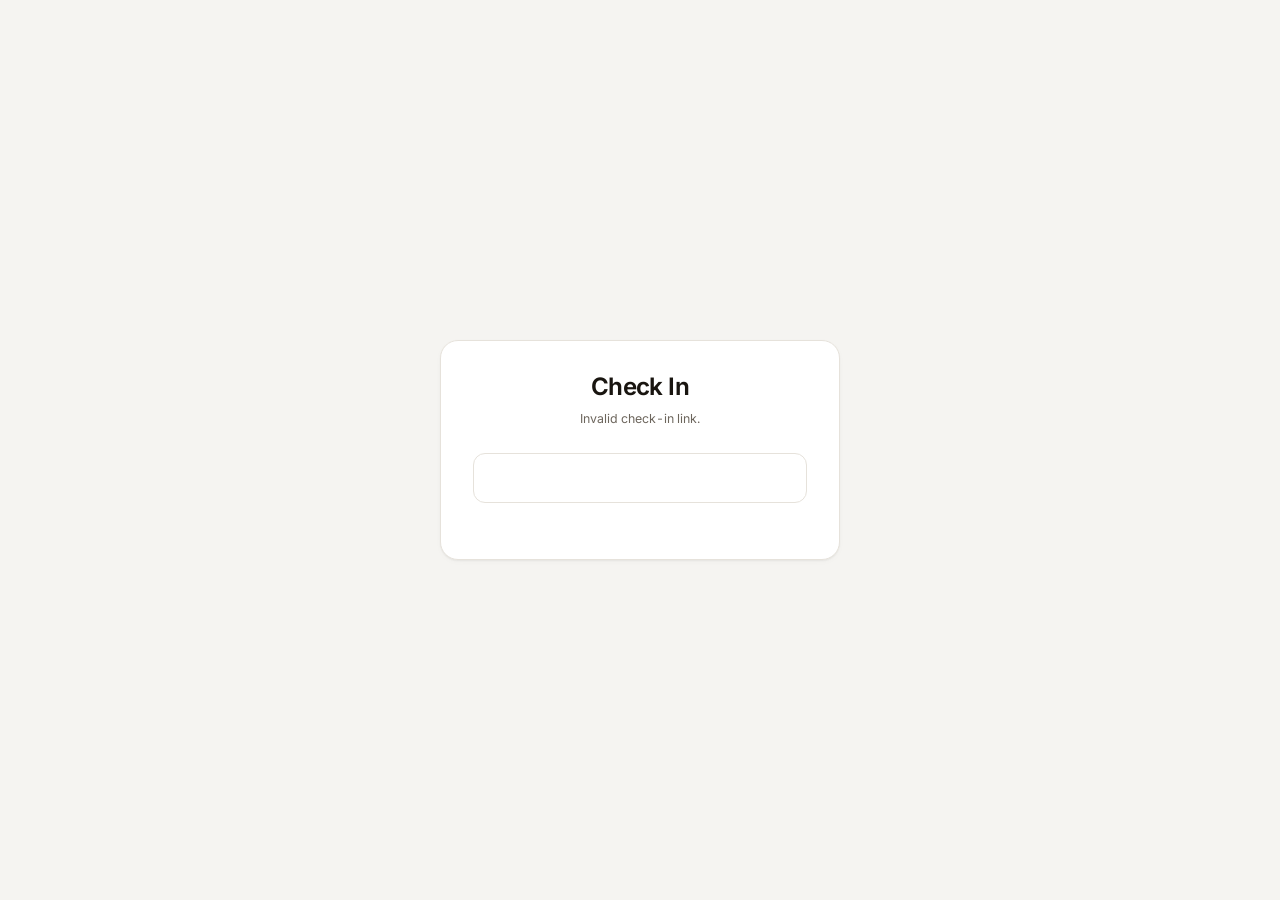
<file: frontend/checkin.html>
<!DOCTYPE html>
<html lang="en">
<head>
<meta charset="utf-8">
<meta name="viewport" content="width=device-width, initial-scale=1">
<title>Check In — Cockpit</title>
<link rel="stylesheet" href="styles.css">
<style>
  body { display: flex; align-items: center; justify-content: center; min-height: 100vh; padding: 20px; }
  .checkin-card { max-width: 400px; width: 100%; text-align: center; padding: 32px; }
  .checkin-card h1 { margin: 0 0 8px; font-size: 24px; }
  .checkin-card .subtitle { color: var(--muted); margin-bottom: 24px; }
  .checkin-item { background: var(--surface); border: 1px solid var(--border); border-radius: 12px; padding: 20px; margin-bottom: 24px; }
  .checkin-item .label { font-size: 18px; font-weight: 600; margin-bottom: 8px; }
  .checkin-item .desc { color: var(--muted); font-size: 14px; }
  .checkin-btn { width: 100%; padding: 16px; font-size: 18px; font-weight: 600; }
  .checkin-success { color: var(--good); font-weight: 600; margin-top: 16px; }
  .checkin-checked { background: var(--good-soft); border-color: var(--good); }
  .checkin-checked .checkin-btn { background: var(--good); }
</style>
</head>
<body>
  <div class="card checkin-card" id="checkin-app">
    <h1>Check In</h1>
    <p class="subtitle" id="project-info">Loading...</p>
    <div class="checkin-item" id="checkin-item">
      <div class="label" id="item-label"></div>
      <div class="desc" id="item-desc"></div>
    </div>
    <button class="btn btn-primary checkin-btn" id="checkin-btn" style="display:none;">✓ Check In</button>
    <button class="btn btn-secondary checkin-btn" id="uncheck-btn" style="display:none;">Undo Check-In</button>
    <p class="checkin-success" id="checkin-success" style="display:none;">✓ Checked in successfully!</p>
    <p class="checkin-error" id="checkin-error" style="display:none; color: var(--bad); margin-top: 16px;"></p>
  </div>

  <script>
    const params = new URLSearchParams(location.search);
    const projectId = params.get('p');
    const itemId = params.get('i');
    const token = params.get('t') || localStorage.getItem('cockpit_token');

    const $ = (id) => document.getElementById(id);

    async function loadItem() {
      if (!projectId || !itemId) {
        $('project-info').textContent = 'Invalid check-in link.';
        return;
      }
      try {
        const res = await fetch(`/api/v1/si/projects/${projectId}/checklist`, {
          headers: token ? { Authorization: 'Bearer ' + token } : {}
        });
        const data = await res.json();
        if (!res.ok) throw new Error(data.error?.message || 'Failed to load');
        const item = (data.items || []).find((it) => String(it.id) === String(itemId));
        if (!item) throw new Error('Checklist item not found.');
        $('project-info').textContent = 'Project #' + projectId;
        $('item-label').textContent = item.label;
        $('item-desc').textContent = item.description || '';
        if (item.checkedBy) {
          $('checkin-item').classList.add('checkin-checked');
          $('checkin-btn').style.display = 'none';
          $('uncheck-btn').style.display = 'block';
          $('checkin-success').style.display = 'block';
          $('checkin-success').textContent = '✓ Checked in by ' + item.checkedBy + ' on ' + new Date(item.checkedAt).toLocaleString();
        } else {
          $('checkin-btn').style.display = 'block';
        }
      } catch (err) {
        $('project-info').textContent = err.message;
      }
    }

    $('checkin-btn').addEventListener('click', async () => {
      $('checkin-error').style.display = 'none';
      try {
        const res = await fetch(`/api/v1/si/projects/checklist/${itemId}/tick`, {
          method: 'POST',
          headers: { 'Content-Type': 'application/json', ...(token ? { Authorization: 'Bearer ' + token } : {}) },
          body: JSON.stringify({})
        });
        const data = await res.json();
        if (!res.ok) throw new Error(data.error?.message || 'Failed');
        $('checkin-item').classList.add('checkin-checked');
        $('checkin-btn').style.display = 'none';
        $('uncheck-btn').style.display = 'block';
        $('checkin-success').style.display = 'block';
        $('checkin-success').textContent = '✓ Checked in at ' + new Date().toLocaleString();
      } catch (err) {
        $('checkin-error').textContent = err.message;
        $('checkin-error').style.display = 'block';
      }
    });

    $('uncheck-btn').addEventListener('click', async () => {
      $('checkin-error').style.display = 'none';
      try {
        const res = await fetch(`/api/v1/si/projects/checklist/${itemId}/untick`, {
          method: 'POST',
          headers: { 'Content-Type': 'application/json', ...(token ? { Authorization: 'Bearer ' + token } : {}) },
          body: JSON.stringify({})
        });
        const data = await res.json();
        if (!res.ok) throw new Error(data.error?.message || 'Failed');
        $('checkin-item').classList.remove('checkin-checked');
        $('checkin-btn').style.display = 'block';
        $('uncheck-btn').style.display = 'none';
        $('checkin-success').style.display = 'none';
      } catch (err) {
        $('checkin-error').textContent = err.message;
        $('checkin-error').style.display = 'block';
      }
    });

    loadItem();
  </script>
</body>
</html>
</file>
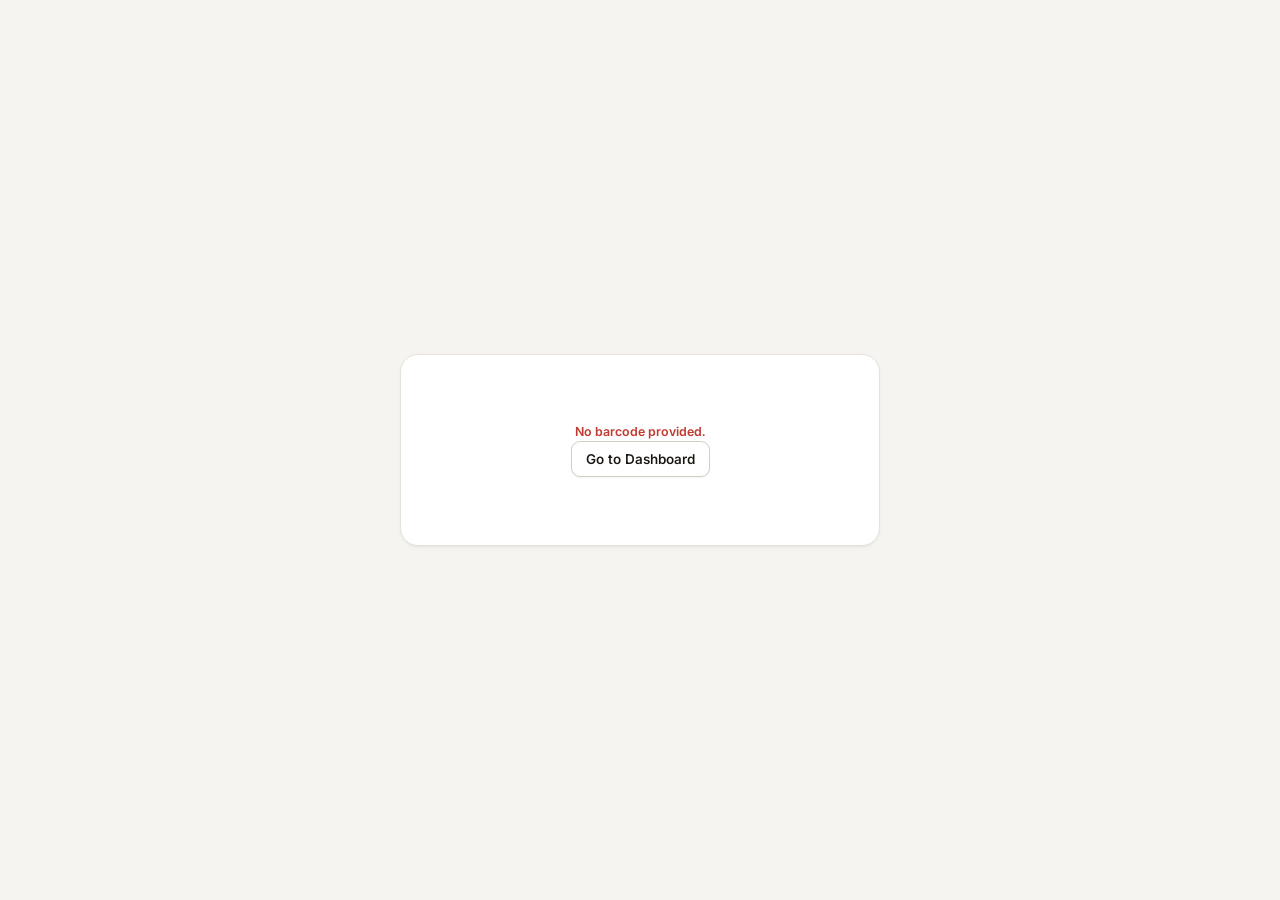
<file: frontend/scan.html>
<!DOCTYPE html>
<html lang="en">
<head>
<meta charset="utf-8">
<meta name="viewport" content="width=device-width, initial-scale=1">
<title>Scan Order — Cockpit</title>
<link rel="stylesheet" href="styles.css">
<style>
  body { display: flex; align-items: center; justify-content: center; min-height: 100vh; padding: 20px; background: var(--bg); }
  .scan-card { max-width: 480px; width: 100%; padding: 28px; }
  .scan-card h1 { margin: 0 0 4px; font-size: 22px; }
  .scan-card .subtitle { color: var(--muted); margin-bottom: 20px; font-size: 13px; }
  .scan-status { text-align: center; padding: 40px 20px; }
  .scan-status .spinner { width: 32px; height: 32px; border: 3px solid var(--border); border-top-color: var(--accent); border-radius: 50%; animation: spin 0.8s linear infinite; margin: 0 auto 16px; }
  .scan-status .error { color: var(--bad); }
  @keyframes spin { to { transform: rotate(360deg); } }
  .order-info { margin-top: 16px; }
  .info-row { display: flex; justify-content: space-between; padding: 8px 0; border-bottom: 1px solid var(--border); }
  .info-row:last-child { border-bottom: none; }
  .info-label { color: var(--muted); font-size: 13px; }
  .info-value { font-weight: 600; font-size: 13px; text-align: right; word-break: break-word; max-width: 60%; }
  .actions { margin-top: 20px; display: flex; gap: 8px; flex-wrap: wrap; }
  .actions .btn { flex: 1; min-width: 120px; }
  .barcode-display { text-align: center; padding: 16px; background: var(--surface-hover); border-radius: 8px; margin-bottom: 16px; }
  .barcode-display .code { font-family: monospace; font-size: 18px; font-weight: 700; letter-spacing: 2px; }
  .omni-link { display: block; text-align: center; padding: 12px; background: #e3f2fd; border-radius: 8px; color: #1565c0; font-weight: 600; text-decoration: none; margin-top: 12px; }
  .omni-link:hover { background: #1565c0; color: #fff; }
</style>
</head>
<body>
  <div class="card scan-card" id="scan-app">
    <div id="scan-content">
      <div class="scan-status" id="scan-loading">
        <div class="spinner"></div>
        <p>Loading order...</p>
      </div>
    </div>
  </div>
  <script src="js/scan.js"></script>
</body>
</html>
</file>
<file: frontend/styles.css>
:root {
  color-scheme: light;

                                                 
  --brand: #ee6d05;
  --brand-bright: #ff8a1f;
  --brand-hover: #dd6200;
  --brand-press: #c45700;
  --brand-soft: rgba(238, 109, 5, .10);
  --brand-soft-2: rgba(238, 109, 5, .18);
  --brand-line: rgba(238, 109, 5, .34);
  --brand-ink: #2b1600;                                               
  --brand-glow: rgba(238, 109, 5, .30);
  --shadow-brand: 0 8px 20px -8px rgba(238, 109, 5, .55);

                                
  --bg: #f5f4f1;
  --bg-alt: #efedE9;
  --surface: #ffffff;
  --surface-sunk: #faf9f7;
  --surface-2: #f4f2ef;
  --surface-hover: #f1efeb;
  --surface-active: #e9e6e1;
  --tb-bg: rgba(255, 255, 255, .88);
  --side-bg: #fbfaf8;

            
  --text: #191510;
  --text-2: #4a443c;
  --muted: #6d665d;
  --faint: #8d867c;

             
  --border: #e6e2db;
  --border-strong: #d3cec6;
  --line: var(--border);
  --inner-hi: rgba(255, 255, 255, .9);
  --scrim: rgba(28, 24, 20, .42);

                
  --good: #0f7c47;
  --good-soft: #e7f6ee;
  --good-line: #b4e0c6;
  --warn: #9c6000;
  --warn-soft: #fdf4e2;
  --warn-line: #efd7a3;
  --bad: #bf3a30;
  --bad-soft: #fdeeec;
  --bad-line: #f2cbc6;
  --info: #1c6ad0;
  --info-soft: #eaf2fd;
  --info-line: #c2d9f6;
  --hold: #7343cd;
  --hold-soft: #f3edfd;
  --hold-line: #d7c8f5;
  --neutral-soft: #f1efeb;
  --neutral-line: #e2ddd5;

                
  --r-xs: 6px;
  --r-sm: 9px;
  --r-md: 12px;
  --r-lg: 16px;
  --r-xl: 22px;
  --radius-sm: var(--r-sm);
  --radius: var(--r-md);
  --radius-lg: var(--r-lg);
  --radius-pill: 999px;

                 
  --shadow-xs: 0 1px 2px rgba(24, 20, 16, .05);
  --shadow-sm: 0 1px 2px rgba(24, 20, 16, .05), 0 2px 8px -4px rgba(24, 20, 16, .08);
  --shadow-md: 0 2px 4px -2px rgba(24, 20, 16, .07), 0 10px 24px -10px rgba(24, 20, 16, .16);
  --shadow-lg: 0 4px 8px -4px rgba(24, 20, 16, .08), 0 24px 48px -16px rgba(24, 20, 16, .24);

            
  --font-body: Inter, "Inter var", "Noto Sans", system-ui, -apple-system, "Segoe UI", Roboto, sans-serif;
  --font-head: "Space Grotesk", Inter, system-ui, -apple-system, "Segoe UI", Roboto, sans-serif;
  --font-mono: "JetBrains Mono", ui-monospace, SFMono-Regular, "SF Mono", Menlo, Consolas, monospace;

              
  --sidebar-w: 268px;
  --sidebar-rail: 72px;
  --topbar-h: 60px;
  --gutter: 26px;
  --ease-out: cubic-bezier(.22, .8, .24, 1);
  --ease-in-out: cubic-bezier(.4, 0, .2, 1);
  --speed: .16s;

                                                                     
  --acc: var(--brand);
  --accent: var(--brand);
  --accent-soft: var(--brand-soft);
  --accent-line: var(--brand-line);
  --accent-hover: var(--brand-hover);
  --box: var(--surface);
  --txt: var(--text);
  --mut: var(--muted);
  --glow-1: rgba(238, 109, 5, .10);
  --glow-2: rgba(28, 106, 208, .07);
}

                                                                                 
html[data-theme="dark"] {
  color-scheme: dark;

  --brand: #ff8f2e;
  --brand-bright: #ffa451;
  --brand-hover: #ff9f45;
  --brand-press: #e8760f;
  --brand-soft: rgba(255, 143, 46, .14);
  --brand-soft-2: rgba(255, 143, 46, .22);
  --brand-line: rgba(255, 143, 46, .38);
  --brand-ink: #2a1200;
  --brand-glow: rgba(255, 143, 46, .34);
  --shadow-brand: 0 8px 22px -10px rgba(255, 143, 46, .5);

  --bg: #121110;
  --bg-alt: #0e0d0c;
  --surface: #1a1917;
  --surface-sunk: #151412;
  --surface-2: #211f1c;
  --surface-hover: #242220;
  --surface-active: #2b2926;
  --tb-bg: rgba(20, 19, 17, .84);
  --side-bg: #171614;

  --text: #f5f2ee;
  --text-2: #d6cfc7;
  --muted: #a29a90;
  --faint: #847d74;

  --border: #2c2a26;
  --border-strong: #3e3a34;
  --line: var(--border);
  --inner-hi: rgba(255, 255, 255, .05);
  --scrim: rgba(6, 5, 4, .62);

  --good: #4fce8b;
  --good-soft: rgba(79, 206, 139, .13);
  --good-line: rgba(79, 206, 139, .32);
  --warn: #f0b74e;
  --warn-soft: rgba(240, 183, 78, .13);
  --warn-line: rgba(240, 183, 78, .32);
  --bad: #ff8177;
  --bad-soft: rgba(255, 129, 119, .13);
  --bad-line: rgba(255, 129, 119, .32);
  --info: #7ab6ff;
  --info-soft: rgba(122, 182, 255, .13);
  --info-line: rgba(122, 182, 255, .32);
  --hold: #bb9cff;
  --hold-soft: rgba(187, 156, 255, .13);
  --hold-line: rgba(187, 156, 255, .32);
  --neutral-soft: rgba(255, 255, 255, .05);
  --neutral-line: rgba(255, 255, 255, .12);

  --shadow-xs: 0 1px 2px rgba(0, 0, 0, .5);
  --shadow-sm: 0 1px 2px rgba(0, 0, 0, .5), 0 2px 8px -4px rgba(0, 0, 0, .6);
  --shadow-md: 0 2px 4px -2px rgba(0, 0, 0, .5), 0 12px 26px -12px rgba(0, 0, 0, .7);
  --shadow-lg: 0 4px 8px -4px rgba(0, 0, 0, .5), 0 28px 56px -18px rgba(0, 0, 0, .8);

  --glow-1: rgba(255, 143, 46, .07);
  --glow-2: rgba(122, 182, 255, .05);
}

                                                                                 
html[data-density="compact"] {
  --gutter: 18px;
  --topbar-h: 54px;
  --row-h: 34px;
  --pad-card: 14px;
}
:root {
  --row-h: 44px;
  --pad-card: 18px;
}

                                                                               
                                                                                
@font-face {
  font-family: Inter;
  src: url("fonts/Inter-var.woff2") format("woff2-variations"),
       url("fonts/Inter-var.woff2") format("woff2");
  font-weight: 100 900;
  font-style: normal;
  font-display: swap;
}
@font-face {
  font-family: Inter;
  src: url("fonts/Inter-italic-var.woff2") format("woff2-variations"),
       url("fonts/Inter-italic-var.woff2") format("woff2");
  font-weight: 100 900;
  font-style: italic;
  font-display: swap;
}
@font-face {
  font-family: "Space Grotesk";
  src: url("fonts/SpaceGrotesk-var.woff2") format("woff2-variations"),
       url("fonts/SpaceGrotesk-var.woff2") format("woff2");
  font-weight: 300 700;
  font-display: swap;
}
@font-face {
  font-family: "JetBrains Mono";
  src: url("fonts/JetBrainsMono-var.woff2") format("woff2-variations"),
       url("fonts/JetBrainsMono-var.woff2") format("woff2");
  font-weight: 100 800;
  font-display: swap;
}

                                                                                
*, *::before, *::after { box-sizing: border-box; }
* { margin: 0; }

html, body { height: 100%; }
html { -webkit-text-size-adjust: 100%; }

body {
  background: var(--bg);
  color: var(--text);
  font: 400 14px/1.5 var(--font-body);
  font-feature-settings: "cv11", "ss01";
  -webkit-font-smoothing: antialiased;
  -moz-osx-font-smoothing: grayscale;
  text-rendering: optimizeLegibility;
}

img, svg, video { display: block; max-width: 100%; }
button, input, select, textarea { font: inherit; color: inherit; }
button { background: none; border: 0; cursor: pointer; }
a { color: var(--brand); text-decoration: none; }
a:hover { text-decoration: underline; }
ul, ol { padding: 0; list-style: none; }
[hidden] { display: none !important; }
.hidden { display: none !important; }
code, kbd, samp, pre { font-family: var(--font-mono); font-size: .92em; }

h1, h2, h3, h4, h5 {
  font-family: var(--font-head);
  font-weight: 620;
  line-height: 1.2;
  letter-spacing: -.02em;
  color: var(--text);
}
h1 { font-size: 26px; letter-spacing: -.032em; }
h2 { font-size: 19px; }
h3 { font-size: 15px; }
h4 { font-size: 13.5px; }

:focus-visible {
  outline: 2px solid var(--brand);
  outline-offset: 2px;
  border-radius: var(--r-xs);
}
::selection { background: var(--brand-soft-2); }

::-webkit-scrollbar { width: 11px; height: 11px; }
::-webkit-scrollbar-track { background: transparent; }
::-webkit-scrollbar-thumb {
  background: var(--border-strong);
  border: 3px solid transparent;
  background-clip: content-box;
  border-radius: 99px;
}
::-webkit-scrollbar-thumb:hover { background: var(--faint); background-clip: content-box; }

                                                                               
                                                                                
.muted  { color: var(--muted); }
.strong { font-weight: 620; }
.mono   { font-family: var(--font-mono); font-size: .92em; font-variant-numeric: tabular-nums; }
.num    { text-align: right; font-variant-numeric: tabular-nums; }
.right  { text-align: right; }
.sub    { font-size: 12px; color: var(--muted); }
.rel    { font-size: 11.5px; color: var(--muted); font-variant-numeric: tabular-nums; }
.dim    { opacity: .55; }
.na     { color: var(--faint); }
.eyebrow {
  display: block;
  font: 620 10.5px/1.4 var(--font-mono);
  letter-spacing: .13em;
  text-transform: uppercase;
  color: var(--muted);
}
.clip {
  overflow: hidden;
  text-overflow: ellipsis;
  white-space: nowrap;
  max-width: 100%;
}
.visually-hidden {
  position: absolute !important;
  width: 1px; height: 1px;
  padding: 0; margin: -1px;
  overflow: hidden; clip: rect(0 0 0 0); clip-path: inset(50%);
  white-space: nowrap; border: 0;
}
.skip-link {
  position: fixed; top: 10px; left: 10px; z-index: 200;
  padding: 10px 16px; border-radius: var(--r-sm);
  background: var(--brand); color: var(--brand-ink);
  font-weight: 620; box-shadow: var(--shadow-md);
  transform: translateY(-160%);
  transition: transform var(--speed) var(--ease-out);
}
.skip-link:focus { transform: none; }
.divider { height: 1px; background: var(--border); border: 0; }
.spinner,
.spin {
  width: 15px; height: 15px;
  border: 2px solid var(--brand-line);
  border-top-color: var(--brand);
  border-radius: 50%;
  animation: spin .7s linear infinite;
}
.tick { color: var(--good); font-weight: 700; }
.pulse {
  position: relative;
  display: inline-block;
  width: 7px; height: 7px;
  border-radius: 50%;
  background: var(--good);
  flex: none;
}
.pulse::after {
  content: "";
  position: absolute; inset: -3px;
  border-radius: 50%;
  border: 1.5px solid currentColor;
  color: var(--good);
  opacity: 0;
  animation: pulseRing 2.6s ease-out infinite;
}
.live-dot { display: inline-block; vertical-align: middle; width: 7px; height: 7px; border-radius: 50%; background: var(--good); flex: none; }
.sw { display: inline-block; vertical-align: middle; width: 9px; height: 9px; border-radius: 2.5px; flex: none; background: var(--faint); }
.sw.a, .sw.good { background: var(--good); }
.sw.b, .sw.neutral { background: var(--border-strong); }
.sw.c, .sw.info { background: var(--info); }
.sw.warn { background: var(--warn); }
.sw.bad { background: var(--bad); }
.dot { display: inline-block; vertical-align: middle; width: 8px; height: 8px; border-radius: 50%; flex: none; background: var(--faint); }
.dot-brand { background: var(--brand); }
.dot.good, .dot.ok { background: var(--good); }
.dot.bad, .dot.err { background: var(--bad); }
.dot.warn { background: var(--warn); }
.dot.hold { background: var(--hold); }
.dot.info { background: var(--info); }
.copyable {
  cursor: pointer;
  text-decoration: underline dotted var(--border-strong);
  text-underline-offset: 3px;
  transition: color var(--speed) ease, text-decoration-color var(--speed) ease;
}
.copyable:hover { color: var(--brand); text-decoration-color: var(--brand); }
.omni-link { color: var(--info); font-weight: 550; }
.seg-fail { color: var(--bad); font-weight: 600; }
.appr-ok   { color: var(--good); font-weight: 600; }
.appr-pend { color: var(--warn); font-weight: 600; }
.flag-ico  { color: var(--bad); }
.flag-btn  { color: var(--bad); }
.cnt { font-variant-numeric: tabular-nums; color: var(--muted); }
.no-detail { grid-template-columns: minmax(0, 1fr) !important; }

                                                                               
                                                                                
body.app-shell {
  display: grid;
  grid-template-columns: var(--sidebar-w) minmax(0, 1fr);
  grid-template-rows: var(--topbar-h) minmax(0, 1fr);
  grid-template-areas:
    "side top"
    "side main";
  height: 100vh;
  height: 100dvh;
  overflow: hidden;
  background: var(--bg);
}

                                                                           
body.app-shell > #view-app {
  display: contents;
}

                                                                                
.sidebar {
  grid-area: side;
  display: flex;
  flex-direction: column;
  min-height: 0;
  background: var(--side-bg);
  border-right: 1px solid var(--border);
  z-index: 30;
}
.side-head {
  display: flex;
  align-items: center;
  gap: 10px;
  height: var(--topbar-h);
  padding: 0 14px 0 16px;
  border-bottom: 1px solid var(--border);
  flex: none;
}
.side-brand {
  display: flex;
  align-items: center;
  gap: 10px;
  min-width: 0;
  color: var(--text);
  text-decoration: none;
}
.side-brand:hover { text-decoration: none; }
.side-brand .mark {
  width: 26px; height: 26px;
  color: var(--brand);
  flex: none;
}
.side-brand-text { display: flex; flex-direction: column; min-width: 0; line-height: 1.15; }
.side-brand-text strong {
  font: 640 15px var(--font-head);
  letter-spacing: -.02em;
}
.side-brand-text span {
  font-size: 10.5px;
  color: var(--muted);
  letter-spacing: .06em;
  text-transform: uppercase;
  white-space: nowrap;
}
.side-toggle {
  margin-left: auto;
  width: 30px; height: 30px;
  display: grid; place-items: center;
  border-radius: var(--r-sm);
  color: var(--muted);
  flex: none;
  transition: background var(--speed) ease, color var(--speed) ease;
}
.side-toggle:hover { background: var(--surface-hover); color: var(--text); }
.side-toggle svg { width: 17px; height: 17px; }

.side-scroll {
  flex: 1 1 auto;
  min-height: 0;
  overflow-y: auto;
  overflow-x: hidden;
  padding: 12px 10px 16px;
  scrollbar-width: thin;
}
.side-group { margin-bottom: 14px; }
.side-group:last-child { margin-bottom: 0; }
.side-group:not(:has(.nav-link:not(.hidden))) { display: none; }
.side-label {
  padding: 6px 10px 5px;
  font: 620 10px/1.3 var(--font-body);
  letter-spacing: .14em;
  text-transform: uppercase;
  color: var(--faint);
}

                                                                                
.topbar {
  grid-area: top;
  display: flex;
  align-items: center;
  gap: 10px;
  height: var(--topbar-h);
  padding: 0 18px 0 16px;
  background: var(--tb-bg);
  backdrop-filter: blur(14px) saturate(1.5);
  -webkit-backdrop-filter: blur(14px) saturate(1.5);
  border-bottom: 1px solid var(--border);
  z-index: 25;
}
.tb-nav-toggle {
  display: none;
  width: 36px; height: 36px;
  place-items: center;
  border-radius: var(--r-sm);
  color: var(--text);
  border: 1px solid var(--border);
  background: var(--surface);
}
.tb-nav-toggle:hover { background: var(--surface-hover); }
.tb-nav-toggle svg { width: 18px; height: 18px; }

                        
.tb-context {
  display: flex;
  align-items: baseline;
  gap: 8px;
  min-width: 0;
  margin-right: auto;
}
.tb-context .tb-crumb {
  font-size: 11.5px;
  color: var(--faint);
  letter-spacing: .02em;
}
.tb-context .tb-title {
  font: 620 15px var(--font-head);
  letter-spacing: -.02em;
  color: var(--text);
  white-space: nowrap;
}

                           
.tb-cmd {
  display: flex;
  align-items: center;
  gap: 9px;
  width: clamp(190px, 24vw, 330px);
  height: 38px;
  padding: 0 10px 0 12px;
  border: 1px solid var(--border);
  border-radius: var(--r-sm);
  background: var(--surface);
  color: var(--muted);
  font-size: 13px;
  box-shadow: var(--shadow-xs);
  transition: border-color var(--speed) ease, box-shadow var(--speed) ease, background var(--speed) ease;
}
.tb-cmd:hover { border-color: var(--border-strong); background: var(--surface-sunk); }
.tb-cmd svg { width: 15px; height: 15px; flex: none; }
.tb-cmd > span {
  flex: 1 1 auto;
  text-align: left;
  overflow: hidden;
  text-overflow: ellipsis;
  white-space: nowrap;
}
.tb-cmd kbd {
  font: 600 10.5px var(--font-mono);
  color: var(--faint);
  background: var(--surface-2);
  border: 1px solid var(--border);
  border-radius: var(--r-xs);
  padding: 2px 5px;
  white-space: nowrap;
}

.tb-right { display: flex; align-items: center; gap: 6px; }

                                                                                
.main {
  grid-area: main;
  min-width: 0;
  min-height: 0;
  overflow-y: auto;
  overflow-x: hidden;
  display: block;
  position: relative;
  background:
    radial-gradient(1100px 420px at 12% -8%, var(--glow-1), transparent 62%),
    radial-gradient(900px 380px at 92% -12%, var(--glow-2), transparent 60%),
    var(--bg);
  background-attachment: fixed;
}
.pane {
  width: 100%;
  max-width: 1720px;
  margin: 0 auto;
  padding: 22px var(--gutter) 72px;
  animation: paneIn .26s var(--ease-out);
}
.pane.entering { animation: paneIn .26s var(--ease-out); }
@keyframes paneIn {
  from { opacity: 0; transform: translateY(6px); }
  to   { opacity: 1; transform: none; }
}
.pane.entering > .detail-scrim { animation: none; }

                                                                               
                                                                                
.nav-link {
  position: relative;
  display: flex;
  align-items: center;
  gap: 11px;
  padding: 8px 10px;
  margin-bottom: 2px;
  border-radius: var(--r-sm);
  color: var(--text-2);
  font-size: 13.5px;
  font-weight: 500;
  text-decoration: none;
  transition: background var(--speed) ease, color var(--speed) ease;
}
.nav-link:hover {
  background: var(--surface-hover);
  color: var(--text);
  text-decoration: none;
}
.nav-link .nav-ico {
  width: 17px; height: 17px;
  flex: none;
  color: var(--muted);
  transition: color var(--speed) ease;
}
.nav-link > span {
  min-width: 0;
  overflow: hidden;
  text-overflow: ellipsis;
  white-space: nowrap;
}
.nav-link.active,
.nav-link[aria-current="page"] {
  background: var(--brand-soft);
  color: var(--brand);
  font-weight: 600;
}
.nav-link.active .nav-ico,
.nav-link[aria-current="page"] .nav-ico { color: var(--brand); }
.nav-link.active::before,
.nav-link[aria-current="page"]::before {
  content: "";
  position: absolute;
  left: -10px; top: 50%;
  width: 3px; height: 18px;
  border-radius: 0 3px 3px 0;
  background: var(--brand);
  transform: translateY(-50%);
}
.nav-link .nav-count {
  margin-left: auto;
  font: 620 11px var(--font-mono);
  color: var(--muted);
  background: var(--surface-2);
  border: 1px solid var(--border);
  border-radius: var(--radius-pill);
  padding: 1px 7px;
  flex: none;
}
.nav-link.active .nav-count {
  background: var(--brand-soft-2);
  border-color: transparent;
  color: var(--brand);
}

                           
body.nav-rail { grid-template-columns: var(--sidebar-rail) minmax(0, 1fr); }
body.nav-rail .side-brand-text,
body.nav-rail .side-label,
body.nav-rail .nav-link > span,
body.nav-rail .nav-link .nav-count { display: none; }
body.nav-rail .side-head { padding: 0 10px; justify-content: center; }
body.nav-rail .side-toggle { display: none; }
body.nav-rail .side-scroll { padding: 12px 8px 16px; }
body.nav-rail .nav-link {
  justify-content: center;
  padding: 10px 0;
}
body.nav-rail .nav-link .nav-ico { width: 19px; height: 19px; }
body.nav-rail .nav-link.active::before { left: -8px; }

.side-foot {
  flex: none;
  padding: 10px;
  border-top: 1px solid var(--border);
}
.side-foot:empty { display: none; }
.side-scrim {
  position: fixed;
  inset: 0;
  z-index: 28;
  background: var(--scrim);
  backdrop-filter: blur(3px);
  -webkit-backdrop-filter: blur(3px);
  opacity: 0;
  pointer-events: none;
  transition: opacity .2s ease;
}

                                                                               
                                                                                
.btn {
  display: inline-flex;
  align-items: center;
  justify-content: center;
  gap: 7px;
  height: 36px;
  padding: 0 14px;
  border-radius: var(--r-sm);
  border: 1px solid transparent;
  background: var(--surface-2);
  color: var(--text);
  font-size: 13.5px;
  font-weight: 560;
  line-height: 1;
  white-space: nowrap;
  text-decoration: none;
  cursor: pointer;
  transition: background var(--speed) ease, border-color var(--speed) ease,
              color var(--speed) ease, box-shadow var(--speed) ease, transform var(--speed) ease;
}
.btn:hover { text-decoration: none; transform: translateY(-1px); }
.btn:active { transform: translateY(0); }
.btn svg { width: 15px; height: 15px; flex: none; }

.btn-primary {
  background: linear-gradient(180deg, var(--brand-bright), var(--brand));
  color: var(--brand-ink);
  font-weight: 640;
  box-shadow: var(--shadow-brand), inset 0 1px 0 rgba(255, 255, 255, .38);
}
.btn-primary:hover {
  background: linear-gradient(180deg, var(--brand), var(--brand-hover));
  box-shadow: 0 10px 24px -8px var(--brand-glow), inset 0 1px 0 rgba(255, 255, 255, .3);
}
.btn-primary:active { background: var(--brand-press); }

.btn-secondary {
  background: var(--surface);
  border-color: var(--border-strong);
  color: var(--text);
  box-shadow: var(--shadow-xs);
}
.btn-secondary:hover { background: var(--surface-hover); border-color: var(--brand-line); color: var(--text); }

.btn-ghost {
  background: transparent;
  color: var(--muted);
  border-color: transparent;
}
.btn-ghost:hover { background: var(--surface-hover); color: var(--text); }

.btn-danger {
  background: var(--bad-soft);
  border-color: var(--bad-line);
  color: var(--bad);
}
.btn-danger:hover { background: var(--bad); color: #fff; border-color: var(--bad); }
.danger-ghost { color: var(--bad); }
.danger-ghost:hover { background: var(--bad-soft); color: var(--bad); }

.btn-work {
  background: linear-gradient(180deg, var(--good), #0b6a3c);
  color: #fff;
  font-weight: 620;
  box-shadow: 0 8px 20px -10px rgba(15, 124, 71, .7);
}
.btn-work:hover { filter: brightness(1.06); }

.btn-sm { height: 30px; padding: 0 10px; font-size: 12.5px; border-radius: var(--r-xs); }
.btn-sm svg { width: 13px; height: 13px; }
.btn-lg { height: 44px; padding: 0 20px; font-size: 15px; border-radius: var(--r-md); }
.btn-block { width: 100%; }
.btn[disabled], .btn[aria-disabled="true"] {
  opacity: .5;
  pointer-events: none;
}

.icon-btn {
  display: inline-grid;
  place-items: center;
  width: 36px; height: 36px;
  border-radius: var(--r-sm);
  border: 1px solid transparent;
  background: transparent;
  color: var(--muted);
  cursor: pointer;
  transition: background var(--speed) ease, color var(--speed) ease, border-color var(--speed) ease;
}
.icon-btn:hover { background: var(--surface-hover); color: var(--text); }
.icon-btn svg { width: 18px; height: 18px; }
.tb-icon { width: 36px; height: 36px; }
.tb-icon:hover { border-color: var(--border); background: var(--surface); }

                                                                                
.field { display: flex; flex-direction: column; gap: 6px; margin-bottom: 13px; }
.field > label,
.label {
  font-size: 12.2px;
  font-weight: 580;
  color: var(--text-2);
  letter-spacing: .005em;
}
.field-hint { font-size: 11.5px; color: var(--muted); }

input[type="text"], input[type="search"], input[type="password"], input[type="email"],
input[type="number"], input[type="date"], input[type="datetime-local"], input[type="tel"],
input[type="url"], input[type="file"], select, textarea, .input {
  width: 100%;
  min-height: 38px;
  padding: 8px 11px;
  border: 1px solid var(--border);
  border-radius: var(--r-sm);
  background: var(--surface);
  color: var(--text);
  font-size: 13.5px;
  box-shadow: var(--shadow-xs);
  transition: border-color var(--speed) ease, box-shadow var(--speed) ease, background var(--speed) ease;
}
input::placeholder, textarea::placeholder { color: var(--faint); }
input:hover:not(:disabled), select:hover:not(:disabled), textarea:hover:not(:disabled) { border-color: var(--border-strong); }
input:focus, select:focus, textarea:focus, .input:focus {
  outline: none;
  border-color: var(--brand);
  box-shadow: 0 0 0 3.5px var(--brand-soft);
}
input:disabled, select:disabled, textarea:disabled {
  background: var(--surface-2);
  color: var(--muted);
  cursor: not-allowed;
}
textarea { min-height: 78px; resize: vertical; line-height: 1.55; }
select {
  appearance: none;
  -webkit-appearance: none;
  padding-right: 32px;
  background-image: url("data:image/svg+xml,%3Csvg xmlns='http://www.w3.org/2000/svg' viewBox='0 0 24 24' fill='none' stroke='%236d665d' stroke-width='2.2' stroke-linecap='round' stroke-linejoin='round'%3E%3Cpath d='m6 9 6 6 6-6'/%3E%3C/svg%3E");
  background-repeat: no-repeat;
  background-position: right 9px center;
  background-size: 14px;
  cursor: pointer;
}
html[data-theme="dark"] select {
  background-image: url("data:image/svg+xml,%3Csvg xmlns='http://www.w3.org/2000/svg' viewBox='0 0 24 24' fill='none' stroke='%23a29a90' stroke-width='2.2' stroke-linecap='round' stroke-linejoin='round'%3E%3Cpath d='m6 9 6 6 6-6'/%3E%3C/svg%3E");
}
input[type="checkbox"], input[type="radio"] {
  width: 16px; height: 16px;
  min-height: 0;
  accent-color: var(--brand);
  cursor: pointer;
  flex: none;
}
.checkbox-label {
  display: inline-flex;
  align-items: center;
  gap: 8px;
  font-size: 13px;
  color: var(--text-2);
  cursor: pointer;
  user-select: none;
}
.input-affix { position: relative; display: flex; align-items: center; }
.input-affix input { padding-right: 62px; }
.affix-btn {
  position: absolute;
  right: 5px;
  height: 28px;
  padding: 0 10px;
  border-radius: var(--r-xs);
  background: var(--surface-2);
  border: 1px solid var(--border);
  color: var(--muted);
  font-size: 11.5px;
  font-weight: 600;
}
.affix-btn:hover { color: var(--text); background: var(--surface-hover); }
.form-error {
  display: flex;
  align-items: center;
  gap: 7px;
  padding: 9px 11px;
  border-radius: var(--r-sm);
  background: var(--bad-soft);
  border: 1px solid var(--bad-line);
  color: var(--bad);
  font-size: 12.8px;
  font-weight: 520;
}
.form-error::before { content: "!"; font-weight: 800; font-family: var(--font-mono); }

.search-wrap { position: relative; display: flex; align-items: center; min-width: 0; }
.search-wrap .search-ico {
  position: absolute;
  left: 10px;
  width: 15px; height: 15px;
  color: var(--faint);
  pointer-events: none;
}
.search-wrap input { padding-left: 32px; padding-right: 34px; }
.search-kbd,
.search-wrap kbd {
  position: absolute;
  right: 8px;
  font: 600 10.5px var(--font-mono);
  color: var(--faint);
  background: var(--surface-2);
  border: 1px solid var(--border);
  border-radius: var(--r-xs);
  padding: 1px 5px;
}

                                                                               
                                                                                
.card {
  background: var(--surface);
  border: 1px solid var(--border);
  border-radius: var(--r-lg);
  box-shadow: var(--shadow-sm), inset 0 1px 0 var(--inner-hi);
}
.card + .card { margin-top: 14px; }
.cards-grid .acard + .acard { margin-top: 0; }

                                              
.page-head {
  position: sticky;
  top: 0;
  z-index: 12;
  display: flex;
  align-items: flex-end;
  justify-content: space-between;
  gap: 16px;
  flex-wrap: wrap;
  margin: 0 calc(var(--gutter) * -1) 18px;
  padding: 14px var(--gutter) 12px;
  background: var(--bg);
  border-bottom: 1px solid var(--border);
  box-shadow: 0 6px 14px -12px rgba(24, 20, 16, .5);
}
html[data-theme="dark"] .page-head { box-shadow: 0 6px 14px -12px rgba(0, 0, 0, .8); }
.page-head > div:first-child { min-width: 0; }
.page-head h1 {
  font-size: 24px;
  font-weight: 640;
  letter-spacing: -.034em;
}
.page-head p {
  margin: 3px 0 0;
  font-size: 12.8px;
  color: var(--muted);
  max-width: 92ch;
}
.page-head-actions {
  display: flex;
  align-items: center;
  gap: 8px;
  flex-wrap: wrap;
  justify-content: flex-end;
}
.refresh-note {
  display: inline-flex;
  align-items: center;
  gap: 7px;
  font-size: 12px;
  color: var(--muted);
  padding: 0 4px;
  white-space: nowrap;
}

                                                                                
.table-card { overflow: hidden; }
.table-scroll {
  overflow: auto;
  max-height: min(68vh, 900px);
  border-radius: var(--r-lg);
  background: var(--surface);
  scrollbar-width: thin;
}
.table-card > .table-scroll { border-radius: 0; }
.table-card { border-radius: var(--r-lg); }
.table-scroll::-webkit-scrollbar-thumb { border-width: 3px; }

table { width: 100%; border-collapse: separate; border-spacing: 0; }
th, td {
  text-align: left;
  padding: 0 14px;
  height: var(--row-h);
  white-space: nowrap;
  vertical-align: middle;
}
thead th {
  position: sticky;
  top: 0;
  z-index: 3;
  height: 38px;
  background: var(--surface-sunk);
  border-bottom: 1px solid var(--border);
  font: 620 11px/1 var(--font-body);
  letter-spacing: .09em;
  text-transform: uppercase;
  color: var(--muted);
}
tbody tr { transition: background var(--speed) ease; }
tbody tr + tr td { border-top: 1px solid var(--border); }
tbody tr:hover { background: var(--surface-hover); }
tbody td { border-color: var(--border); }
tbody tr.selected-row { background: var(--brand-soft); }
tbody tr.selected-row:hover { background: var(--brand-soft-2); }
tbody tr[data-id], tbody tr.row { cursor: pointer; }
tbody tr:focus-visible { outline: 2px solid var(--brand); outline-offset: -2px; }
td.mono, td .mono { font-family: var(--font-mono); font-variant-numeric: tabular-nums; }
td.strong, td .strong { font-weight: 600; color: var(--text); }
td.time { color: var(--text-2); }
th.num, td.num { text-align: right; }
th.right, td.right { text-align: right; }
.chk-cell, th.chk { width: 40px; padding-right: 0; text-align: center; }
th.chk input { margin: 0 auto; }
.sortable { cursor: pointer; user-select: none; position: relative; }
.sortable:hover { color: var(--text); background: var(--surface-hover); }
.sortable::after {
  content: "";
  display: inline-block;
  width: 0; height: 0;
  margin-left: 6px;
  vertical-align: 1px;
  border: 4px solid transparent;
  opacity: 0;
  transition: opacity var(--speed) ease;
}
.sortable:hover::after { opacity: .35; border-top-color: currentColor; }
.sortable.sorted { color: var(--brand); }
.sortable.sorted::after { opacity: 1; border-top-color: var(--brand); }
.sortable.sorted.asc::after { border-top-color: transparent; border-bottom-color: var(--brand); }
.table-foot {
  display: flex;
  align-items: center;
  justify-content: space-between;
  gap: 12px;
  padding: 10px 14px;
  border-top: 1px solid var(--border);
  background: var(--surface-sunk);
  font-size: 12.5px;
  color: var(--muted);
  border-radius: 0 0 var(--r-lg) var(--r-lg);
}
.row-actions { display: flex; align-items: center; gap: 6px; justify-content: flex-end; }
.quick-col { width: 144px; }
.quick-cell { width: 144px; text-align: right; }
.row-quick {
  min-width: 84px;
  min-height: 32px;
  height: 32px;
  padding: 4px 28px 4px 11px;
  font-size: 12.3px;
  background-position: right 8px center;
}
.paged { }
.stale { color: var(--warn); }

                                                                                
.controls {
  display: flex;
  align-items: center;
  gap: 10px;
  flex-wrap: wrap;
  margin-bottom: 14px;
}
.chipbar {
  display: flex;
  align-items: center;
  gap: 6px;
  flex-wrap: wrap;
  padding: 4px;
  border-radius: var(--r-md);
  background: var(--surface-2);
  border: 1px solid var(--border);
}
.chip {
  display: inline-flex;
  align-items: center;
  gap: 7px;
  height: 31px;
  padding: 0 12px;
  border-radius: var(--r-sm);
  border: 1px solid transparent;
  background: transparent;
  color: var(--muted);
  font-size: 12.8px;
  font-weight: 540;
  cursor: pointer;
  white-space: nowrap;
  transition: background var(--speed) ease, color var(--speed) ease, box-shadow var(--speed) ease;
}
.chip:hover { background: var(--surface); color: var(--text); box-shadow: var(--shadow-xs); }
.chip.active,
.chip[aria-selected="true"],
.chip[aria-pressed="true"] {
  background: var(--surface);
  color: var(--text);
  font-weight: 620;
  box-shadow: var(--shadow-xs), inset 0 0 0 1px var(--border-strong);
}
.chip.active { color: var(--brand); box-shadow: var(--shadow-xs), inset 0 0 0 1px var(--brand-line); }
.chip .count,
.chip .cnt {
  font: 620 11px var(--font-mono);
  color: var(--faint);
  background: var(--surface-2);
  border-radius: var(--radius-pill);
  padding: 1px 6px;
}
.chip.active .count { color: var(--brand); background: var(--brand-soft); }
.chip-ok { color: var(--good); }
.mine-chip { height: 39px; border: 1px solid var(--border); background: var(--surface); padding: 0 14px; }
.mine-chip[aria-pressed="true"] {
  background: var(--brand-soft);
  border-color: var(--brand-line);
  color: var(--brand);
  font-weight: 620;
}
.bulk-bar {
  display: flex;
  align-items: center;
  gap: 10px;
  flex-wrap: wrap;
  margin-bottom: 14px;
  padding: 10px 14px;
  border-radius: var(--r-md);
  background: var(--brand-soft);
  border: 1px solid var(--brand-line);
  box-shadow: var(--shadow-xs);
  animation: barIn .2s var(--ease-out);
}
@keyframes barIn { from { opacity: 0; transform: translateY(-5px); } to { opacity: 1; transform: none; } }
.bulk-bar .strong { color: var(--brand); }

                                                                                
.badge {
  display: inline-flex;
  align-items: center;
  gap: 6px;
  height: 22px;
  padding: 0 9px;
  border-radius: var(--radius-pill);
  border: 1px solid var(--border);
  background: var(--surface-2);
  color: var(--text-2);
  font-size: 11.6px;
  font-weight: 580;
  white-space: nowrap;
}
                                                                               
                                                       
.badge > .dot {
  width: 6px; height: 6px;
  border-radius: 50%;
  background: currentColor;
  flex: none;
}
.badge:not(:has(.dot))::before {
  content: "";
  width: 6px; height: 6px;
  border-radius: 50%;
  background: currentColor;
  flex: none;
}
                                                                                  
.badge.status-received   { background: var(--info-soft);  border-color: var(--info-line);  color: var(--info); }
.badge.status-processing { background: var(--brand-soft); border-color: var(--brand-line); color: var(--brand); }
.badge.status-qc_review,
.badge.status-qc         { background: var(--hold-soft);  border-color: var(--hold-line);  color: var(--hold); }
.badge.status-completed  { background: var(--good-soft);  border-color: var(--good-line);  color: var(--good); }
.badge.status-on_hold    { background: var(--warn-soft);  border-color: var(--warn-line);  color: var(--warn); }
.badge.status-Held_Processing,
.badge.status-Held_Received { background: var(--warn-soft); border-color: var(--warn-line); color: var(--warn); }
.badge.sla-ON_TIME  { background: var(--good-soft); border-color: var(--good-line); color: var(--good); }
.badge.sla-WARNING  { background: var(--warn-soft); border-color: var(--warn-line); color: var(--warn); }
.badge.sla-BREACHED { background: var(--bad-soft);  border-color: var(--bad-line);  color: var(--bad); }
.badge.sev-high   { background: var(--bad-soft);  border-color: var(--bad-line);  color: var(--bad); }
.badge.sev-medium { background: var(--warn-soft); border-color: var(--warn-line); color: var(--warn); }
.badge.sev-low    { background: var(--info-soft); border-color: var(--info-line); color: var(--info); }
.badge.role-admin    { background: var(--brand-soft); border-color: var(--brand-line); color: var(--brand); }
.badge.role-qc       { background: var(--hold-soft);  border-color: var(--hold-line);  color: var(--hold); }
.badge.role-operator { background: var(--info-soft);  border-color: var(--info-line);  color: var(--info); }
.badge.role-sc       { background: var(--good-soft); border-color: var(--good-line); color: var(--good); }
.badge.status-share  { background: var(--brand-soft); border-color: var(--brand-line); color: var(--brand); }
.badge.good, .badge.ok   { background: var(--good-soft); border-color: var(--good-line); color: var(--good); }
.badge.warn              { background: var(--warn-soft); border-color: var(--warn-line); color: var(--warn); }
.badge.bad, .badge.err   { background: var(--bad-soft);  border-color: var(--bad-line);  color: var(--bad); }
.badge.info              { background: var(--info-soft); border-color: var(--info-line); color: var(--info); }
.badge.hold              { background: var(--hold-soft); border-color: var(--hold-line); color: var(--hold); }
.badge.neutral           { background: var(--neutral-soft); border-color: var(--neutral-line); color: var(--muted); }
.pill {
  display: inline-flex;
  align-items: center;
  gap: 6px;
  padding: 3px 10px;
  border-radius: var(--radius-pill);
  border: 1px solid var(--border);
  background: var(--surface-2);
  color: var(--text-2);
  font-size: 11.6px;
  font-weight: 580;
  white-space: nowrap;
}
.pill.good, .pill.ok { background: var(--good-soft); border-color: var(--good-line); color: var(--good); }
.pill.warn { background: var(--warn-soft); border-color: var(--warn-line); color: var(--warn); }
.pill.bad  { background: var(--bad-soft);  border-color: var(--bad-line);  color: var(--bad); }
.pill.info { background: var(--info-soft); border-color: var(--info-line); color: var(--info); }
.pill.hold { background: var(--hold-soft); border-color: var(--hold-line); color: var(--hold); }
.pill.neutral { background: var(--neutral-soft); border-color: var(--neutral-line); color: var(--muted); }
.pill-flag {
  background: var(--bad-soft);
  border: 1px solid var(--bad-line);
  color: var(--bad);
  gap: 5px;
}
.pill-good, .pill.ok, .pill.good { background: var(--good-soft); border-color: var(--good-line); color: var(--good); }
.pill-bad, .pill.bad { background: var(--bad-soft); border-color: var(--bad-line); color: var(--bad); }
.pill-flag::before { content: "⚑"; }
.status-badge {
  display: inline-flex;
  align-items: center;
  gap: 6px;
  height: 23px;
  padding: 0 10px;
  border-radius: var(--radius-pill);
  font-size: 11.6px;
  font-weight: 620;
  letter-spacing: .01em;
  white-space: nowrap;
  background: var(--neutral-soft);
  color: var(--text-2);
  border: 1px solid var(--neutral-line);
}
.status-badge::before { content: ""; width: 6px; height: 6px; border-radius: 50%; background: currentColor; }
.status-badge.received   { background: var(--info-soft);  border-color: var(--info-line);  color: var(--info); }
.status-badge.processing { background: var(--brand-soft); border-color: var(--brand-line); color: var(--brand); }
.status-badge.qc, .status-badge.qc_review { background: var(--hold-soft); border-color: var(--hold-line); color: var(--hold); }
.status-badge.completed  { background: var(--good-soft);  border-color: var(--good-line);  color: var(--good); }
.status-badge.on_hold    { background: var(--warn-soft);  border-color: var(--warn-line);  color: var(--warn); }
.status-badge.sla-BREACHED, .status-badge.breached { background: var(--bad-soft); border-color: var(--bad-line); color: var(--bad); }
.sla-BREACHED { color: var(--bad); font-weight: 620; }
.sla-WARNING  { color: var(--warn); font-weight: 620; }
.sla-ON_TIME  { color: var(--good); font-weight: 620; }
.env-badge {
  display: inline-flex;
  align-items: center;
  padding: 2px 8px;
  border-radius: var(--r-xs);
  font: 600 10.5px var(--font-mono);
  letter-spacing: .04em;
  background: var(--surface-2);
  border: 1px solid var(--border);
  color: var(--text-2);
}
.qc-month {
  min-width: 132px;
  text-align: center;
  font-size: 13.5px;
  font-weight: 620;
  color: var(--text);
}
.env-badge.PRODUCTIE { background: var(--good-soft); border-color: var(--good-line); color: var(--good); }
.env-badge.ACCEPTATIE { background: var(--warn-soft); border-color: var(--warn-line); color: var(--warn); }
.env-badge.TEST { background: var(--info-soft); border-color: var(--info-line); color: var(--info); }

                                                                                
.meta { display: flex; flex-wrap: wrap; gap: 10px 22px; }
.meta .item { display: flex; flex-direction: column; gap: 2px; min-width: 0; }
.meta .item .k {
  font: 620 10px var(--font-body);
  letter-spacing: .1em;
  text-transform: uppercase;
  color: var(--faint);
}
.meta .item .v { font-size: 13px; font-weight: 540; color: var(--text); }
.meta .item .v .sub { display: block; font-size: 11.4px; font-weight: 500; color: var(--muted); margin-top: 2px; }
.meta .item { min-width: 116px; }
.meta-line {
  display: flex;
  flex-wrap: wrap;
  gap: 6px 18px;
  font-size: 12.5px;
  color: var(--muted);
}
.meta-line b { color: var(--text); font-weight: 580; }
.info-row { display: flex; align-items: center; justify-content: space-between; gap: 12px; padding: 7px 0; }
.info-label { font-size: 12px; color: var(--muted); }
.info-value { font-size: 13px; font-weight: 540; color: var(--text); text-align: right; }
.kv { display: grid; grid-template-columns: minmax(0, 1fr) auto; gap: 6px 14px; }
.kv dt { font-size: 12px; color: var(--muted); }
.kv dd { font-size: 13px; color: var(--text); text-align: right; }

                                                                               
                                                                                
.avatar {
  display: inline-grid;
  place-items: center;
  width: 30px; height: 30px;
  border-radius: var(--r-sm);
  background: linear-gradient(180deg, var(--brand-bright), var(--brand));
  color: var(--brand-ink);
  font: 680 12px var(--font-body);
  letter-spacing: .02em;
  flex: none;
  text-transform: uppercase;
}
.ud-ava, .oc-av, .wl-av, .qc-ava {
  display: inline-grid;
  place-items: center;
  width: 28px; height: 28px;
  border-radius: var(--r-xs);
  background: var(--surface-2);
  border: 1px solid var(--border);
  color: var(--text-2);
  font: 640 11.5px var(--font-body);
  flex: none;
}
.user-chip {
  display: flex;
  align-items: center;
  gap: 9px;
  padding: 4px 5px 4px 5px;
  border-radius: var(--r-md);
  border: 1px solid transparent;
  transition: background var(--speed) ease, border-color var(--speed) ease;
}
.user-chip:hover { background: var(--surface); border-color: var(--border); }
.user-chip .user-chip-text { display: flex; flex-direction: column; line-height: 1.25; min-width: 0; }
.user-chip .user-chip-text strong { font-size: 12.8px; font-weight: 600; }
.user-chip .user-chip-text .muted { font-size: 11px; }
.user-chip #logout-btn { width: 32px; height: 32px; }
.user-chip #logout-btn svg { width: 16px; height: 16px; }

                                                                                
.progress, .cfg-progress-track {
  position: relative;
  height: 7px;
  border-radius: var(--radius-pill);
  background: var(--surface-active);
  overflow: hidden;
  min-width: 90px;
}
.cfg-progress-track { height: 9px; }
.progress > span,
.progress-fill,
.cfg-progress-fill {
  display: block;
  height: 100%;
  border-radius: inherit;
  background: linear-gradient(90deg, var(--brand), var(--brand-bright));
  transition: width .3s var(--ease-out);
}
.progress.good > span, .progress-fill.good { background: linear-gradient(90deg, var(--good), #1a9c5d); }
.progress.bad > span, .progress-fill.bad { background: linear-gradient(90deg, var(--bad), #d8584d); }
.cfg-progress {
  display: flex;
  align-items: center;
  gap: 10px;
  font-size: 12px;
  color: var(--muted);
}
:not(rect).bar-a, :not(rect).bar-b, :not(rect).bar-c { display: inline-flex; align-items: center; gap: 6px; }
.bar-a { color: var(--good); font-weight: 580; }
.bar-b { color: var(--warn); font-weight: 580; }
.bar-c { color: var(--bad); font-weight: 580; }
rect.bar-a { display: inline; fill: var(--good); }
rect.bar-b { display: inline; fill: var(--border-strong); }
rect.bar-c { display: inline; fill: var(--info); }

                                                                                
.timeline { position: relative; }
.timeline .audit-item {
  position: relative;
  padding: 0 0 14px 16px;
  border-left: 1.5px solid var(--border);
}
.timeline .audit-item:last-child { padding-bottom: 2px; }
.timeline .audit-item::before {
  content: "";
  position: absolute;
  left: -5.5px; top: 4px;
  width: 9px; height: 9px;
  border-radius: 50%;
  background: var(--surface);
  border: 2.5px solid var(--brand);
}
.audit-item { font-size: 12.8px; }
.audit-item .when { font-size: 11px; color: var(--faint); }
.list-item {
  padding: 11px 13px;
  border: 1px solid var(--border);
  border-radius: var(--r-md);
  background: var(--surface-sunk);
  margin-bottom: 8px;
}
.list-item:last-child { margin-bottom: 0; }
.hold-item { border-left: 3px solid var(--warn); }
.action-row { display: flex; align-items: center; gap: 8px; flex-wrap: wrap; }
.action-block { display: flex; flex-direction: column; gap: 8px; }

                                                                                
.empty {
  display: grid;
  place-items: center;
  gap: 8px;
  text-align: center;
  padding: 46px 24px;
}
.empty-ico {
  width: 46px; height: 46px;
  display: grid; place-items: center;
  border-radius: var(--r-md);
  background: var(--surface-2);
  border: 1px solid var(--border);
  color: var(--faint);
}
.empty-ico svg { width: 22px; height: 22px; }
.empty h3 { font-size: 16px; }
.empty p { font-size: 13px; color: var(--muted); max-width: 46ch; }
.empty-inline {
  display: flex;
  align-items: center;
  gap: 8px;
  padding: 12px 14px;
  border: 1px dashed var(--border-strong);
  border-radius: var(--r-md);
  background: var(--surface-sunk);
  color: var(--muted);
  font-size: 12.8px;
}
.empty-inline::before { content: "◌"; color: var(--faint); }

.cl-hero {
  display: grid;
  place-items: center;
  padding: 40px 20px 56px;
}
.cl-hero-box {
  display: grid;
  justify-items: center;
  gap: 12px;
  max-width: 560px;
  text-align: center;
  padding: 34px 30px;
  border: 1px dashed var(--border-strong);
  border-radius: var(--r-xl);
  background: var(--surface);
  box-shadow: var(--shadow-sm);
}
.cl-hero-icon {
  width: 54px; height: 54px;
  display: grid; place-items: center;
  border-radius: var(--r-md);
  background: var(--brand-soft);
  color: var(--brand);
  font-size: 24px;
  font-weight: 700;
}
.cl-hero-box h2 { font-size: 19px; }
.cl-hero-box p { font-size: 13.2px; color: var(--muted); max-width: 52ch; }
.cl-panel-progress { padding: 0 18px 12px; }

.sk {
  border-radius: var(--r-sm);
  background: linear-gradient(90deg, var(--surface-2) 25%, var(--surface-hover) 37%, var(--surface-2) 63%);
  background-size: 400% 100%;
  animation: skl 1.4s ease infinite;
}
.sk-line { height: 11px; margin: 7px 0; }
.sk-line.sk-sm { height: 8px; width: 42%; }
.sk-line.sk-lg { height: 16px; width: 62%; }
.sk-card { height: 108px; border-radius: var(--r-lg); }
.sk-block { height: 42px; }
.sk-chart { height: 190px; border-radius: var(--r-md); }
.sk-av { width: 30px; height: 30px; border-radius: var(--r-sm); }
@keyframes skl { from { background-position: 100% 0; } to { background-position: 0 0; } }

@media (prefers-reduced-motion: reduce) {
  .sk, .pulse::after, .spin, .spinner { animation: none !important; }
}

                                                                               
                                                                                
.auth {
  display: grid;
  grid-template-columns: minmax(340px, 1.05fr) minmax(360px, .95fr);
  min-height: 100vh;
  min-height: 100dvh;
  background: var(--bg);
}
.auth-aside {
  position: relative;
  display: flex;
  flex-direction: column;
  justify-content: space-between;
  padding: 46px 52px;
  overflow: hidden;
  background:
    radial-gradient(760px 420px at 12% 6%, rgba(255, 138, 31, .22), transparent 60%),
    radial-gradient(620px 420px at 92% 96%, rgba(28, 106, 208, .16), transparent 62%),
    linear-gradient(160deg, #231c14 0%, #17140f 52%, #100e0b 100%);
  color: #f6f2ec;
}
.auth-aside::after {
  content: "";
  position: absolute;
  inset: 0;
  background-image:
    linear-gradient(rgba(255, 255, 255, .045) 1px, transparent 1px),
    linear-gradient(90deg, rgba(255, 255, 255, .045) 1px, transparent 1px);
  background-size: 46px 46px;
  mask-image: radial-gradient(560px 380px at 22% 22%, #000 20%, transparent 78%);
  -webkit-mask-image: radial-gradient(560px 380px at 22% 22%, #000 20%, transparent 78%);
  pointer-events: none;
}
.auth-aside-inner { position: relative; z-index: 1; max-width: 520px; }
.auth-aside .brand { margin-bottom: 44px; }
.brand { display: inline-flex; align-items: center; gap: 10px; }
.brand .logo { height: 26px; width: auto; color: #fff; }
.brand-lg .logo { height: 34px; }
.brand-sm .logo { height: 22px; color: var(--text); }
.on-dark { color: #fff; }
.auth-headline {
  font-size: clamp(30px, 3.4vw, 44px);
  font-weight: 660;
  line-height: 1.06;
  letter-spacing: -.04em;
  color: #fff;
}
.auth-sub {
  margin-top: 16px;
  font-size: 14.5px;
  line-height: 1.65;
  color: rgba(246, 242, 236, .74);
  max-width: 46ch;
}
.auth-points {
  display: grid;
  gap: 11px;
  margin-top: 30px;
}
.auth-points li {
  display: flex;
  align-items: flex-start;
  gap: 11px;
  font-size: 13.6px;
  color: rgba(246, 242, 236, .88);
}
.auth-points .tick {
  display: grid;
  place-items: center;
  width: 19px; height: 19px;
  flex: none;
  margin-top: 1px;
  border-radius: 50%;
  background: rgba(255, 138, 31, .18);
  border: 1px solid rgba(255, 138, 31, .4);
  color: #ff9d47;
  font-size: 11px;
  font-weight: 800;
}
.auth-foot {
  position: relative;
  z-index: 1;
  font-size: 11.8px;
  color: rgba(246, 242, 236, .48);
  letter-spacing: .03em;
}

.auth-main {
  display: flex;
  flex-direction: column;
  align-items: center;
  justify-content: center;
  gap: 16px;
  padding: 44px 32px;
  background: var(--bg);
  overflow-y: auto;
}
.auth-card {
  width: min(432px, 100%);
  padding: 30px 30px 26px;
  border: 1px solid var(--border);
  border-radius: var(--r-xl);
  background: var(--surface);
  box-shadow: var(--shadow-md), inset 0 1px 0 var(--inner-hi);
}
.auth-card-brand { margin-bottom: 20px; }
.auth-card-head { margin-bottom: 20px; }
.auth-card-head h2 { font-size: 21px; font-weight: 640; letter-spacing: -.03em; }
.auth-card-head p { margin-top: 5px; font-size: 13px; }
.auth-card .field { margin-bottom: 14px; }
.auth-card .form-error { margin-bottom: 12px; }
.auth-legal {
  margin-top: 16px;
  font-size: 11.4px;
  text-align: center;
  color: var(--faint);
}
.auth-qr { text-align: center; }
.auth-qr-img {
  position: relative;
  display: inline-grid;
  place-items: center;
  padding: 14px;
  margin: 6px auto 14px;
  border-radius: var(--r-lg);
  background: #fff;
  border: 1px solid var(--border);
  box-shadow: var(--shadow-sm);
}
.auth-qr-img img { width: 196px; height: 196px; }
.qr-badge {
  position: absolute;
  left: 50%; top: 50%;
  transform: translate(-50%, -50%);
  display: grid;
  place-items: center;
  width: 44px; height: 44px;
  border-radius: var(--r-md);
  background: rgba(255, 255, 255, .95);
  border: 2px solid var(--brand);
  color: var(--brand);
  box-shadow: var(--shadow-sm);
}
.qr-badge svg { width: 20px; height: 20px; }
.auth-qr-meta {
  font-size: 12.4px;
  line-height: 1.6;
  min-height: 34px;
}
.auth-qr-url {
  display: block;
  margin-top: 4px;
  font-family: var(--font-mono);
  font-size: 11px;
  color: var(--faint);
  word-break: break-all;
}
.auth-qr-url + code { font-size: 11px; }

                                                                               
                                                                                
.dash { margin-bottom: 20px; }
.dash-section {
  margin-bottom: 18px;
}
.dash-section-head {
  display: flex;
  align-items: center;
  justify-content: space-between;
  margin-bottom: 12px;
}
.dash-section-head h2 {
  font: 600 14px var(--font-head);
  color: var(--text);
  letter-spacing: -.02em;
}
.dash-section-head .dash-meta {
  font: 500 11px var(--font-body);
  color: var(--muted);
}

/* KPI strip */
.dash-kpis {
  display: grid;
  grid-template-columns: repeat(5, 1fr);
  gap: 0;
  border: 1px solid var(--border);
  border-radius: var(--r-lg);
  background: var(--surface);
  box-shadow: var(--shadow-sm), inset 0 1px 0 var(--inner-hi);
  overflow: hidden;
  min-width: 0;
}
.kpi {
  display: flex;
  flex-direction: column;
  gap: 6px;
  padding: 16px 18px;
  border-right: 1px solid var(--border);
  min-width: 0;
  background: var(--surface);
}
.kpi:last-child { border-right: 0; }
.kpi-inner {
  display: flex;
  align-items: baseline;
  gap: 8px;
}
.kpi-v {
  font: 660 30px/1 var(--font-head);
  letter-spacing: -.05em;
  color: var(--text);
  font-variant-numeric: tabular-nums;
}
.kpi-trend {
  font: 500 11.5px var(--font-mono);
  color: var(--muted);
  white-space: nowrap;
}
.kpi-trend.up { color: var(--good); }
.kpi-trend.down { color: var(--bad); }
.kpi-trend.flat { color: var(--faint); }
.kpi-l {
  font: 560 10px var(--font-body);
  letter-spacing: .12em;
  text-transform: uppercase;
  color: var(--muted);
}
.kpi.hot .kpi-v { color: var(--bad); }
.kpi.warm .kpi-v { color: var(--warn); }
.kpi.good .kpi-v { color: var(--good); }
.kpi.brand .kpi-v { color: var(--brand); }
[kitheme="dark"] .kpi, [data-theme="dark"] .kpi { background: var(--surface-2); }

/* Dashboard grid */
div.dash-grid {
  display: grid;
  grid-template-columns: repeat(auto-fit, minmax(320px, 1fr));
  gap: 14px;
  margin-top: 0;
}
.dash-card {
  display: flex;
  flex-direction: column;
  padding: 20px;
  border: 1px solid var(--border);
  border-radius: var(--r-lg);
  background: var(--surface);
  box-shadow: var(--shadow-sm), inset 0 1px 0 var(--inner-hi);
  min-width: 0;
  overflow: hidden;
}
.dash-card.dash-card-wide { grid-column: 1 / -1; }
.dash-card-head {
  display: flex;
  align-items: center;
  justify-content: space-between;
  gap: 12px;
  margin-bottom: 16px;
  flex-wrap: wrap;
  border-bottom: 1px solid var(--border);
  padding-bottom: 12px;
}
.dash-card-title { flex: 1; min-width: 0; }
.dash-card-title h3 {
  font: 600 15px var(--font-head);
  color: var(--text);
  margin: 0 0 3px;
  letter-spacing: -.02em;
}
.dash-card-sub {
  font: 500 11px var(--font-body);
  color: var(--muted);
  margin: 0;
}
.dash-chip {
  font: 600 10.5px var(--font-body);
  padding: 4px 10px;
  border-radius: var(--r-xs);
  border: 1px solid transparent;
  white-space: nowrap;
  background: var(--surface-2);
  color: var(--text-2);
}
.dash-chip.chip-good { background: var(--good-soft); color: var(--good); border-color: var(--good-line); }
.dash-chip.chip-warn { background: var(--warn-soft); color: var(--warn); border-color: var(--warn-line); }
.dash-chip.chip-bad { background: var(--bad-soft); color: var(--bad); border-color: var(--bad-line); }
.dash-chip.chip-info { background: var(--info-soft); color: var(--info); border-color: var(--info-line); }
.dash-lbl { font-size: 11px; color: var(--muted); }
.dash-legend {
  display: flex;
  align-items: center;
  gap: 14px;
  font-size: 11px;
  color: var(--muted);
  flex-wrap: wrap;
}
.dash-legend span { display: inline-flex; align-items: center; gap: 6px; }
.dash-svg { width: 100%; height: auto; display: block; }
.dash-svg text { font-family: var(--font-mono); font-size: 10px; fill: var(--muted); }
.dash-svg .dash-grid { stroke: var(--border); stroke-width: 1; }
.dash-table { width: 100%; font-size: 12.5px; border-collapse: collapse; }
.dash-table thead th {
  text-align: left;
  font: 600 10px var(--font-body);
  text-transform: uppercase;
  letter-spacing: .1em;
  color: var(--muted);
  padding: 0 8px 10px;
  border-bottom: 1px solid var(--border);
}
.dash-table td {
  height: 36px;
  padding: 0 8px;
  color: var(--text);
  border-bottom: 1px solid var(--border-strong);
}
.dash-table tr:last-child td { border-bottom: 0; }
.dash-table td.num { text-align: right; font-variant-numeric: tabular-nums; }
.dash-table td.num.strong { font-weight: 600; }
.dash-table tbody tr:hover { background: var(--surface-2); }

/* SLA summary (two-col card) */
.dash-two-col { display: grid; grid-template-columns: 170px 1fr; gap: 16px; align-items: start; }
.dash-sla-summary { display: flex; flex-direction: column; gap: 8px; }
.sla-row {
  display: flex;
  align-items: center;
  justify-content: space-between;
  gap: 12px;
  font: 500 12px var(--font-body);
}
.sla-label { color: var(--muted); }
.sla-val { font-variant-numeric: tabular-nums; }
.sla-pct { font-size: 11px; color: var(--faint); font-variant-numeric: tabular-nums; }
.sla-row .sla-val.good, .sla-pct.good { color: var(--good); }
.sla-row .sla-val.warn, .sla-pct.warn { color: var(--warn); }
.sla-row .sla-val.bad, .sla-pct.bad { color: var(--bad); }

.dash-empty {
  display: grid;
  place-items: center;
  min-height: 160px;
  padding: 24px;
  text-align: center;
  font-size: 12.8px;
  color: var(--muted);
  border: 1px dashed var(--border-strong);
  border-radius: var(--r-md);
  background: var(--surface-sunk);
}

                                                                           
.donut-wrap { display: flex; flex-wrap: wrap; gap: 22px; align-items: center; }
.donut { width: 148px; height: 148px; flex: none; }
.donut-n {
  font: 660 32px var(--font-head);
  letter-spacing: -.04em;
  fill: var(--text);
}
.donut-t {
  font: 620 10.5px var(--font-body);
  letter-spacing: .12em;
  text-transform: uppercase;
  fill: var(--muted);
}
.donut-legend {
  display: grid;
  gap: 10px;
  flex: 1 1 160px;
  min-width: 0;
}
.donut-legend > li,
.donut-legend > div {
  display: flex;
  align-items: center;
  gap: 10px;
  font-size: 12.8px;
  color: var(--text-2);
  padding: 3px 0;
}
.donut-legend > li:hover { color: var(--text); }
.donut-legend strong,
.donut-legend > div b {
  margin-left: auto;
  font: 640 13px var(--font-mono);
  color: var(--text);
  font-variant-numeric: tabular-nums;
}
.donut-legend em {
  font: 600 11.5px var(--font-mono);
  font-style: normal;
  color: var(--muted);
  min-width: 34px;
  text-align: right;
}

                                                                            
.attention-summary {
  display: flex;
  align-items: stretch;
  gap: 8px;
  flex-wrap: wrap;
  margin: 16px 0 13px;
}
.attention-summary .stat {
  flex: 0 1 auto;
  min-width: 118px;
  padding: 10px 14px;
  border: 1px solid var(--border);
  border-radius: var(--r-md);
  background: var(--surface);
  box-shadow: var(--shadow-xs);
  cursor: default;
}
.attention-summary .stat:hover { background: var(--surface); }
.attention-summary .stat::after { display: none; }
.attention-summary .stat .lbl { font-size: 10px; }
.attention-summary::before {
  content: "Needs attention";
  align-self: center;
  margin-right: 4px;
  font: 620 10.5px var(--font-body);
  letter-spacing: .1em;
  text-transform: uppercase;
  color: var(--faint);
}
.cards-grid {
  display: grid;
  grid-template-columns: repeat(auto-fill, minmax(330px, 1fr));
  gap: 13px;
}
.acard {
  position: relative;
  display: flex;
  flex-direction: column;
  gap: 9px;
  padding: 15px 16px 14px;
  border: 1px solid var(--border);
  border-left: 3px solid var(--faint);
  border-radius: var(--r-lg);
  background: var(--surface);
  box-shadow: var(--shadow-sm);
  cursor: pointer;
  transition: transform var(--speed) var(--ease-out), box-shadow var(--speed) ease, border-color var(--speed) ease;
}
.acard:hover {
  transform: translateY(-2px);
  box-shadow: var(--shadow-md);
  border-color: var(--border-strong);
}
.acard:focus-visible { outline: 2px solid var(--brand); outline-offset: 2px; }
.acard.high   { border-left-color: var(--bad); }
.acard.medium { border-left-color: var(--warn); }
.acard.low    { border-left-color: var(--info); }
.acard-top { display: flex; align-items: center; gap: 9px; }
.acard-top .strong { font-size: 14.5px; font-family: var(--font-mono); }
.acard-top .when { margin-left: auto; font-size: 11.5px; color: var(--faint); white-space: nowrap; }
.acard-mid {
  display: flex;
  align-items: center;
  gap: 8px;
  flex-wrap: wrap;
}
.acard .reason {
  font-size: 12.6px;
  color: var(--text-2);
  font-weight: 540;
}
.acard .notes {
  font-size: 12.2px;
  color: var(--muted);
  display: -webkit-box;
  -webkit-line-clamp: 2;
  -webkit-box-orient: vertical;
  overflow: hidden;
}
.acard-actions { display: flex; align-items: center; gap: 8px; flex-wrap: wrap; margin-top: 2px; }
.acard-foot {
  display: flex;
  align-items: center;
  justify-content: space-between;
  gap: 10px;
  padding-top: 9px;
  border-top: 1px solid var(--border);
  font-size: 11.5px;
  color: var(--muted);
}
.acard-foot .action {
  display: inline-flex;
  align-items: center;
  gap: 5px;
  color: var(--brand);
  font-weight: 600;
}
.acard-foot .best { color: var(--good); font-weight: 620; }
.acard-foot .worst { color: var(--bad); font-weight: 620; }
.acard-foot .rate { font-variant-numeric: tabular-nums; }

                                                                            
.scan-panel {
  padding: 16px 18px;
  margin-bottom: 16px;
  border: 1px solid var(--border);
  border-radius: var(--r-lg);
  background: var(--surface);
  box-shadow: var(--shadow-sm), inset 0 1px 0 var(--inner-hi);
}
.scan-head {
  display: flex;
  align-items: center;
  gap: 9px;
  margin-bottom: 11px;
  flex-wrap: wrap;
}
.scan-head svg { width: 17px; height: 17px; color: var(--brand); }
.scan-head h2 { font-size: 14.5px; }
.scan-head .muted { font-size: 12.2px; }
.scan-row { display: flex; gap: 9px; align-items: center; }
.scan-input {
  flex: 1 1 auto;
  min-height: 44px;
  height: 44px;
  font-family: var(--font-mono);
  font-size: 15px;
  letter-spacing: .02em;
}
.scan-feedback {
  margin-top: 9px;
  font-size: 12.6px;
  color: var(--muted);
  min-height: 17px;
}
.scan-feedback.err { color: var(--bad); font-weight: 560; }
.scan-hint { margin-top: 7px; font-size: 11.6px; color: var(--faint); }
.scan-result { margin-top: 12px; }
.scan-hit {
  display: flex;
  align-items: center;
  gap: 12px;
  flex-wrap: wrap;
  padding: 12px 14px;
  border-radius: var(--r-md);
  border: 1px solid var(--good-line);
  background: var(--good-soft);
  animation: barIn .22s var(--ease-out);
}
.scan-hit .strong { font-family: var(--font-mono); font-size: 14px; }
.scan-status { font-size: 12.4px; font-weight: 600; }
.scan-inline { display: flex; align-items: center; gap: 8px; flex-wrap: wrap; }
.scan-flash { animation: flashBg .9s var(--ease-out); }
@keyframes flashBg {
  0%   { background: var(--brand-soft-2); }
  100% { background: transparent; }
}

                                                                               
                                                                                
.stat-grid {
  display: grid;
  grid-template-columns: repeat(auto-fit, minmax(112px, 1fr));
  align-items: stretch;
  margin-bottom: 14px;
  border: 1px solid var(--border);
  border-radius: var(--r-lg);
  background: var(--surface);
  box-shadow: var(--shadow-sm), inset 0 1px 0 var(--inner-hi);
  overflow: hidden;
}
.stat {
  display: flex;
  flex-direction: column;
  gap: 3px;
  padding: 12px 14px 11px;
  border-right: 1px solid var(--border);
  cursor: pointer;
  transition: background var(--speed) ease;
  position: relative;
  min-width: 0;
}
.stat:last-child { border-right: 0; }
.stat:hover { background: var(--surface-hover); }
.stat.active::after {
  content: "";
  position: absolute;
  inset: auto 0 0 0;
  height: 2.5px;
  background: var(--brand);
}
.stat-divider {
  width: 11px;
  flex: none;
  background: var(--surface-sunk);
  border-left: 1px solid var(--border-strong);
  overflow: hidden;
  font-size: 0;
  line-height: 0;
  color: transparent;
  user-select: none;
}
.stat .num, .stat .kpi-v {
  text-align: left;
  font: 640 21px/1 var(--font-head);
  letter-spacing: -.035em;
  font-variant-numeric: tabular-nums;
  color: var(--text);
}
.stat .lbl, .stat .kpi-l {
  font: 600 9.6px var(--font-body);
  letter-spacing: .09em;
  text-transform: uppercase;
  color: var(--muted);
  white-space: nowrap;
  overflow: hidden;
  text-overflow: ellipsis;
}
.stat.accent .num { color: var(--brand); }
.stat.info .num { color: var(--info); }
.stat.warn .num { color: var(--warn); }
.stat.good .num { color: var(--good); }
.stat.bad .num { color: var(--bad); }
.stat.hold .num { color: var(--hold); }


                                                                           
.split {
  display: grid;
  grid-template-columns: minmax(0, 1fr);
  gap: 16px;
  align-items: start;
}
.split.no-detail { grid-template-columns: minmax(0, 1fr); }

                                    
td .order-open { color: var(--text); font-weight: 600; font-family: var(--font-mono); }
.assignee-btn {
  display: inline-flex;
  align-items: center;
  gap: 6px;
  height: 26px;
  padding: 0 10px;
  border-radius: var(--radius-pill);
  border: 1px solid var(--border);
  background: var(--surface-2);
  color: var(--text-2);
  font: 560 12px var(--font-body);
  cursor: pointer;
  transition: background var(--speed) ease, border-color var(--speed) ease, color var(--speed) ease;
}
.assignee-btn::before {
  content: "";
  width: 16px; height: 16px;
  border-radius: 50%;
  background: var(--brand-soft-2);
  border: 1px solid var(--brand-line);
  flex: none;
}
.assignee-btn:hover { border-color: var(--brand-line); background: var(--brand-soft); color: var(--brand); }
.assignee-btn.none { color: var(--faint); border-style: dashed; background: transparent; }
.assignee-btn.none::before { background: var(--surface-2); border-color: var(--border-strong); }
tr.row:hover td .order-open { color: var(--brand); }
td.time .rel { display: block; margin-top: 1px; }
td.time .rel.sla-BREACHED { font-weight: 600; }
#orders-table tr:has(.sla-BREACHED) .time { color: var(--bad); font-weight: 600; }

                                                                                 
.detail-scrim {
  position: fixed;
  inset: 0;
  z-index: 76;
  background: var(--scrim);
  backdrop-filter: blur(7px) saturate(.94);
  -webkit-backdrop-filter: blur(7px) saturate(.94);
  opacity: 0;
  pointer-events: none;
  transition: opacity .22s ease;
}
#view-orders.order-open .detail-scrim,
#view-products:has(#product-panel:not(.hidden)) .detail-scrim,
#view-manuals:has(#manual-panel:not(.hidden)) .detail-scrim,
#view-si:has(#si-detail:not(.hidden)) .detail-scrim,
#view-checklists:has(#checklist-panel:not(.hidden)) .detail-scrim {
  opacity: 1;
  pointer-events: auto;
}

.detail-card {
  display: flex;
  flex-direction: column;
  overflow: hidden;
  border-radius: var(--r-lg);
  background: var(--surface);
  border: 1px solid var(--border);
  box-shadow: var(--shadow-lg), inset 0 1px 0 var(--inner-hi);
}
#detail-panel {
  position: fixed;
  top: 74px; right: 16px; bottom: 16px;
  width: min(450px, calc(100vw - 32px));
  z-index: 45;
  animation: drawerIn .26s var(--ease-out);
}
@keyframes drawerIn {
  from { opacity: 0; transform: translateX(24px) scale(.99); }
  to   { opacity: 1; transform: none; }
}
.detail-head {
  flex: none;
  display: flex;
  align-items: flex-start;
  gap: 14px;
  padding: 16px 18px 13px;
  border-bottom: 1px solid var(--border);
  background: linear-gradient(180deg, var(--surface-sunk), var(--surface));
}
.detail-head-text { min-width: 0; flex: 1 1 auto; }
.detail-head h2 { font-size: 20px; letter-spacing: -.03em; }
.detail-head-text .muted { font-size: 12.4px; }
.detail-head-actions { display: flex; align-items: center; gap: 6px; flex: none; flex-wrap: wrap; }
.detail-badges { display: flex; align-items: center; gap: 6px; flex-wrap: wrap; margin-top: 8px; }
.detail-scroll { flex: 1 1 auto; min-height: 0; overflow-y: auto; padding: 16px 18px 26px; }
.detail-section { margin-bottom: 6px; }
.detail-section + .detail-section { margin-top: 4px; }
.detail-section > h3 {
  display: flex;
  align-items: center;
  gap: 8px;
  margin: 20px 0 10px;
  font: 620 11px var(--font-body);
  letter-spacing: .1em;
  text-transform: uppercase;
  color: var(--muted);
}
.detail-section > h3::after {
  content: "";
  flex: 1 1 auto;
  height: 1px;
  background: var(--border);
}
.detail-section:first-child > h3 { margin-top: 4px; }
.detail-section > h3 .count {
  display: inline-grid;
  place-items: center;
  min-width: 19px;
  height: 19px;
  padding: 0 6px;
  border-radius: var(--radius-pill);
  background: var(--brand-soft);
  border: 1px solid var(--brand-line);
  color: var(--brand);
  font: 640 10.5px var(--font-mono);
  letter-spacing: 0;
}
.detail-section > h3::after { order: 3; }
.detail-section .section-actions { display: flex; align-items: center; gap: 8px; flex-wrap: wrap; margin-bottom: 10px; }
.detail-section textarea { min-height: 82px; }
.comment-composer { display: flex; flex-direction: column; gap: 8px; }

/* Order detail panel — pleasant card-based layout */
.od-wrap {
  display: flex;
  flex-direction: column;
  height: 100%;
}
.od-head {
  flex: none;
  display: flex;
  align-items: center;
  justify-content: space-between;
  gap: 12px;
  padding: 13px 18px 11px;
  border-bottom: 1px solid var(--border);
  background: linear-gradient(180deg, var(--surface-sunk), var(--surface));
}
.od-head-left { display: flex; align-items: center; gap: 10px; flex: 1 1 auto; min-width: 0; }
.od-cust-card {
  display: flex;
  align-items: center;
  gap: 8px;
  padding: 6px 11px;
  border-radius: var(--r-md);
  border: 1px solid var(--border);
  background: var(--surface);
  flex: none;
}
.od-cust-ava {
  display: inline-grid;
  place-items: center;
  width: 26px; height: 26px;
  border-radius: var(--r-xs);
  background: linear-gradient(135deg, var(--brand-soft), var(--brand-line));
  color: var(--brand-ink);
  font: 700 11px var(--font-body);
  flex: none;
}
.od-cust-info { min-width: 0; }
.od-cust-name {
  font: 600 13px var(--font-head);
  color: var(--text);
  letter-spacing: -.01em;
}
.od-cust-sub {
  font-size: 10.2px;
  color: var(--muted);
  margin-top: 0;
}
.od-head-main {
  display: grid;
  gap: 2px;
  min-width: 0;
  flex: 1 1 auto;
}
.od-eyebrow {
  font: 640 9px/1.2 var(--font-body);
  letter-spacing: .14em;
  text-transform: uppercase;
  color: var(--brand);
}
.od-head h2 {
  font-size: 17px;
  letter-spacing: -.02em;
  margin: 0;
  color: var(--text);
}
.od-sub {
  margin: 1px 0 0;
  font-size: 10.8px;
  color: var(--muted);
  line-height: 1.4;
}
.od-x {
  width: 30px;
  height: 30px;
  border-radius: var(--r-xs);
  flex: none;
}
.od-x:hover { background: var(--bad-soft); color: var(--bad); border-color: var(--bad-line); }
.od-head-actions { display: flex; align-items: center; gap: 5px; flex: none; flex-wrap: wrap; }
.od-act-btn {
  width: 28px;
  height: 28px;
  border-radius: var(--r-xs);
  border: 1px solid var(--border);
  background: var(--surface);
  color: var(--text-2);
  cursor: pointer;
  display: inline-grid;
  place-items: center;
}
.od-act-btn:hover { background: var(--surface-hover); border-color: var(--border-strong); }
.od-act-btn:disabled { opacity: .45; cursor: not-allowed; }
.od-act-btn svg { width: 13px; height: 13px; }
.od-body {
  flex: 1 1 auto;
  min-height: 0;
  overflow-y: auto;
  padding: 12px 16px 16px;
  display: grid;
  gap: 8px;
}
.od-sec {
  display: grid;
  gap: 8px;
  padding: 10px 13px 9px;
  border: 1px solid var(--border);
  border-radius: var(--r-md);
  background: var(--surface);
  box-shadow: var(--shadow-xs);
}
.od-sec-head {
  display: flex;
  align-items: center;
  justify-content: space-between;
  gap: 7px;
  flex-wrap: wrap;
  padding-bottom: 2px;
  border-bottom: 1px solid var(--border);
  margin-bottom: 3px;
}
.od-sec-title,
.od-sec-t {
  font: 640 9.4px/1.2 var(--font-body);
  letter-spacing: .1em;
  text-transform: uppercase;
  color: var(--text-2);
}
.od-sec-meta {
  font-size: 10.8px;
  color: var(--muted);
}
.od-grid2,
.od-grid {
  display: grid;
  grid-template-columns: repeat(2, minmax(0, 1fr));
  gap: 7px 12px;
}
.od-field {
  display: flex;
  flex-direction: column;
  gap: 3px;
}
.od-field .f-label {
  font: 500 9.4px/1.2 var(--font-body);
  letter-spacing: .08em;
  text-transform: uppercase;
  color: var(--faint);
}
.od-field .f-value {
  font-size: 12.4px;
  color: var(--text);
  word-break: break-word;
  display: flex;
  align-items: center;
  gap: 6px;
}
.od-field .f-value .icon {
  font-size: 11px;
  width: 13px;
  text-align: center;
  flex: none;
}
.od-field .f-value.mono {
  font-family: var(--font-mono);
  font-size: 11.4px;
}
.od-field .f-value.copyable { cursor: pointer; }
.od-field .f-value.copyable:hover { color: var(--brand); }
.od-field .f-sub {
  font-size: 10px;
  color: var(--muted);
  margin-top: 1px;
}
.od-chip {
  display: inline-flex;
  align-items: center;
  gap: 4px;
  padding: 1px 8px;
  border-radius: var(--radius-pill);
  border: 1px solid var(--border);
  background: var(--surface-2);
  color: var(--text-2);
  font-size: 10px;
  font-weight: 580;
  white-space: nowrap;
}
.od-chip.status-share { background: var(--brand-soft); border-color: var(--brand-line); color: var(--brand); }
.od-actions {
  display: flex;
  flex-direction: column;
  gap: 5px;
}
.od-action-block {
  display: flex;
  align-items: center;
  gap: 8px;
  padding: 8px 11px;
  border: 1px solid var(--border);
  border-radius: var(--r-sm);
  background: var(--surface-sunk);
}
.od-action-block .label {
  font-size: 10.6px;
  color: var(--text-2);
  flex: none;
  min-width: 84px;
}
.od-action-row {
  display: flex;
  align-items: center;
  gap: 6px;
  flex: 1 1 auto;
  flex-wrap: wrap;
}
.od-foot {
  flex: none;
  border-top: 1px solid var(--border);
  background: var(--surface-sunk);
  padding: 9px 16px;
  display: flex;
  align-items: center;
  justify-content: space-between;
  gap: 7px;
}
.od-sum {
  font-size: 11.4px;
  color: var(--text-2);
}
.od-sum:empty { display: none; }
.od-sum strong { color: var(--text); }
.od-foot-btns { display: flex; gap: 7px; align-items: center; }
.od-empty {
  text-align: center;
  padding: 16px 14px;
  color: var(--muted);
  font-size: 12px;
}
.composer-foot { display: flex; align-items: center; justify-content: space-between; gap: 10px; }
.mentions { display: flex; align-items: center; gap: 6px; flex-wrap: wrap; }
.mentions .pill { cursor: pointer; }
.no-detail-card { padding: 34px 20px; }

                                                   
#view-orders.order-open .detail-head {
  padding: 17px 22px 14px;
  background: var(--surface-sunk);
  border-bottom-color: var(--border);
}
#view-orders.order-open .detail-head h2 { font-size: 24px; }
#view-orders.order-open .order-page > .detail-section > h3 {
  font-size: 11.5px;
  margin-top: 24px;
}
#view-orders.order-open .detail-scroll { display: none !important; }
#detail-panel.paged { display: flex; flex-direction: column; }
#detail-panel.paged .order-workspace {
  display: flex;
  flex-direction: column;
  flex: 1 1 auto;
  min-height: 0;
}

                        
.order-workspace { min-height: 0; }
.order-tabs {
  display: flex;
  align-items: center;
  gap: 4px;
  padding: 0 18px;
  border-bottom: 1px solid var(--border);
  background: var(--surface-sunk);
  overflow-x: auto;
  scrollbar-width: none;
  flex: none;
}
.order-tabs::-webkit-scrollbar { display: none; }
.order-tab {
  position: relative;
  display: inline-flex;
  align-items: center;
  gap: 7px;
  padding: 11px 13px 12px;
  border: 0;
  background: none;
  color: var(--muted);
  font-size: 13px;
  font-weight: 560;
  white-space: nowrap;
  cursor: pointer;
  transition: color var(--speed) ease;
}
.order-tab:hover { color: var(--text); }
.order-tab.is-active, .order-tab.active { color: var(--brand); font-weight: 620; }
.order-tab.is-active::after, .order-tab.active::after {
  content: "";
  position: absolute;
  left: 8px; right: 8px; bottom: -1px;
  height: 2.5px;
  border-radius: 3px 3px 0 0;
  background: var(--brand);
}
.order-tab .count {
  background: var(--surface-2);
  border: 1px solid var(--border);
  border-radius: var(--radius-pill);
  font: 620 10.5px var(--font-mono);
  padding: 0 6px;
  color: var(--muted);
}
.order-tab.is-active .count, .order-tab.active .count { background: var(--brand-soft); border-color: var(--brand-line); color: var(--brand); }
.order-pages {
  flex: 1 1 auto;
  min-height: min(240px, 40vh);
  overflow-y: auto;
  padding: 18px 22px 30px;
}
.order-page { display: none; }
.order-page.is-active, .order-page.active { display: block; animation: paneIn .22s var(--ease-out); }
.order-page > .detail-section:first-child > h3 { margin-top: 0; }
#order-modal-wrap .order-back,
#detail-panel > .order-back {
  width: 100%;
  height: 40px;
  border: 0;
  border-bottom: 1px solid var(--border);
  border-radius: 0;
  background: var(--surface-sunk);
  box-shadow: none;
  justify-content: flex-start;
  padding: 0 20px;
  color: var(--muted);
  flex: none;
}
#detail-panel > .order-back:hover { background: var(--surface-hover); color: var(--text); }
.order-back {
  display: inline-flex;
  align-items: center;
  gap: 7px;
  height: 32px;
  padding: 0 12px 0 9px;
  border-radius: var(--r-sm);
  border: 1px solid var(--border);
  background: var(--surface);
  color: var(--text-2);
  font-size: 12.8px;
  font-weight: 560;
  cursor: pointer;
  box-shadow: var(--shadow-xs);
}
.order-back:hover { background: var(--surface-hover); color: var(--text); }
.order-back svg { width: 14px; height: 14px; }
.order-info { display: flex; flex-direction: column; gap: 10px; }
.order-info-meta {
  display: grid;
  grid-template-columns: repeat(auto-fit, minmax(168px, 1fr));
  gap: 10px 18px;
}
.order-dots { display: flex; align-items: center; gap: 5px; }
.order-dot {
  width: 7px; height: 7px;
  border-radius: 50%;
  background: var(--border-strong);
  cursor: pointer;
  transition: background var(--speed) ease, transform var(--speed) ease;
}
.order-dot.is-active, .order-dot.active { background: var(--brand); transform: scale(1.35); }
.order-pager-foot {
  display: flex;
  align-items: center;
  justify-content: space-between;
  gap: 12px;
  flex: none;
  padding: 11px 20px;
  border-top: 1px solid var(--border);
  background: var(--surface-sunk);
}
.order-pager-mid { display: flex; align-items: center; gap: 8px; font-size: 12px; color: var(--muted); }
.order-pager-foot .btn svg { width: 14px; height: 14px; }

                                                         
#order-modal-wrap,
#checklist-modal-wrap {
  position: fixed;
  inset: 0;
  z-index: 80;
  display: none;
  align-items: center;
  justify-content: center;
  padding: 22px;
  pointer-events: none;
}
#view-orders.order-open #order-modal-wrap,
#view-checklists:has(#checklist-panel:not(.hidden)) #checklist-modal-wrap { display: flex; }
#view-orders.order-open:has(#detail-panel.hidden) #order-modal-wrap { display: none; }
#view-orders.order-open:has(#detail-panel.hidden) .detail-scrim { opacity: 0; pointer-events: none; }
#order-modal-wrap > #detail-panel {
  position: relative !important;
  inset: auto !important;
  width: min(1160px, 100%);
  max-height: calc(100dvh - 44px);
  pointer-events: auto;
  animation: modalIn .26s var(--ease-out);
}
#checklist-modal-wrap > #checklist-panel {
  position: relative !important;
  inset: auto !important;
  width: min(860px, 100%);
  max-height: calc(100dvh - 44px);
  pointer-events: auto;
  animation: modalIn .26s var(--ease-out);
}
body.order-workspace .toast-stack { z-index: 160; }

                                                                   
.detail-modal-wrap {
  position: fixed;
  inset: 0;
  z-index: 80;
  display: none;
  align-items: center;
  justify-content: center;
  padding: 22px;
  pointer-events: none;
}
#view-products:has(#product-panel:not(.hidden)) .detail-modal-wrap,
#view-manuals:has(#manual-panel:not(.hidden)) .detail-modal-wrap,
#view-si:has(#si-detail:not(.hidden)) .detail-modal-wrap { display: flex; }
.detail-modal-wrap .detail-card {
  position: relative !important;
  inset: auto !important;
  width: min(980px, 100%) !important;
  height: auto !important;
  min-height: min(420px, calc(100dvh - 44px)) !important;
  max-height: calc(100dvh - 44px) !important;
  pointer-events: auto;
  animation: modalIn .24s var(--ease-out);
}
.detail-modal-wrap #product-panel-body,
.detail-modal-wrap #manual-panel-body,
.detail-modal-wrap #si-detail-body {
  display: flex;
  flex-direction: column;
  flex: 1 1 auto;
  min-height: 0;
}
.detail-modal-wrap #si-detail-body { overflow-y: auto; padding: 18px 22px 26px; }
body.app-shell .detail-card:not(#detail-panel) { max-height: calc(100dvh - 44px); }
@media (max-width: 900px) {
  body.app-shell .detail-card:not(#detail-panel) { inset: 0 !important; width: 100% !important; }
}

                                                                               
                                                                                
.wb-backdrop,
.modal-backdrop {
  position: fixed;
  inset: 0;
  z-index: 90;
  background: var(--scrim);
  backdrop-filter: blur(8px);
  -webkit-backdrop-filter: blur(8px);
  display: grid;
  place-items: center;
  padding: 22px;
  animation: fadeIn .18s ease;
}
@keyframes fadeIn { from { opacity: 0; } to { opacity: 1; } }
.wb-panel, .modal {
  position: relative;
  display: flex;
  flex-direction: column;
  width: min(880px, 100%);
  max-height: calc(100dvh - 48px);
  border-radius: var(--r-xl);
  background: var(--surface);
  border: 1px solid var(--border);
  box-shadow: var(--shadow-lg), inset 0 1px 0 var(--inner-hi);
  overflow: hidden;
  animation: modalIn .24s var(--ease-out);
}
@keyframes modalIn {
  from { opacity: 0; transform: translateY(14px) scale(.985); }
  to   { opacity: 1; transform: none; }
}
.wb-root { display: contents; }
.wb-head, .modal-head {
  flex: none;
  display: flex;
  align-items: center;
  gap: 14px;
  padding: 17px 20px 14px;
  border-bottom: 1px solid var(--border);
  background: var(--surface-sunk);
}
.wb-head h2, .modal-head h2 { font-size: 18px; letter-spacing: -.03em; }
.modal-head { justify-content: space-between; }
.modal-head > div { min-width: 0; }
.wb-head-right { margin-left: auto; display: flex; align-items: center; gap: 8px; flex-wrap: wrap; }
.wb-body, .modal-body {
  flex: 1 1 auto;
  min-height: 0;
  overflow-y: auto;
  padding: 18px 20px 22px;
}
.wb-foot, .modal-foot {
  flex: none;
  display: flex;
  align-items: center;
  justify-content: space-between;
  gap: 12px;
  flex-wrap: wrap;
  padding: 13px 20px;
  border-top: 1px solid var(--border);
  background: var(--surface-sunk);
}
.modal-icon {
  display: grid;
  place-items: center;
  width: 34px; height: 34px;
  border-radius: var(--r-sm);
  background: var(--brand-soft);
  color: var(--brand);
  flex: none;
}
.wb-sub { font-size: 12.4px; color: var(--muted); }
.wb-location {
  display: flex;
  align-items: center;
  gap: 12px;
  margin: 14px 0 18px;
  padding: 14px 16px;
  border: 1px solid var(--brand-line, var(--info-line));
  border-radius: var(--r-md);
  background: var(--brand-soft, var(--info-soft));
  color: var(--text);
}
.wb-location-icon { display: flex; flex: none; color: var(--brand); }
.wb-location-icon svg { width: 22px; height: 22px; }
.wb-location span:last-child { display: grid; gap: 2px; }
.wb-location small { color: var(--muted); font: 700 10px var(--font-mono); letter-spacing: .08em; }
.wb-location strong { font-size: 18px; line-height: 1.25; }
.wb-location em { margin-top: 2px; color: var(--text-2); font-size: 12px; font-style: normal; }
.wb-ready-location {
  display: flex;
  align-items: flex-start;
  gap: 8px;
  margin-top: 7px;
  padding: 8px 10px;
  border: 1px solid var(--brand-line);
  border-radius: var(--r-sm);
  background: var(--brand-soft);
}
.wb-ready-pin { display: flex; flex: none; color: var(--brand); }
.wb-ready-pin svg { width: 14px; height: 14px; margin-top: 2px; }
.wb-ready-location > span:last-child { display: grid; gap: 2px; }
.wb-ready-location strong { color: var(--brand); font-size: 12.6px; }
.wb-ready-location small { color: var(--text-2); font-size: 11.5px; font-weight: 400; }
.wb-hint {
  display: flex;
  align-items: flex-start;
  gap: 8px;
  padding: 10px 12px;
  border-radius: var(--r-sm);
  background: var(--info-soft);
  border: 1px solid var(--info-line);
  color: var(--text-2);
  font-size: 12.5px;
  line-height: 1.5;
}
.wb-timer {
  font: 640 15px var(--font-mono);
  font-variant-numeric: tabular-nums;
  color: var(--brand);
  background: var(--brand-soft);
  border: 1px solid var(--brand-line);
  border-radius: var(--r-sm);
  padding: 4px 10px;
}
.wb-steps { display: flex; align-items: center; gap: 6px; flex-wrap: wrap; margin-bottom: 16px; }
.wb-steplist { display: flex; align-items: center; gap: 6px; flex-wrap: wrap; }
.wb-step {
  display: inline-flex;
  align-items: center;
  gap: 8px;
  padding: 7px 12px;
  border-radius: var(--radius-pill);
  border: 1px solid var(--border);
  background: var(--surface-2);
  color: var(--muted);
  font-size: 12.4px;
  font-weight: 560;
}
.wb-step.done { background: var(--good-soft); border-color: var(--good-line); color: var(--good); }
.wb-step.active {
  background: var(--brand-soft);
  border-color: var(--brand-line);
  color: var(--brand);
  font-weight: 640;
  box-shadow: 0 0 0 3px var(--brand-soft);
}
.wb-step .wb-n { font: 640 11px var(--font-mono); }
.wb-checks { display: grid; gap: 8px; }
.wb-check {
  display: flex;
  align-items: flex-start;
  gap: 11px;
  padding: 12px 14px;
  border: 1px solid var(--border);
  border-radius: var(--r-md);
  background: var(--surface-sunk);
  cursor: pointer;
  transition: background var(--speed) ease, border-color var(--speed) ease;
}
.wb-check:hover { background: var(--surface-hover); border-color: var(--border-strong); }
.wb-check.on, .wb-check.checked { background: var(--good-soft); border-color: var(--good-line); }
.wb-check.pick { }
.wb-check.pick.on { background: var(--brand-soft); border-color: var(--brand-line); }
.wb-block {
  padding: 12px 13px;
  border: 1px solid var(--border);
  border-radius: var(--r-md);
  background: var(--surface-sunk);
  margin-bottom: 8px;
}
.wb-block.ans-yes { background: var(--good-soft); border-color: var(--good-line); }
.wb-block.ans-no { background: var(--bad-soft); border-color: var(--bad-line); }
.wb-busy { opacity: .7; }
.wb-check .wb-lbl { font-size: 13.2px; font-weight: 520; color: var(--text); }
.wb-check .wb-desc { font-size: 12px; color: var(--muted); margin-top: 2px; }
.wb-dot {
  width: 18px; height: 18px;
  flex: none;
  margin-top: 1px;
  border-radius: var(--r-xs);
  border: 1.5px solid var(--border-strong);
  display: grid;
  place-items: center;
  background: var(--surface);
  font-size: 11px;
  color: transparent;
  transition: background var(--speed) ease, border-color var(--speed) ease, color var(--speed) ease;
}
.wb-check.on .wb-dot, .wb-check.checked .wb-dot { background: var(--good); border-color: var(--good); color: #fff; }
.wb-check.pick.on .wb-dot { background: var(--brand); border-color: var(--brand); }
.wb-check.wb-pickpick .wb-dot { border-radius: 50%; }
.wb-pick, .wb-manual, .wb-pick-head, .wb-manual-head { }
.wb-pick {
  margin-top: 14px;
  padding: 14px;
  border: 1px solid var(--border);
  border-radius: var(--r-md);
  background: var(--surface);
}
.wb-pick-head, .wb-manual-head {
  display: flex;
  align-items: center;
  gap: 9px;
  margin-bottom: 10px;
  flex-wrap: wrap;
}
.wb-pick-head h3, .wb-manual-head h3 { font-size: 13px; }
.wb-pick .wb-done, .wb-manual .wb-done { font-size: 12.4px; color: var(--muted); }
.wb-pickempty {
  padding: 14px 16px;
  border: 1px dashed var(--border-strong);
  border-radius: var(--r-md);
  background: var(--surface-sunk);
  color: var(--muted);
  font-size: 12.6px;
}
.wb-manuals { display: grid; gap: 12px; margin-top: 14px; }
.wb-manual {
  padding: 14px;
  border: 1px solid var(--border);
  border-radius: var(--r-md);
  background: var(--surface);
}
.wb-blockbtns { display: flex; align-items: center; gap: 6px; }
.wb-ctext { flex: 1 1 auto; min-width: 0; }
.wb-qcnote {
  padding: 10px 12px;
  border-radius: var(--r-sm);
  background: var(--hold-soft);
  border: 1px solid var(--hold-line);
  color: var(--hold);
  font-size: 12.4px;
  font-weight: 540;
}
.wb-qcactx, .wb-qcacts { display: flex; align-items: center; gap: 8px; flex-wrap: wrap; }
.wb-ready {
  display: grid;
  gap: 12px;
  padding: 20px 22px;
  border: 1px solid var(--good-line);
  border-radius: var(--r-lg);
  background: var(--good-soft);
  text-align: center;
}
.wb-ready h3 { font-size: 17px; color: var(--good); }
.wb-ready p { font-size: 13px; color: var(--text-2); }
.wb-ready-foot { display: flex; align-items: center; justify-content: center; gap: 8px; flex-wrap: wrap; }
.wb-box { display: contents; }
.wb-done {
  display: grid;
  justify-items: center;
  gap: 12px;
  padding: 30px 24px;
  text-align: center;
}
.wb-done-card { display: grid; justify-items: center; gap: 10px; max-width: 460px; }
.wb-done-ico {
  display: grid;
  place-items: center;
  width: 62px; height: 62px;
  border-radius: 50%;
  background: var(--good-soft);
  border: 1px solid var(--good-line);
  color: var(--good);
}
.wb-done-ico svg { width: 30px; height: 30px; }
.wb-done-time {
  font: 640 26px var(--font-mono);
  color: var(--text);
  font-variant-numeric: tabular-nums;
}
.wb-done-actions { display: flex; align-items: center; gap: 9px; flex-wrap: wrap; justify-content: center; }
.wb-wait { font-size: 13px; color: var(--muted); }

                                                                                 
.wf-editor { display: grid; gap: 12px; }
.wf-head-actions { display: flex; align-items: center; gap: 8px; flex-wrap: wrap; }
.wf-step {
  display: grid;
  gap: 8px;
  padding: 10px 12px;
  border: 1px solid var(--border);
  border-radius: var(--r-md);
  background: var(--surface-sunk);
}
.wf-step-head { display: flex; align-items: center; gap: 8px; flex-wrap: wrap; }
.wf-step-head h4 { flex: 1 1 auto; min-width: 0; }
.wf-title { flex: 1 1 180px; min-width: 0; }
.wf-next { flex: 0 1 168px; min-width: 0; }
.wf-step-meta { display: grid; grid-template-columns: minmax(0, 1fr) minmax(0, 1fr); gap: 8px; }
.wf-desc, .wf-location { font-size: 12.2px; min-width: 0; }
.wf-desc { color: var(--muted); }
.wf-checks { display: grid; grid-template-columns: repeat(auto-fill, minmax(230px, 1fr)); gap: 6px 8px; }
.wf-checkrow { display: flex; align-items: center; gap: 6px; min-width: 0; }
.wf-checkrow .input { flex: 1 1 auto; min-width: 0; }
.wf-addcheck {
  justify-self: start;
  padding: 2px 8px;
  border: 1px dashed var(--border);
  border-radius: var(--radius-pill);
  background: transparent;
  color: var(--muted);
  font: 600 11.5px var(--font-body);
  cursor: pointer;
}
.wf-addcheck:hover { color: var(--text); border-color: var(--brand); }
#wf-add-step {
  justify-self: start;
  align-self: start;
  width: auto;
  margin-top: 10px;
  padding: 6px 14px;
  border-style: dashed;
  border-color: var(--border);
}
#wf-add-step:hover { border-color: var(--brand); }
@media (max-width: 780px) {
  .wf-step-meta { grid-template-columns: minmax(0, 1fr); }
  .wf-checks { grid-template-columns: minmax(0, 1fr); }
}
.wf-n { font: 620 11px var(--font-mono); color: var(--muted); }
.wf-flag {
  display: inline-flex;
  align-items: center;
  gap: 5px;
  padding: 2px 8px;
  border-radius: var(--radius-pill);
  background: var(--warn-soft);
  border: 1px solid var(--warn-line);
  color: var(--warn);
  font-size: 11px;
  font-weight: 620;
}
.wf-ops { display: flex; align-items: center; gap: 6px; }
.wf-scopebox {
  display: flex;
  align-items: center;
  gap: 8px 10px;
  flex-wrap: wrap;
  padding: 10px 12px;
  border-radius: var(--r-md);
  border: 1px solid var(--border);
  background: var(--surface-sunk);
}
.wf-scope-l { font-size: 12.4px; font-weight: 580; }
.wf-scope-select { max-width: 260px; }
.wf-scope-desc { font-size: 12.2px; color: var(--muted); flex: 1 1 200px; }
.wf-profile-tools { display: flex; align-items: center; gap: 8px; flex: 1 1 100%; flex-wrap: wrap; padding-top: 8px; margin-top: 2px; border-top: 1px dashed var(--border); }
.wf-profile-tools label { font-size: 12.2px; font-weight: 600; }
.wf-profile-select { min-width: min(280px, 100%); max-width: 360px; }

                                                                                
.oc-modal {
  width: min(820px, 100%);
  max-height: calc(100dvh - 36px);
  display: flex;
  flex-direction: column;
  overflow: hidden;
}
.oc-modal.oc-wide { width: min(940px, 100%); }
#oc-form {
  display: flex;
  flex-direction: column;
  flex: 1 1 auto;
  min-height: 0;
  max-height: calc(100dvh - 36px);
  overflow: hidden;
}
.oc-head {
  flex: none;
  display: flex;
  align-items: flex-start;
  justify-content: space-between;
  gap: 16px;
  padding: 18px 24px 15px;
  border-bottom: 1px solid var(--border);
  background: var(--surface-sunk);
}
.oc-head-main {
  display: grid;
  gap: 3px;
  min-width: 0;
  flex: 1 1 auto;
}
.oc-eyebrow {
  font: 640 10.2px/1.2 var(--font-body);
  letter-spacing: .12em;
  text-transform: uppercase;
  color: var(--brand);
}
.oc-head h2 {
  font-size: 20px;
  letter-spacing: -.03em;
  margin: 0;
}
.oc-sub {
  margin: 2px 0 0;
  font-size: 12.6px;
  color: var(--muted);
  line-height: 1.45;
}
.oc-x {
  width: 34px;
  height: 34px;
  border-radius: var(--r-sm);
  flex: none;
}
.oc-x:hover { background: var(--bad-soft); color: var(--bad); border-color: var(--bad-line); }
.oc-body {
  flex: 1 1 auto;
  min-height: 0;
  overflow-y: auto;
  padding: 20px 24px;
  display: grid;
  gap: 16px;
}
.oc-sec {
  display: grid;
  gap: 12px;
  padding: 15px 18px;
  border: 1px solid var(--border);
  border-radius: var(--r-md);
  background: var(--surface-sunk);
  position: relative;
}
.oc-sec-head {
  display: flex;
  align-items: center;
  justify-content: space-between;
  gap: 10px;
  flex-wrap: wrap;
}
.oc-sec-title,
.oc-sec-t {
  font: 650 11px/1.2 var(--font-body);
  letter-spacing: .1em;
  text-transform: uppercase;
  color: var(--text-2);
}
.oc-sec-title em,
.oc-sec label em {
  color: var(--brand);
  font-style: normal;
  font-weight: 700;
}
.oc-sec-meta {
  font-size: 11.8px;
  color: var(--muted);
}
.oc-sec-meta em {
  color: var(--brand);
  font-style: normal;
}
.oc-grid2,
.oc-grid {
  display: grid;
  grid-template-columns: repeat(2, minmax(0, 1fr));
  gap: 12px 16px;
}
.oc-search-wrap {
  display: grid;
  gap: 8px;
  position: relative;
}
.oc-search {
  position: relative;
  display: flex;
  align-items: center;
}
.oc-search svg {
  position: absolute;
  left: 12px;
  top: 50%;
  transform: translateY(-50%);
  width: 15px;
  height: 15px;
  color: var(--faint);
  pointer-events: none;
}
.oc-search input {
  width: 100%;
  padding-left: 36px;
  padding-right: 34px;
  background: var(--surface);
}
.oc-clear {
  position: absolute;
  right: 8px;
  top: 50%;
  transform: translateY(-50%);
  width: 22px;
  height: 22px;
  border-radius: 50%;
  border: 0;
  background: var(--surface-2);
  color: var(--muted);
  display: grid;
  place-items: center;
  cursor: pointer;
  font-size: 14px;
  line-height: 1;
}
.oc-clear:hover { background: var(--surface-hover); color: var(--text); }
.oc-menu {
  position: relative;
  max-height: 196px;
  overflow-y: auto;
  padding: 5px;
  border: 1px solid var(--border);
  border-radius: var(--r-md);
  background: var(--surface);
  box-shadow: var(--shadow-xs);
  display: grid;
  gap: 3px;
}
.oc-row {
  display: flex;
  align-items: center;
  gap: 11px;
  width: 100%;
  padding: 8px 11px;
  border-radius: var(--r-sm);
  border: 1px solid transparent;
  background: transparent;
  color: var(--text);
  text-align: left;
  cursor: pointer;
  transition: background var(--speed) ease, border-color var(--speed) ease;
}
.oc-row:hover {
  background: var(--surface-hover);
  border-color: var(--border);
}
.oc-row-new {
  background: var(--brand-soft);
  border-color: var(--brand-line);
}
.oc-row-main {
  display: grid;
  gap: 2px;
  min-width: 0;
  flex: 1 1 auto;
}
.oc-row-name {
  font-size: 13.2px;
  font-weight: 590;
  color: var(--text);
  overflow: hidden;
  text-overflow: ellipsis;
  white-space: nowrap;
}
.oc-row-name mark {
  background: var(--brand-soft-2);
  color: var(--brand);
  border-radius: 3px;
  padding: 0 2px;
}
.oc-row-sub {
  font-size: 11.5px;
  color: var(--muted);
  overflow: hidden;
  text-overflow: ellipsis;
  white-space: nowrap;
}
.oc-row-tags {
  display: flex;
  align-items: center;
  gap: 5px;
  flex: none;
}
.oc-av {
  display: grid;
  place-items: center;
  width: 34px;
  height: 34px;
  border-radius: 9px;
  background: hsl(var(--oc-h, 24) 75% 52% / .16);
  border: 1px solid hsl(var(--oc-h, 24) 75% 52% / .34);
  color: hsl(var(--oc-h, 24) 80% 56%);
  font: 700 11.8px var(--font-mono);
  flex: none;
}
.oc-av-new {
  background: var(--brand);
  border-color: var(--brand);
  color: #fff;
  font-size: 16px;
}
.oc-empty {
  padding: 14px 12px;
  text-align: center;
  font-size: 12.4px;
  color: var(--muted);
}
.oc-sel {
  display: flex;
  flex-direction: row;
  align-items: center;
  gap: 12px;
  padding: 11px 14px;
  border: 1px solid var(--brand-line);
  border-radius: var(--r-md);
  background: var(--brand-soft);
}
.oc-sel-txt {
  display: grid;
  gap: 4px;
  min-width: 0;
  flex: 1 1 auto;
}
.oc-sel-name {
  font-size: 14px;
  font-weight: 640;
  color: var(--text);
}
.oc-sel-tags {
  display: flex;
  align-items: center;
  gap: 6px;
  flex-wrap: wrap;
}
.oc-workflow {
  display: grid;
  gap: 6px;
  margin-top: 12px;
  padding: 12px 14px;
  border: 1px solid var(--brand-line);
  border-radius: var(--r-md);
  background: var(--brand-soft);
}
.oc-workflow label { font-size: 12.5px; font-weight: 650; color: var(--text); }
.oc-workflow select { width: 100%; }
.oc-workflow small { color: var(--muted); font-size: 11.5px; }
.oc-target {
  display: grid;
  gap: 10px;
}
.oc-chips {
  display: flex;
  align-items: center;
  gap: 6px;
  flex-wrap: wrap;
}
.oc-chips button,
.oc-preset-chip {
  display: inline-flex;
  align-items: center;
  gap: 5px;
  height: 30px;
  padding: 0 11px;
  border-radius: var(--radius-pill);
  border: 1px solid var(--border);
  background: var(--surface);
  color: var(--text-2);
  font: 560 12px var(--font-body);
  cursor: pointer;
  transition: background var(--speed) ease, border-color var(--speed) ease, color var(--speed) ease, box-shadow var(--speed) ease;
}
.oc-chips button small {
  font-size: 10.4px;
  color: var(--muted);
  font-weight: 500;
}
.oc-chips button:hover,
.oc-preset-chip:hover {
  border-color: var(--brand-line);
  background: var(--brand-soft);
  color: var(--brand);
}
.oc-chips button.on {
  background: var(--brand);
  border-color: var(--brand);
  color: #fff;
  font-weight: 630;
  box-shadow: 0 2px 8px rgba(255, 102, 0, .26);
}
.oc-chips button.on small {
  color: rgba(255, 255, 255, .86);
}
.oc-sla-pill {
  display: inline-flex;
  align-items: center;
  gap: 6px;
  padding: 3px 10px;
  border-radius: var(--radius-pill);
  border: 1px solid var(--border);
  background: var(--surface);
  font: 600 11.4px var(--font-mono);
  color: var(--text-2);
}
.oc-sla-pill .dot {
  width: 7px;
  height: 7px;
  border-radius: 50%;
  background: var(--muted);
}
.oc-sla-pill.sla-ON_TIME { background: var(--good-soft); border-color: var(--good-line); color: var(--good); }
.oc-sla-pill.sla-ON_TIME .dot { background: var(--good); }
.oc-sla-pill.sla-WARNING { background: var(--warn-soft); border-color: var(--warn-line); color: var(--warn); }
.oc-sla-pill.sla-WARNING .dot { background: var(--warn); }
.oc-sla-pill.sla-BREACHED { background: var(--bad-soft); border-color: var(--bad-line); color: var(--bad); }
.oc-sla-pill.sla-BREACHED .dot { background: var(--bad); }
.oc-foot {
  flex: none;
  display: flex;
  align-items: center;
  justify-content: space-between;
  gap: 14px;
  flex-wrap: wrap;
  padding: 14px 24px;
  border-top: 1px solid var(--border);
  background: var(--surface-sunk);
}
.oc-sum {
  font-size: 12.6px;
  color: var(--text-2);
  min-width: 0;
  flex: 1 1 220px;
}
.oc-sum:empty { display: none; }
.oc-foot-btns,
.oc-foot-r {
  display: flex;
  align-items: center;
  gap: 9px;
  margin-left: auto;
}
.quick-dash { color: var(--faint); }
.barcode-display {
  display: grid;
  gap: 10px;
  justify-items: center;
  padding: 14px;
  border-radius: var(--r-md);
  background: #fff;
  border: 1px solid var(--border);
}
html[data-theme="dark"] .barcode-display { background: #f7f7f7; }
.barcode-display svg, .barcode-display canvas, .barcode-display img { max-width: 100%; }
.barcode-actions { display: flex; align-items: center; gap: 8px; flex-wrap: wrap; justify-content: center; }
.barcode-qr { display: grid; place-items: center; }

                                                                               
                                                                                
.wl-board {
  display: grid;
  grid-template-columns: repeat(auto-fit, minmax(268px, 1fr));
  gap: 13px;
  align-items: start;
}
.wl-col {
  display: flex;
  flex-direction: column;
  gap: 10px;
  padding: 13px;
  border: 1px solid var(--border);
  border-radius: var(--r-lg);
  background: var(--surface-sunk);
  min-height: 190px;
  transition: border-color var(--speed) ease, background var(--speed) ease, box-shadow var(--speed) ease;
}
.wl-col.over { border-color: var(--warn-line); background: var(--warn-soft); }
.wl-col.sb-drop {
  border-color: var(--brand);
  border-style: dashed;
  background: var(--brand-soft);
  box-shadow: 0 0 0 3px var(--brand-soft);
}
.wl-col-head {
  display: flex;
  align-items: center;
  gap: 9px;
  padding-bottom: 10px;
  border-bottom: 1px solid var(--border);
}
.wl-col-head .wl-av { width: 30px; height: 30px; }
.wl-col-titles { display: flex; flex-direction: column; min-width: 0; line-height: 1.25; }
.wl-col-titles strong { font-size: 13.2px; }
.wl-col-titles span { font-size: 11px; color: var(--muted); }
.wl-bad {
  margin-left: auto;
  font: 640 11.5px var(--font-mono);
  padding: 2px 8px;
  border-radius: var(--radius-pill);
  background: var(--surface-2);
  border: 1px solid var(--border);
  color: var(--text-2);
}
.wl-col.over .wl-bad { background: var(--warn); border-color: var(--warn); color: #fff; }
.wl-cards { display: grid; gap: 9px; }
.wl-card {
  padding: 10px 11px;
  border: 1px solid var(--border);
  border-radius: var(--r-md);
  background: var(--surface);
  box-shadow: var(--shadow-xs);
  cursor: grab;
  transition: border-color var(--speed) ease, box-shadow var(--speed) ease, transform var(--speed) ease;
}
.wl-card:hover { border-color: var(--border-strong); box-shadow: var(--shadow-sm); transform: translateY(-1px); }
.wl-card.live { border-color: var(--good-line); box-shadow: inset 3px 0 0 var(--good); }
.wl-card.dragging, .dragging { opacity: .45; cursor: grabbing; }
.wl-av.none { background: var(--surface-2); color: var(--faint); }
.wl-card-top, .wl-card-mid, .wl-card-foot {
  display: flex;
  align-items: center;
  justify-content: space-between;
  gap: 8px;
  flex-wrap: wrap;
}
.wl-cards .card, .wl-cards .acard { padding: 10px 11px; box-shadow: var(--shadow-xs); }
.wl-cards .card:hover { border-color: var(--border-strong); }
.wl-col .wl-card-top { font-family: var(--font-mono); font-size: 12.5px; font-weight: 620; }
.wl-card-mid { font-size: 11.8px; color: var(--muted); }
.wl-card-foot { font-size: 11.6px; color: var(--muted); }
.wl-live {
  display: inline-flex;
  align-items: center;
  gap: 5px;
  font-size: 10.8px;
  font-weight: 620;
  color: var(--good);
  background: var(--good-soft);
  border: 1px solid var(--good-line);
  border-radius: var(--radius-pill);
  padding: 1px 7px;
}
.wl-timer { font: 620 12px var(--font-mono); color: var(--good); font-variant-numeric: tabular-nums; }
.wl-empty {
  padding: 18px 12px;
  text-align: center;
  font-size: 12.2px;
  color: var(--faint);
  border: 1px dashed var(--border-strong);
  border-radius: var(--r-md);
}
.wl-col.sb-dragging { opacity: .6; }

                                                                                
.dayplan {
  padding: 16px 18px;
  margin-bottom: 14px;
}
.dp-head {
  display: flex;
  align-items: center;
  gap: 12px;
  flex-wrap: wrap;
  margin-bottom: 13px;
}
.dp-head h3 { font-size: 14px; }
.dp-head .muted { font-size: 12.4px; }
.dp-goal { display: flex; align-items: center; gap: 9px; margin-left: auto; }
.dp-goal label { font-size: 12.4px; color: var(--muted); }
.dp-goal input { width: 88px; min-height: 34px; text-align: center; font-family: var(--font-mono); }
.dp-rows { display: grid; gap: 7px; }
                                                         
.dp-row {
  display: grid;
  grid-template-columns: auto minmax(132px, 210px) minmax(180px, 1fr) auto auto auto;
  align-items: center;
  gap: 10px 12px;
  padding: 10px 12px;
  border: 1px solid var(--border);
  border-radius: var(--r-md);
  background: var(--surface-sunk);
}
.dp-row:hover { background: var(--surface-hover); }
.dp-who { display: grid; gap: 1px; min-width: 0; }
.dp-who strong { font-size: 12.9px; font-weight: 580; }
.dp-who .wl-av { width: 28px; height: 28px; font-size: 12px; }
.dp-row .wl-av {
  display: inline-grid;
  place-items: center;
  width: 28px; height: 28px;
  border-radius: var(--r-xs);
  background: var(--brand-soft);
  border: 1px solid var(--brand-line);
  color: var(--brand);
  font: 640 12px var(--font-body);
  flex: none;
}
.dp-goal { min-height: 34px; font-size: 12.8px; }
.dp-goal-text { font-size: 12.8px; color: var(--text-2); min-width: 0; }
.dp-assign {
  display: flex;
  align-items: center;
  flex-wrap: wrap;
  gap: 9px;
  margin-top: 12px;
  padding-top: 12px;
  border-top: 1px dashed var(--border);
}
.dp-assign-label {
  font: 620 10.5px var(--font-body);
  letter-spacing: .1em;
  text-transform: uppercase;
  color: var(--muted);
  white-space: nowrap;
}
.dp-assign select { flex: 1 1 220px; min-height: 36px; max-width: 420px; }
.dp-save, .dp-send { flex: none; }
.dp-sent { color: var(--good); white-space: nowrap; }
.dp-legend { margin-left: auto; }
@media (max-width: 1000px) {
  .dp-row { grid-template-columns: auto minmax(0, 1fr) auto auto; }
  .dp-goal { grid-column: 2 / -1; }
  .dp-sent { grid-column: 2 / -1; }
}
.dp-legend { display: flex; align-items: center; gap: 14px; font-size: 11.8px; color: var(--muted); flex-wrap: wrap; }
.dp-save { }
.dp-send {
  position: sticky;
  bottom: 12px;
  display: flex;
  justify-content: flex-end;
  gap: 9px;
  margin-top: 12px;
  padding-top: 12px;
  border-top: 1px solid var(--border);
}
.dp-sent { color: var(--good); font-size: 12.4px; font-weight: 560; }

                                                                               
                                                                                
.qc-wrap { display: grid; gap: 14px; }
.qc-kpis {
  display: grid;
  grid-template-columns: repeat(auto-fit, minmax(168px, 1fr));
  gap: 13px;
}
.qc-grid {
  display: grid;
  grid-template-columns: repeat(auto-fit, minmax(330px, 1fr));
  gap: 14px;
  align-items: start;
}
.qc-span2 { grid-column: span 2; }
.qc-span3 { grid-column: span 3; }
.qc-grid { display: grid; grid-template-columns: repeat(auto-fit, minmax(300px, 1fr)); gap: 13px; }
.qc-top {
  display: flex;
  align-items: center;
  gap: 10px;
  flex-wrap: wrap;
  margin-bottom: 12px;
}
.qc-top h3 { font-size: 14px; }
.qc-ax { font: 560 11px var(--font-mono); fill: var(--muted); }
.qc-delta {
  display: inline-flex;
  align-items: center;
  gap: 4px;
  font: 640 12px var(--font-mono);
  padding: 2px 8px;
  border-radius: var(--radius-pill);
}
.qc-delta.up   { background: var(--good-soft); color: var(--good); }
.qc-delta.down { background: var(--bad-soft);  color: var(--bad); }
.qc-delta-tile {
  display: grid;
  gap: 3px;
  padding: 12px 14px;
  border: 1px solid var(--border);
  border-radius: var(--r-md);
  background: var(--surface);
}
.qc-donut-wrap { position: relative; display: grid; place-items: center; }
.qc-donut { position: relative; width: 256px; height: 256px; }
.qc-donut-stage { position: relative; display: grid; place-items: center; }
.qc-donut { display: block; }
.qc-donut-arc { transform: rotate(-90deg); transform-origin: 50% 50%; }
.qc-donut-c {
  position: absolute;
  inset: 0;
  display: grid;
  place-content: center;
  text-align: center;
}
.qc-donut-c .kpi-v { font-size: 30px; }
.qc-donut-stage { position: relative; display: grid; place-items: center; }
.qc-donut-foot {
  display: flex;
  align-items: center;
  justify-content: space-between;
  gap: 12px;
  flex-wrap: wrap;
  margin-top: 12px;
}
.qc-donut-foot div { display: flex; flex-direction: column; gap: 2px; min-width: 0; }
.qc-donut-foot span {
  font: 620 9.5px var(--font-body);
  letter-spacing: .1em;
  text-transform: uppercase;
  color: var(--muted);
}
.qc-donut-foot b { font-size: 15px; font-variant-numeric: tabular-nums; }
.qc-legend {
  display: flex;
  align-items: center;
  gap: 14px;
  flex-wrap: wrap;
  font-size: 11.8px;
  color: var(--muted);
}
.qc-legend > i, .qc-legend > span { display: inline-flex; align-items: center; font-style: normal; }
.qc-legend b { font-variant-numeric: tabular-nums; color: var(--text); }
.lg.line {
  width: 15px; height: 0;
  border-radius: 0;
  border-top: 2px dashed var(--brand);
  background: none;
}
.lg.mute { background: var(--border-strong); opacity: .7; }
.qc-barcol { min-width: 132px; }
                                                                                                
.qc-minibar {
  display: inline-block;
  vertical-align: middle;
  height: 9px;
  min-width: 84px;
  max-width: 150px;
  border-radius: var(--radius-pill);
  background: var(--surface-active);
  overflow: hidden;
}
.qc-minibar > i {
  display: block;
  height: 100%;
  border-radius: inherit;
  background: linear-gradient(90deg, var(--bad), #d8584d);
  transform-origin: left center;
  animation: growX .5s var(--ease-out) backwards;
}
.qc-r-bar > i { transform-origin: left center; animation: growX .5s var(--ease-out) backwards; }
@keyframes growX { from { transform: scaleX(0); } }

.qc-spark { display: block; width: 100%; height: 34px; }
.qc-sparkcell { display: grid; gap: 3px; }
.qc-sparkhead { display: flex; align-items: center; justify-content: space-between; gap: 8px; font-size: 11.4px; color: var(--muted); }
.qc-trend { display: block; width: 100%; height: auto; }
.qc-trend .qc-grid-l { stroke: var(--border); stroke-width: 1; stroke-dasharray: 3 4; }
.qc-trend .qc-ax { fill: var(--muted); }
.qc-trend .qc-bar-p { fill: url(#qcGPass); }
.qc-trend .qc-bar-f { fill: url(#qcGFail); }
.qc-trend .qc-bar-p, .qc-trend .qc-bar-f { transform-box: fill-box; transform-origin: bottom center; animation: growY .55s var(--ease-out) backwards; }
@keyframes growY { from { transform: scaleY(.04); } }
.qc-trend .qc-area { fill: url(#qcGArea); }
.qc-trend .qc-line { fill: none; stroke: var(--info); stroke-width: 2.2; stroke-linecap: round; stroke-linejoin: round; }
.qc-trend .qc-line-end { fill: var(--brand); stroke: var(--surface); stroke-width: 2; }
.qc-trendcard { padding: 13px 14px; border: 1px solid var(--border); border-radius: var(--r-md); background: var(--surface-sunk); }
.qc-r-head { display: flex; align-items: center; gap: 8px; margin-bottom: 8px; }
.qc-r-bar {
  display: block;
  position: relative;
  height: 9px;
  border-radius: var(--radius-pill);
  background: var(--surface-active);
  overflow: hidden;
}
.qc-r-bar > i { display: block; height: 100%; background: var(--bad); border-radius: inherit; }
.qc-reasons { display: grid; gap: 11px; }
.qc-item { display: grid; gap: 5px; }
.qc-scroll { max-height: 460px; overflow: auto; }
.qc-table { width: 100%; font-size: 12.4px; }
.qc-table th, .qc-table td { padding-inline: 8px; }
.qc-table th:first-child, .qc-table td:first-child { padding-left: 0; }
.qc-table th:last-child, .qc-table td:last-child { padding-right: 0; white-space: nowrap; }
.qc-tech, .qc-sparkcell, .qc-sparkhead, .qc-barcol { display: table-cell; }
.qc-tech { white-space: nowrap; }
.qc-tech-n { font-size: 12.4px; font-weight: 560; vertical-align: middle; }
.qc-sparkcell svg, .qc-sparkhead svg { display: inline-block; vertical-align: middle; }
.qc-sparkcell .qc-spark { width: 76px; height: 22px; }

.qc-feed { display: grid; list-style: none; margin: 0; padding: 0; }
.qc-feed > li {
  display: flex;
  flex-wrap: wrap;
  align-items: center;
  gap: 4px 10px;
  padding: 9px 12px;
  border-bottom: 1px solid var(--border-soft);
  transition: background var(--speed) ease;
}
.qc-feed > li:last-child { border-bottom: 0; }
.qc-feed > li:hover { background: var(--surface-hover); }
.qc-feed-insp { font-size: 11.8px; color: var(--muted); }
.qc-feed-dot { display: inline-block; vertical-align: middle; flex: none; width: 8px; height: 8px; border-radius: 50%; background: var(--good); }
.qc-feed-dot.seg-fail { background: var(--bad); }
.qc-feed-order { font: 600 12.6px var(--font-mono); }
.qc-feed-who, .qc-feed-when { font-size: 11.8px; color: var(--muted); }
.qc-feed-reason { margin-left: auto; font-size: 12.2px; color: var(--text-2); }
.qc-feed-order { flex: none; }
.qc-tip {
  display: flex;
  align-items: flex-start;
  gap: 9px;
  padding: 11px 13px;
  border-radius: var(--r-md);
  background: var(--info-soft);
  border: 1px solid var(--info-line);
  font-size: 12.6px;
  color: var(--text-2);
}
.qc-empty {
  display: grid;
  place-items: center;
  gap: 7px;
  padding: 38px 20px;
  text-align: center;
  color: var(--muted);
  font-size: 12.8px;
  max-width: 52ch;
  margin: 0 auto;
}
.qc-empty strong { font-size: 14.5px; font-weight: 620; color: var(--text); }
.qc-empty .muted { font-size: 12.6px; }
.qc-empty .qc-e-ico.ok { background: var(--good-soft); border-color: var(--good-line); color: var(--good); }
.bad-num { color: var(--bad); }
.qc-legend + .qc-empty { border: 0; }
.qc-trendcard .qc-empty { min-height: 210px; align-content: center; }
.kpi .qc-spark { height: 20px; margin-top: 2px; }
.qc-e-ico {
  width: 46px; height: 46px;
  display: grid; place-items: center;
  border-radius: var(--r-md);
  background: var(--surface-2);
  border: 1px solid var(--border);
  color: var(--faint);
  font-size: 20px;
}
.qc-skel { display: grid; gap: 10px; }

                                                                                
.qcb-content { display: grid; gap: 14px; }
.qcb-wrap {
  display: grid;
  grid-template-columns: minmax(268px, 322px) minmax(0, 1fr) minmax(232px, 286px);
  gap: 14px;
  align-items: start;
}
div.qcb-sitbar {
  display: block;
  height: 7px;
  border-radius: var(--radius-pill);
  background: var(--surface-sunk);
  overflow: hidden;
}
div.qcb-sitbar > i { display: block; height: 100%; background: linear-gradient(90deg, var(--brand), var(--brand-2)); }
.qcb-sit {
  font: 640 12.5px var(--font-mono);
  padding: 4px 11px;
  border-radius: var(--radius-pill);
  background: var(--brand-soft);
  border: 1px solid var(--brand-line);
  color: var(--brand);
}
.qcb-sitrow { display: flex; align-items: center; gap: 10px; flex-wrap: wrap; }
.qcb-clear-sit { font-size: 12.4px; color: var(--muted); }
.qcb-clear-ico { color: var(--good); }
.qcb-bench {
  display: grid;
  gap: 12px;
  align-content: start;
  min-width: 0;
  padding: 16px;
  border: 1px solid var(--border);
  border-radius: var(--r-lg);
  background: var(--surface);
  box-shadow: var(--shadow-sm);
}
.qcb-rail {
  display: flex;
  flex-direction: column;
  gap: 9px;
  padding: 14px;
  border: 1px solid var(--border);
  border-radius: var(--r-lg);
  background: var(--surface);
  box-shadow: var(--shadow-sm);
  max-height: calc(100dvh - 190px);
  position: sticky;
  top: 12px;
  overflow: hidden;
}
.qcb-ctx { display: grid; gap: 12px; align-content: start; position: sticky; top: 12px; }
.qcb-rail-head { display: flex; flex-direction: column; gap: 9px; }
.qcb-rail-title {
  display: flex;
  align-items: center;
  justify-content: space-between;
  gap: 8px;
  font: 620 11px var(--font-body);
  letter-spacing: .09em;
  text-transform: uppercase;
  color: var(--muted);
}
.qcb-rail-title strong {
  font: 640 11.5px var(--font-mono);
  letter-spacing: 0;
  padding: 3px 9px;
  border-radius: var(--radius-pill);
  background: var(--brand-soft);
  border: 1px solid var(--brand-line);
  color: var(--brand);
  text-transform: none;
}
.qcb-filters { display: grid; grid-template-columns: 1fr 1fr; gap: 7px; }
.qcb-f { }
.qcb-fchip {
  padding: 4px 10px;
  border-radius: var(--radius-pill);
  border: 1px solid var(--border);
  background: var(--surface-2);
  color: var(--muted);
  font-size: 11.6px;
  font-weight: 560;
  cursor: pointer;
}
.qcb-fchip:hover { background: var(--surface-hover); color: var(--text); }
.qcb-fchip.active,
.qcb-fchip[aria-pressed="true"] {
  background: var(--brand-soft);
  border-color: var(--brand-line);
  color: var(--brand);
  font-weight: 620;
}
.qcb-list {
  display: grid;
  gap: 5px;
  overflow-y: auto;
  min-height: 0;
  list-style: none;
  margin: 0;
  padding: 0;
}
.qcb-item {
  display: flex;
  flex-wrap: wrap;
  align-items: center;
  gap: 3px 8px;
  padding: 9px 10px;
  border: 1px solid transparent;
  border-radius: var(--r-md);
  cursor: pointer;
  transition: background var(--speed) ease, border-color var(--speed) ease;
}
.qcb-item:hover { background: var(--surface-hover); }
.qcb-item.active {
  background: var(--brand-soft);
  border-color: var(--brand-line);
  box-shadow: inset 3px 0 0 var(--brand);
}
.qcb-item-num { flex: none; order: 0; font: 620 12.2px var(--font-mono); }
.qcb-item .qcb-pchip { order: 1; }
.qcb-item-meta {
  order: 2;
  flex: 1 0 100%;
  font-size: 11.4px;
  color: var(--muted);
  overflow: hidden;
  text-overflow: ellipsis;
  white-space: nowrap;
}
.qcb-item-foot { order: 3; flex: 1 0 100%; font-size: 11px; color: var(--muted); margin: 1px 0 0; }
.qcb-ord { font-family: var(--font-mono); font-weight: 600; }
.qcb-pchip {
  display: inline-flex;
  align-items: center;
  gap: 5px;
  padding: 1px 8px;
  border-radius: var(--radius-pill);
  background: var(--surface-2);
  border: 1px solid var(--border);
  font-size: 10.8px;
  color: var(--text-2);
}
.qcb-dot { width: 7px; height: 7px; border-radius: 50%; background: var(--warn); flex: none; }
.qcb-meta { display: flex; align-items: center; gap: 8px; flex-wrap: wrap; font-size: 11.6px; color: var(--muted); }
.qcb-wait { padding: 26px 18px; text-align: center; font-size: 12.8px; color: var(--muted); }
.qcb-panel {
  display: flex;
  flex-direction: column;
  gap: 14px;
  padding: 18px;
  border: 1px solid var(--border);
  border-radius: var(--r-lg);
  background: var(--surface);
  box-shadow: var(--shadow-sm);
  min-width: 0;
}
.qcb-head { display: flex; align-items: flex-start; gap: 12px; flex-wrap: wrap; }
.qcb-head h2 { font-size: 20px; letter-spacing: -.03em; }
.qcb-head-right { margin-left: auto; display: flex; align-items: center; gap: 8px; flex-wrap: wrap; }
.qcb-ctx { display: grid; gap: 10px; }
.qcb-ctx-card {
  display: grid;
  gap: 10px;
  padding: 13px 15px;
  border: 1px solid var(--border);
  border-radius: var(--r-md);
  background: var(--surface);
  box-shadow: var(--shadow-xs);
}
.qcb-ctx-card > header,
.qcb-ctx-card > div > header {
  font: 640 10.5px var(--font-body);
  letter-spacing: .1em;
  text-transform: uppercase;
  color: var(--faint);
}
.qcb-ctx-card dl { display: grid; gap: 7px; margin: 0; }
.qcb-ctx-card dl > div { display: grid; grid-template-columns: 74px minmax(0, 1fr); gap: 9px; align-items: baseline; }
.qcb-ctx-card dt { font: 560 11.6px var(--font-body); color: var(--muted); }
.qcb-ctx-card dd { margin: 0; font-size: 12.6px; font-weight: 540; overflow-wrap: anywhere; }
.qcb-ctx-card .k { font: 620 10px var(--font-body); letter-spacing: .1em; text-transform: uppercase; color: var(--faint); }
.qcb-ctx-card .v { font-size: 13px; font-weight: 540; }
.qcb-steps { display: flex; align-items: center; gap: 7px; flex-wrap: wrap; margin: 4px 0 2px; }
.qcb-step {
  display: flex;
  align-items: center;
  gap: 9px;
  padding: 8px 13px;
  border: 1px solid var(--border);
  border-radius: var(--radius-pill);
  background: var(--surface-2);
  color: var(--muted);
  cursor: pointer;
  font-size: 12.6px;
  font-weight: 560;
  transition: background var(--speed) ease, border-color var(--speed) ease, color var(--speed) ease;
}
.qcb-step:hover { background: var(--surface-hover); color: var(--text); }
.qcb-step.active {
  background: var(--brand-soft);
  border-color: var(--brand-line);
  color: var(--brand);
  font-weight: 640;
  box-shadow: 0 0 0 3px var(--brand-soft);
}
.qcb-step.done { background: var(--good-soft); border-color: var(--good-line); color: var(--good); }
.qcb-step-n { font: 640 11px var(--font-mono); flex: none; }
                                         
.qcb-checks { display: grid; gap: 8px; list-style: none; margin: 0; padding: 0; }
.qcb-checks > li { display: block; }
.qcb-keycap {
  flex: none;
  display: grid;
  place-items: center;
  width: 20px; height: 20px;
  border-radius: var(--r-xs);
  border: 1px solid var(--border);
  background: var(--surface-2);
  color: var(--faint);
  font: 620 10.5px var(--font-mono);
}
.qcb-panel { display: grid; gap: 10px; align-content: start; }
.qcb-panel h3 { font-size: 15.5px; letter-spacing: -.02em; }
.qcb-foot {
  display: flex;
  align-items: center;
  gap: 12px;
  flex-wrap: wrap;
  padding-top: 12px;
  border-top: 1px solid var(--border-soft);
}
.qcb-keys { font-size: 11.4px; margin-inline: auto; }
.qcb-sitbar { display: flex; align-items: center; gap: 12px; flex-wrap: wrap; }
.qcb-sitbar i, .qcb-sitbar > i {
  display: block;
  height: 7px;
  border-radius: var(--radius-pill);
  background: linear-gradient(90deg, var(--brand), var(--brand-2));
}
.qcb-check {
  display: flex;
  align-items: center;
  gap: 11px;
  min-height: 46px;
  padding: 10px 13px;
  border: 1px solid var(--border);
  border-radius: var(--r-md);
  background: var(--surface-sunk);
  cursor: pointer;
  font-size: 13.2px;
  transition: background var(--speed) ease, border-color var(--speed) ease;
}
.qcb-check:hover { background: var(--surface-hover); border-color: var(--border-strong); }
.qcb-check.on { background: var(--good-soft); border-color: var(--good-line); }
.qcb-check input { position: absolute; opacity: 0; pointer-events: none; width: 0; height: 0; }
.qcb-box {
  display: grid;
  place-items: center;
  width: 20px; height: 20px;
  flex: none;
  border-radius: var(--r-xs);
  border: 1.5px solid var(--border-strong);
  background: var(--surface);
  color: transparent;
  transition: background var(--speed) ease, border-color var(--speed) ease, color var(--speed) ease;
}
.qcb-box svg { width: 13px; height: 13px; }
.qcb-check.on .qcb-box { background: var(--good); border-color: var(--good); color: #fff; }
.qcb-check-t { flex: 1 1 auto; min-width: 0; font-weight: 520; }
.qcb-check.on .qcb-check-t { font-weight: 560; }
.qcb-verdicts { display: grid; grid-template-columns: repeat(auto-fit, minmax(216px, 1fr)); gap: 10px; }
.qcb-v {
  display: flex;
  flex-wrap: wrap;
  align-items: center;
  gap: 2px 10px;
  padding: 9px 13px;
  min-height: 54px;
  text-align: left;
  border-radius: var(--r-md);
  border: 1.5px solid var(--border);
  background: var(--surface);
  font-size: 14px;
  font-weight: 620;
  cursor: pointer;
  transition: background var(--speed) ease, border-color var(--speed) ease, color var(--speed) ease, transform var(--speed) ease;
}
.qcb-v:hover { transform: translateY(-1px); }
.qcb-v > svg { width: 20px; height: 20px; flex: none; }
.qcb-v-t { order: 1; flex: 1 1 auto; font-size: 14.5px; letter-spacing: -.01em; }
.qcb-v-s { order: 3; flex: 1 0 100%; padding-left: 30px; margin-top: 1px; font-size: 11.4px; font-weight: 500; color: var(--muted); }
.qcb-v .qcb-keycap { order: 2; flex: none; margin: 0; }
.qcb-v[data-v="PASS"]:hover, .qcb-v.pass:hover { border-color: var(--good); background: var(--good-soft); color: var(--good); }
.qcb-v[data-v="FAIL"]:hover, .qcb-v.fail:hover { border-color: var(--bad); background: var(--bad-soft); color: var(--bad); }
.qcb-v.active[data-v="PASS"], .qcb-v.pass.active {
  border-color: var(--good);
  background: var(--good);
  color: #fff;
}
.qcb-v.active[data-v="FAIL"], .qcb-v.fail.active {
  border-color: var(--bad);
  background: var(--bad);
  color: #fff;
}
.qcb-v.sel .qcb-v-s, .qcb-v.active .qcb-v-s { color: inherit; opacity: .85; }
.qcb-v.pass.sel { border-color: var(--good); background: var(--good); color: #fff; box-shadow: var(--shadow-brand); }
.qcb-v.fail.sel { border-color: var(--bad); background: var(--bad); color: #fff; }
.qcb-item.breached .qcb-item-num { color: var(--bad); }
.qcb-item.breached { box-shadow: inset 3px 0 0 var(--bad-line); }
.qcb-item.qcb-new { animation: newItem .5s var(--ease-out); }
@keyframes newItem {
  from { background: var(--brand-soft-2); transform: translateX(-6px); opacity: 0; }
}
.qcb-wait.bad-t { color: var(--bad); font-weight: 620; }
.qcb-f { display: grid; gap: 4px; min-width: 132px; }
.qcb-f > span { font: 620 10px var(--font-body); letter-spacing: .09em; text-transform: uppercase; color: var(--faint); }
.qcb-f select { min-height: 32px; font-size: 12.4px; }
.qcb-filters { align-items: flex-end; }
.qcb-reasons { display: flex; align-items: center; gap: 6px; flex-wrap: wrap; }
.qcb-reason {
  display: inline-flex;
  align-items: center;
  gap: 7px;
  padding: 5px 11px 5px 6px;
  border-radius: var(--radius-pill);
  border: 1px solid var(--border);
  background: var(--surface-2);
  font-size: 11.6px;
  cursor: pointer;
  color: var(--text-2);
}
.qcb-reason:hover { border-color: var(--border-strong); background: var(--surface-hover); }
.qcb-reason.active { background: var(--bad-soft); border-color: var(--bad-line); color: var(--bad); font-weight: 600; }
.qcb-note { display: grid; gap: 6px; }
.qcb-out {
  display: flex;
  align-items: center;
  gap: 9px;
  padding: 11px 13px;
  border-radius: var(--r-md);
  background: var(--surface-sunk);
  border: 1px solid var(--border);
  font-size: 12.6px;
  color: var(--text-2);
}
.qcb-foot {
  display: flex;
  align-items: center;
  gap: 10px;
  flex-wrap: wrap;
  padding-top: 13px;
  border-top: 1px solid var(--border);
}
.qcb-foot .btn { min-width: 120px; }
.qcb-keys { display: flex; align-items: center; gap: 8px; flex-wrap: wrap; margin-left: auto; font-size: 11.6px; color: var(--muted); }
.qcb-keycap,
.qcb-keys kbd {
  display: inline-grid;
  place-items: center;
  min-width: 21px;
  height: 21px;
  padding: 0 5px;
  border-radius: var(--r-xs);
  border: 1px solid var(--border);
  border-bottom-width: 2px;
  background: var(--surface);
  font: 620 10.5px var(--font-mono);
  color: var(--text-2);
}
.qcb-hist { display: grid; gap: 9px; }
.qcb-hist-row {
  display: grid;
  grid-template-columns: auto minmax(0, 1fr) auto;
  gap: 4px 11px;
  align-items: center;
  padding: 10px 12px;
  border: 1px solid var(--border);
  border-radius: var(--r-md);
  background: var(--surface-sunk);
}
.qcb-hist-why { font-size: 12.2px; color: var(--text-2); grid-column: 2 / -1; }
.qcb-hist-sum { font-size: 12.4px; color: var(--muted); }
.qcb-hint { font-size: 12.2px; color: var(--muted); }

.qcb-clear {
  display: inline-flex;
  align-items: center;
  gap: 6px;
  font-size: 11.6px;
  color: var(--muted);
}
.qcb-in, .qcb-q { display: grid; gap: 12px; }
.qcb-pos { font: 620 12px var(--font-mono); color: var(--muted); }

                                                                               
                                                                                
.pick-scan {
  flex: none;
  padding: 14px 18px;
  border-bottom: 1px solid var(--border);
  background: var(--surface-sunk);
}
.pick-scan input { font-family: var(--font-mono); }
#checklist-panel { padding: 0; }
#checklist-panel-body { overflow-y: auto; min-height: 0; padding: 14px 18px 24px; }
.checklist-modal-content { display: grid; gap: 12px; }
.checklist-list { display: grid; gap: 8px; }
.checklist-item {
  display: grid;
  grid-template-columns: auto minmax(0, 1fr) auto auto;
  align-items: center;
  gap: 11px;
  padding: 11px 13px;
  border: 1px solid var(--border);
  border-radius: var(--r-md);
  background: var(--surface-sunk);
  transition: background var(--speed) ease, border-color var(--speed) ease;
}
.checklist-item:hover { background: var(--surface-hover); border-color: var(--border-strong); }
.checklist-item.is-done { background: var(--good-soft); border-color: var(--good-line); }
.checklist-item.is-done .checklist-item-label { text-decoration: line-through; text-decoration-color: var(--good-line); color: var(--muted); }
.checklist-item-main { display: grid; gap: 3px; min-width: 0; }
.checklist-item-label { font-size: 13.2px; font-weight: 540; }
.checklist-item-desc, .checklist-item-meta { font-size: 11.6px; color: var(--muted); }
.checklist-item-meta { display: flex; align-items: center; gap: 10px; flex-wrap: wrap; }
.checklist-item-actions { display: flex; align-items: center; gap: 6px; }
.checklist-side { display: flex; align-items: center; gap: 8px; flex-wrap: wrap; }
.checklist-qty {
  font: 620 13px var(--font-mono);
  min-width: 52px;
  text-align: center;
  padding: 3px 8px;
  border-radius: var(--r-xs);
  background: var(--surface);
  border: 1px solid var(--border);
  font-variant-numeric: tabular-nums;
}
.checklist-loc {
  font: 600 11.6px var(--font-mono);
  color: var(--brand);
  background: var(--brand-soft);
  border: 1px solid var(--brand-line);
  border-radius: var(--r-xs);
  padding: 2px 8px;
}
.checklist-main { display: grid; gap: 12px; }
.checklist-art { font-family: var(--font-mono); font-size: 12.6px; font-weight: 600; }
.checklist-by { font-size: 11.6px; color: var(--muted); }
.checklist-add-form { display: flex; align-items: center; gap: 8px; flex-wrap: wrap; }
.checklist-add-form .input { flex: 1 1 220px; }
.checklist-section { display: grid; gap: 10px; }
.checklist-highlight { animation: flashBg 1.2s var(--ease-out); }
.cl-panel-progress .progress { height: 8px; }

                                                                               
                                                                                
.manual-head { display: flex; align-items: flex-start; gap: 14px; flex-wrap: wrap; }
.manual-title { font-size: 19px; letter-spacing: -.03em; }
.manual-side { display: flex; align-items: center; gap: 8px; margin-left: auto; flex-wrap: wrap; }
.manual-progress { display: flex; align-items: center; gap: 10px; min-width: 160px; }
.manual-pct { font: 640 12px var(--font-mono); color: var(--text-2); min-width: 38px; text-align: right; }
.manual-blocks { display: grid; gap: 8px; }
.manual-block {
  display: grid;
  grid-template-columns: minmax(0, 1fr) auto;
  align-items: start;
  gap: 14px;
  margin-bottom: 8px;
  padding: 12px 14px;
  border: 1px solid var(--border);
  border-radius: var(--r-md);
  background: var(--surface);
  transition: background var(--speed) ease, border-color var(--speed) ease;
}
.manual-block:hover { background: var(--surface-hover); }
.manual-seq {
  display: grid;
  place-items: center;
  min-width: 26px;
  height: 26px;
  border-radius: var(--r-xs);
  background: var(--surface-2);
  border: 1px solid var(--border);
  font: 640 11.5px var(--font-mono);
  color: var(--muted);
  flex: none;
}
.manual-block.yes .manual-seq, .manual-block.answered-yes .manual-seq {
  background: var(--good-soft); border-color: var(--good-line); color: var(--good);
}
.manual-block.no .manual-seq, .manual-block.answered-no .manual-seq {
  background: var(--bad-soft); border-color: var(--bad-line); color: var(--bad);
}
.manual-block.yes { border-color: var(--good-line); }
.manual-block.no { border-color: var(--bad-line); }
.manual-block-body {
  display: block;
  font-size: 11.6px;
  color: var(--muted);
}
.manual-block-body svg { width: 13px; height: 13px; vertical-align: -2px; }
.manual-block.flagged { border-color: var(--bad-line); background: var(--bad-soft); }
.manual-block.flagged .manual-seq { background: var(--bad); border-color: var(--bad); color: #fff; }
.manual-block-main {
  display: grid;
  grid-template-columns: auto minmax(0, 1fr) auto;
  align-items: start;
  gap: 12px;
  min-width: 0;
}
.manual-block-text { display: grid; gap: 3px; min-width: 0; }
.manual-seq {
  display: grid;
  place-items: center;
  width: 26px;
  min-width: 26px;
  height: 26px;
  font: 620 11.5px var(--font-mono);
}
.manual-block-title { font-size: 13.4px; font-weight: 560; }
.manual-block-text { font-size: 12.4px; color: var(--text-2); line-height: 1.55; }
.manual-block-side { display: flex; align-items: center; gap: 8px; flex-wrap: wrap; justify-content: flex-end; min-width: 0; }
.manual-blocks { display: grid; gap: 8px; }
.manual-blocks .manual-block { margin-bottom: 0; }
.manual-block-actions { display: flex; align-items: center; gap: 6px; }
.manual-answer-row { display: flex; align-items: center; gap: 7px; flex-wrap: wrap; }
.answer-btn {
  min-width: 52px;
  height: 30px;
  padding: 0 11px;
  border-radius: var(--r-sm);
  border: 1.5px solid var(--border-strong);
  background: var(--surface);
  color: var(--text-2);
  font-size: 12.4px;
  font-weight: 620;
  cursor: pointer;
  transition: all var(--speed) ease;
}
.answer-btn:hover { border-color: var(--brand); color: var(--brand); background: var(--brand-soft); }
.answer-btn[data-answer="YES"]:hover,
.answer-btn.yes:hover { border-color: var(--good); background: var(--good-soft); color: var(--good); }
.answer-btn.yes.on { background: var(--good); border-color: var(--good); color: #fff; }
.answer-btn.no:hover { border-color: var(--bad); background: var(--bad-soft); color: var(--bad); }
.answer-btn.no.on { background: var(--bad); border-color: var(--bad); color: #fff; }
.answer-btn.clear { min-width: 0; border-style: dashed; color: var(--muted); }
.dept {
  display: inline-flex;
  align-items: center;
  gap: 5px;
  padding: 1px 8px;
  border-radius: var(--radius-pill);
  background: var(--neutral-soft);
  border: 1px solid var(--neutral-line);
  font-size: 11px;
  color: var(--muted);
}
.manual-assignee {
  display: inline-flex;
  align-items: center;
  gap: 6px;
  font-size: 11.8px;
  color: var(--text-2);
  background: var(--surface-2);
  border: 1px solid var(--border);
  border-radius: var(--radius-pill);
  padding: 2px 9px;
}
.manual-flag-note {
  display: flex;
  align-items: flex-start;
  gap: 9px;
  margin-top: 7px;
  padding: 10px 12px;
  border-radius: var(--r-sm);
  background: var(--bad-soft);
  border: 1px solid var(--bad-line);
  color: var(--text);
  font-size: 12.4px;
  line-height: 1.5;
}
.manual-flag-note b { color: var(--bad); }
.manual-log { display: grid; gap: 6px; margin-top: 10px; }
.manual-log-line {
  display: flex;
  align-items: center;
  gap: 9px;
  flex-wrap: wrap;
  padding: 7px 10px;
  border-radius: var(--r-xs);
  background: var(--surface-sunk);
  border: 1px solid var(--border);
  font-size: 11.8px;
  color: var(--muted);
}
.manual-log-act {
  font: 620 10.5px var(--font-mono);
  letter-spacing: .04em;
  padding: 1px 7px;
  border-radius: var(--radius-pill);
  background: var(--surface-2);
  border: 1px solid var(--border);
  color: var(--text-2);
}
.manual-log-act.YES { background: var(--good-soft); border-color: var(--good-line); color: var(--good); }
.manual-log-act.NO { background: var(--bad-soft); border-color: var(--bad-line); color: var(--bad); }
.manual-log-act.FLAG { background: var(--bad); border-color: var(--bad); color: #fff; }
.manual-log-act.UNFLAG { background: var(--warn-soft); border-color: var(--warn-line); color: var(--warn); }
.manual-log-act.CLEAR { background: var(--neutral-soft); }
.manual-log-note { font-size: 11.6px; color: var(--text-2); flex: 1 1 200px; }
.manual-q { display: flex; align-items: center; gap: 8px; font-size: 12.4px; color: var(--muted); }

                                                                                
.sb-wrap { display: grid; gap: 13px; }
.sb-title { font-size: 15px; }
.sb-tools { display: flex; align-items: center; gap: 7px; flex-wrap: wrap; }
.sb-tool {
  display: inline-flex;
  align-items: center;
  gap: 6px;
  height: 30px;
  padding: 0 10px;
  border-radius: var(--r-sm);
  border: 1px solid var(--border);
  background: var(--surface-2);
  color: var(--text-2);
  font-size: 11.8px;
  font-weight: 560;
  cursor: pointer;
  transition: all var(--speed) ease;
}
.sb-tool:hover { background: var(--surface-hover); border-color: var(--border-strong); color: var(--text); }
.sb-tool svg { width: 13px; height: 13px; }
.sb-tool.ghostp, .sb-ghost { background: transparent; border-color: transparent; color: var(--muted); }
.sb-tool.ghostp:hover, .sb-ghost:hover { background: var(--surface-hover); color: var(--bad); }
.sb-stack { display: grid; gap: 8px; min-height: 60px; }
.sb-seq { font: 640 11.5px var(--font-mono); color: var(--muted); }
.sb-body { display: grid; gap: 5px; min-width: 0; }
.sb-text { font-size: 12.6px; color: var(--text-2); line-height: 1.55; }
.sb-form {
  display: grid;
  gap: 11px;
  padding: 14px;
  border: 1px solid var(--border);
  border-radius: var(--r-md);
  background: var(--surface-sunk);
}
.sb-palette { display: flex; align-items: center; gap: 7px; flex-wrap: wrap; }
.sb-pal-sec { display: grid; gap: 8px; }
.sb-tab {
  padding: 5px 11px;
  border-radius: var(--radius-pill);
  border: 1px solid var(--border);
  background: var(--surface-2);
  color: var(--muted);
  font-size: 11.8px;
  font-weight: 560;
  cursor: pointer;
}
.sb-tab.active { background: var(--brand-soft); border-color: var(--brand-line); color: var(--brand); font-weight: 620; }
.sb-chip {
  display: inline-flex;
  align-items: center;
  gap: 6px;
  padding: 4px 10px;
  border-radius: var(--radius-pill);
  border: 1px solid var(--border);
  background: var(--surface);
  font-size: 11.8px;
  cursor: pointer;
}
.sb-chip:hover { border-color: var(--brand-line); background: var(--brand-soft); color: var(--brand); }
.sb-chips { display: flex; align-items: center; gap: 6px; flex-wrap: wrap; }
.sb-stage {
  display: grid;
  gap: 6px;
  padding: 11px 12px;
  border: 1px solid var(--border);
  border-radius: var(--r-md);
  background: var(--surface);
}
.sb-stage-head { display: flex; align-items: center; gap: 8px; flex-wrap: wrap; }
.sb-gap { height: 8px; }
.sb-hint { font-size: 11.8px; color: var(--muted); }
.sb-empty {
  padding: 20px;
  text-align: center;
  font-size: 12.4px;
  color: var(--faint);
  border: 1px dashed var(--border-strong);
  border-radius: var(--r-md);
}
.sb-grip { color: var(--faint); cursor: grab; }
.sb-dragging { opacity: .5; }
.sb-drop { border-color: var(--brand) !important; border-style: dashed !important; }
.sb-ghost { }

                                                                               
                                                                                
.si-layout {
  display: grid;
  grid-template-columns: 272px minmax(0, 1fr);
  gap: 14px;
  align-items: start;
}
.si-layout:has(#si-detail:not(.hidden)) { grid-template-columns: 272px minmax(0, 1fr); }
.si-sidebar {
  display: flex;
  flex-direction: column;
  overflow: hidden;
  max-height: calc(100dvh - var(--topbar-h) - 120px);
}
.si-sidebar-head {
  display: flex;
  align-items: center;
  gap: 9px;
  padding: 13px 15px;
  border-bottom: 1px solid var(--border);
  background: var(--surface-sunk);
}
.si-sidebar-head h3 { font-size: 12px; letter-spacing: .08em; text-transform: uppercase; color: var(--muted); }
.si-customer-list { overflow-y: auto; padding: 8px; min-height: 0; }
.si-customer-list .cust-row { margin-bottom: 4px; }
.si-main { display: grid; gap: 12px; min-width: 0; }
.si-toolbar {
  display: flex;
  align-items: center;
  gap: 12px;
  flex-wrap: wrap;
  padding: 11px 14px;
  border: 1px solid var(--border);
  border-radius: var(--r-md);
  background: var(--surface);
  box-shadow: var(--shadow-xs);
}
.si-filter-group { display: flex; align-items: center; gap: 8px; }
.si-filter-group label { font-size: 12.2px; color: var(--muted); white-space: nowrap; }
.si-filter-group select { min-width: 150px; min-height: 34px; }
.si-row-clickable { cursor: pointer; }
.si-detail-head { display: flex; align-items: flex-start; gap: 14px; flex-wrap: wrap; }
.si-detail-name { font-size: 20px; letter-spacing: -.03em; }
.si-detail-desc { font-size: 12.8px; color: var(--muted); margin-top: 4px; }
.si-detail-meta { display: grid; gap: 9px; grid-template-columns: repeat(auto-fit, minmax(190px, 1fr)); }
.si-meta-row {
  display: grid;
  gap: 3px;
  padding: 10px 12px;
  border: 1px solid var(--border);
  border-radius: var(--r-sm);
  background: var(--surface-sunk);
}
.si-meta-label {
  font: 620 9.8px var(--font-body);
  letter-spacing: .1em;
  text-transform: uppercase;
  color: var(--faint);
}
.si-meta-value { font-size: 12.8px; font-weight: 540; }
.si-detail-actions { display: flex; align-items: center; gap: 8px; flex-wrap: wrap; margin-left: auto; }
.si-detail-config { display: grid; gap: 9px; }
.si-transitions { display: flex; align-items: center; gap: 8px; flex-wrap: wrap; }
.si-transition-btns { display: flex; align-items: center; gap: 7px; flex-wrap: wrap; }
.si-transition-btn { }
.si-coord { display: inline-flex; align-items: center; gap: 7px; font-size: 12.4px; }
.si-empty {
  padding: 22px 18px;
  text-align: center;
  font-size: 12.6px;
  color: var(--faint);
  border: 1px dashed var(--border-strong);
  border-radius: var(--r-md);
}
.si-view-btn, .si-checklist-btn, .si-qr-btn, .si-check-btn, .si-uncheck-btn { }
.si-close-detail { }
.si-pre {
  padding: 12px 14px;
  border-radius: var(--r-md);
  background: var(--surface-sunk);
  border: 1px solid var(--border);
  font-family: var(--font-mono);
  font-size: 11.8px;
  line-height: 1.6;
  overflow-x: auto;
  white-space: pre-wrap;
  word-break: break-word;
  color: var(--text-2);
}
.si-del-item-btn { color: var(--bad); }

                                                                                  
.cust-card { display: grid; gap: 10px; }
.cust-name { font-size: 13.4px; font-weight: 600; }
.cust-num { font: 600 11.5px var(--font-mono); color: var(--muted); }
.cust-row {
  display: flex;
  align-items: center;
  gap: 9px;
  width: 100%;
  padding: 9px 11px;
  border-radius: var(--r-sm);
  border: 1px solid transparent;
  background: transparent;
  cursor: pointer;
  text-align: left;
  transition: background var(--speed) ease, border-color var(--speed) ease;
}
.cust-row:hover { background: var(--surface-hover); }
.cust-row.active, .cust-row[aria-selected="true"] {
  background: var(--brand-soft);
  border-color: var(--brand-line);
}
.cust-row.active .cust-name { color: var(--brand); }
.cust-row-acts { display: flex; align-items: center; gap: 5px; margin-left: auto; }
.cust-tools { display: flex; align-items: center; gap: 7px; flex-wrap: wrap; }
.cust-chip {
  display: inline-flex;
  align-items: center;
  gap: 5px;
  padding: 2px 8px;
  border-radius: var(--radius-pill);
  background: var(--neutral-soft);
  border: 1px solid var(--neutral-line);
  font-size: 11px;
  color: var(--muted);
}
.cust-empty { padding: 16px; text-align: center; font-size: 12.2px; color: var(--faint); }
.cust-edit, .cust-adopt { }
.projectClickable { cursor: pointer; }
.projectClickable:hover { color: var(--brand); }

                                                                               
                                                                                
.ud-card { padding: var(--pad-card); margin-bottom: 14px; }
.ud-card > h3 { font-size: 15px; margin-bottom: 4px; }
.ud-scroll { max-height: 460px; margin-top: 12px; border: 1px solid var(--border); border-radius: var(--r-md); }
.ud-id { width: 64px; color: var(--muted); font-family: var(--font-mono); font-size: 12px; }
.ud-row { cursor: pointer; }
                                          
.u-row:not(tr) {
  display: grid;
  grid-template-columns: auto minmax(0, 1fr) auto;
  align-items: center;
  gap: 11px;
  padding: 10px 12px;
  border: 1px solid var(--border);
  border-radius: var(--r-md);
  background: var(--surface-sunk);
  margin-bottom: 7px;
}
                                                                              
tr.u-row { display: table-row; }
tr.u-row > td { height: auto; padding: 10px 14px; vertical-align: middle; }
.u-user { display: flex; align-items: center; gap: 11px; min-width: 0; }
.u-user-t { display: grid; gap: 1px; min-width: 0; }
.u-user-n { font-size: 13.4px; font-weight: 580; display: inline-flex; align-items: center; gap: 7px; }
.u-user-h { font-size: 11.6px; color: var(--muted); }
tr.u-row .actions { display: flex; align-items: center; gap: 6px; justify-content: flex-end; }
tr.u-row .ud-ava { width: 32px; height: 32px; font-size: 12.5px; }
tr.u-row .ud-ava.role-admin { background: var(--brand-soft); border-color: var(--brand-line); color: var(--brand); }
tr.u-row .ud-ava.role-qc { background: var(--hold-soft); border-color: var(--hold-line); color: var(--hold); }
tr.u-row .ud-ava.role-operator { background: var(--info-soft); border-color: var(--info-line); color: var(--info); }
tr.u-row .ud-ava.role-sc { background: var(--good-soft); border-color: var(--good-line); color: var(--good); }
.u-you {
  font: 620 9.5px var(--font-body);
  letter-spacing: .08em;
  text-transform: uppercase;
  padding: 1px 6px;
  border-radius: var(--radius-pill);
  background: var(--brand-soft);
  color: var(--brand);
  border: 1px solid var(--brand-line);
}
.u-exp { display: flex; align-items: center; gap: 8px; flex-wrap: wrap; }
.u-note { font-size: 11.6px; color: var(--muted); }
.u-more { display: flex; align-items: center; gap: 6px; }
.u-role-row {
  display: grid;
  grid-template-columns: auto auto minmax(0, 1fr);
  align-items: center;
  gap: 10px;
  padding: 11px 13px;
  border: 1px solid var(--border);
  border-radius: var(--r-md);
  background: var(--surface-sunk);
  margin-bottom: 7px;
}
.u-role-row:hover { background: var(--surface-hover); border-color: var(--border-strong); }
.u-role-row .cfg-pill { white-space: nowrap; }
.u-role-perms {
  display: flex;
  align-items: center;
  gap: 6px 8px;
  flex-wrap: wrap;
  min-width: 0;
}
.u-role-perms .u-more { display: none; }
.u-role-row.open .u-role-perms .u-more { display: contents; }
.u-exp {
  padding: 2px 9px;
  border-radius: var(--radius-pill);
  border: 1px dashed var(--border-strong);
  background: transparent;
  color: var(--brand);
  font-size: 11.4px;
  font-weight: 600;
  cursor: pointer;
  white-space: nowrap;
}
.u-exp:hover { background: var(--brand-soft); border-style: solid; }
.u-role-n { font-weight: 620; font-family: var(--font-mono); font-size: 11.6px; }
.u-role-id { display: inline-flex; }
.u-user-h { font-size: 11.6px; color: var(--muted); }
.u-note { margin-bottom: 10px; font-size: 12.4px; }
.role-legend { display: grid; gap: 9px; margin-top: 12px; }
@media (max-width: 720px) {
  .u-role-row { grid-template-columns: minmax(0, 1fr) auto; }
  .u-role-perms { grid-column: 1 / -1; }
}

                                                                               
.perm {
  display: inline-flex;
  align-items: center;
  padding: 2px 9px;
  border-radius: var(--radius-pill);
  background: var(--surface-2);
  border: 1px solid var(--border);
  font: 500 11.4px var(--font-mono);
  color: var(--text-2);
  white-space: nowrap;
}
.perm-list { display: flex; flex-wrap: wrap; gap: 6px; }
.perm-group {
  display: grid;
  gap: 8px;
  padding: 12px 14px;
  border: 1px solid var(--border);
  border-radius: var(--r-md);
  background: var(--surface-sunk);
}
.perm-group-label {
  font: 620 10.5px var(--font-body);
  letter-spacing: .1em;
  text-transform: uppercase;
  color: var(--muted);
}
.perm-opts { display: grid; grid-template-columns: repeat(auto-fit, minmax(230px, 1fr)); gap: 6px; }
.perm-opt {
  display: flex;
  align-items: center;
  gap: 9px;
  padding: 6px 10px;
  border-radius: var(--r-sm);
  border: 1px solid var(--border);
  background: var(--surface);
  cursor: pointer;
  transition: border-color var(--speed) ease, background var(--speed) ease;
}
.perm-opt:hover { border-color: var(--border-strong); }
.perm-opt.on { background: var(--brand-soft); border-color: var(--brand-line); }
.perm-opt-label {
  font: 500 11.6px var(--font-mono);
  color: var(--text-2);
  min-width: 0;
  overflow: hidden;
  text-overflow: ellipsis;
}
.perm-opt.on .perm-opt-label { color: var(--brand); }
.dept-perm { accent-color: var(--brand); }

                                                                               
.dept-card { padding: var(--pad-card); }
.dept-card-head {
  display: flex;
  align-items: center;
  gap: 11px;
  flex-wrap: wrap;
  margin-bottom: 12px;
}
.dept-title { font-size: 15px; }
.dept-desc { font-size: 12.4px; color: var(--muted); }
.dept-count {
  font: 620 11px var(--font-mono);
  padding: 2px 8px;
  border-radius: var(--radius-pill);
  background: var(--surface-2);
  border: 1px solid var(--border);
  color: var(--muted);
}
.dept-head-actions { display: flex; align-items: center; gap: 8px; margin-left: auto; flex-wrap: wrap; }
.dept-list { display: grid; gap: 10px; }
.dept-matrix {
  display: grid;
  gap: 8px;
  padding: 13px 14px;
  border: 1px solid var(--border);
  border-radius: var(--r-md);
  background: var(--surface-sunk);
}
.dept-matrix-note { font-size: 11.8px; color: var(--muted); }
.dept-tag {
  display: inline-flex;
  align-items: center;
  gap: 5px;
  padding: 2px 9px;
  border-radius: var(--radius-pill);
  background: var(--brand-soft);
  border: 1px solid var(--brand-line);
  color: var(--brand);
  font-size: 11.2px;
  font-weight: 560;
}
.dept-del-btn { color: var(--bad); }
.dept-perm-save { }
.pd-card { padding: var(--pad-card); margin-bottom: 14px; }
.pd-body { display: flex; align-items: center; gap: 24px; flex-wrap: wrap; margin-top: 14px; }
.pd-qr-wrap {
  position: relative;
  display: grid;
  place-items: center;
  padding: 12px;
  border-radius: var(--r-md);
  background: #fff;
  border: 1px solid var(--border);
}
html[data-theme="dark"] .pd-qr-wrap { background: #f7f7f7; }
.pd-meta { display: grid; gap: 7px; min-width: 0; }
.pd-code {
  font: 700 26px var(--font-mono);
  letter-spacing: .16em;
  color: var(--brand);
}
.pd-meta .muted { font-size: 12.2px; max-width: 46ch; }

                                                                               
.cfg-card { padding: var(--pad-card); margin-bottom: 14px; }
.cfg-sec-head {
  display: flex;
  align-items: flex-start;
  gap: 12px;
  flex-wrap: wrap;
  margin-bottom: 14px;
}
.cfg-sec-ico {
  display: grid;
  place-items: center;
  width: 36px; height: 36px;
  flex: none;
  border-radius: var(--r-sm);
  background: var(--brand-soft);
  border: 1px solid var(--brand-line);
  color: var(--brand);
}
.cfg-sec-ico svg { width: 18px; height: 18px; }
.cfg-sec-txt { flex: 1 1 260px; min-width: 0; }
.cfg-sec-txt h3 { font-size: 14.5px; }
.cfg-sec-txt p { font-size: 12.4px; color: var(--muted); margin-top: 3px; }
.cfg-sec-acts { display: flex; align-items: center; gap: 8px; flex-wrap: wrap; margin-left: auto; }
.cfg-pill {
  display: inline-flex;
  align-items: center;
  gap: 6px;
  padding: 3px 10px;
  border-radius: var(--radius-pill);
  background: var(--surface-2);
  border: 1px solid var(--border);
  font-size: 11.6px;
  font-weight: 580;
  color: var(--text-2);
}
.cfg-pill.neutral { color: var(--muted); }
.cfg-pill.good, .cfg-pill.ok { background: var(--good-soft); border-color: var(--good-line); color: var(--good); }
.cfg-pill.bad { background: var(--bad-soft); border-color: var(--bad-line); color: var(--bad); }
.cfg-pill.warn { background: var(--warn-soft); border-color: var(--warn-line); color: var(--warn); }
.cfg-search { max-width: 250px; min-height: 34px; }
.cfg-src-grid {
  display: grid;
  grid-template-columns: repeat(auto-fit, minmax(300px, 1fr));
  gap: 12px;
}
.cfg-src {
  text-align: left;
  font: inherit;
  color: inherit;
  cursor: pointer;
  display: flex;
  gap: 12px;
  padding: 14px;
  border: 1px solid var(--border);
  border-radius: var(--r-md);
  background: var(--surface-sunk);
  transition: border-color var(--speed) ease, background var(--speed) ease;
}
.cfg-src:hover { border-color: var(--border-strong); background: var(--surface); }
.cfg-src.loaded { border-color: var(--good-line); background: var(--good-soft); }
.cfg-src-ico {
  display: grid;
  place-items: center;
  width: 34px; height: 34px;
  flex: none;
  border-radius: var(--r-sm);
  background: var(--surface-2);
  border: 1px solid var(--border);
  color: var(--muted);
}
.cfg-src-ico svg { width: 17px; height: 17px; }
.cfg-src-main { flex: 1 1 auto; min-width: 0; display: grid; gap: 4px; text-align: left; }
.cfg-src-title { font-size: 13.4px; font-weight: 580; }
.cfg-src-desc { font-size: 12.2px; color: var(--muted); }
.cfg-src-meta { display: flex; align-items: center; gap: 9px; flex-wrap: wrap; font-size: 11.6px; color: var(--faint); }
.cfg-src-side { display: flex; flex-direction: column; gap: 7px; align-items: flex-end; }
.cfg-src-act { }
.cfg-duo { display: grid; grid-template-columns: repeat(auto-fit, minmax(260px, 1fr)); gap: 12px; }
.cfg-duo-cell {
  display: grid;
  gap: 7px;
  padding: 14px;
  border: 1px solid var(--border);
  border-radius: var(--r-md);
  background: var(--surface-sunk);
}
.cfg-duo-desc { font-size: 12.2px; color: var(--muted); }
.cfg-duo-acts { display: flex; align-items: center; gap: 8px; flex-wrap: wrap; }
.config-card { padding: var(--pad-card); }
.config-meta { display: flex; align-items: center; gap: 10px; flex-wrap: wrap; font-size: 12px; color: var(--muted); }

                                                                               
                                                                                
.rd-kpis {
  display: grid;
  grid-template-columns: repeat(auto-fit, minmax(150px, 1fr));
  gap: 12px;
  margin-bottom: 14px;
}
.rd-kpi {
  display: grid;
  gap: 4px;
  padding: 14px 16px;
  border: 1px solid var(--border);
  border-radius: var(--r-lg);
  background: var(--surface);
  box-shadow: var(--shadow-sm), inset 0 1px 0 var(--inner-hi);
}
.rd-kpi-n {
  font: 640 25px/1 var(--font-head);
  letter-spacing: -.04em;
  font-variant-numeric: tabular-nums;
}
.rd-kpi-l {
  font: 600 10.2px var(--font-body);
  letter-spacing: .1em;
  text-transform: uppercase;
  color: var(--muted);
}
.rd-kpi.bad .rd-kpi-n { color: var(--bad); }
.rd-kpi.good .rd-kpi-n { color: var(--good); }
.rd-kpi.warn .rd-kpi-n { color: var(--warn); }
.rd-grid {
  display: grid;
  grid-template-columns: 372px minmax(0, 1fr);
  gap: 14px;
  align-items: start;
}
.rd-list {
  padding: 9px;
  max-height: calc(100dvh - var(--topbar-h) - 260px);
  overflow-y: auto;
}
.rd-head { display: flex; align-items: center; gap: 11px; flex-wrap: wrap; }
.rd-item-h { display: flex; align-items: center; gap: 9px; flex-wrap: wrap; }
.rd-head-main { display: flex; align-items: center; gap: 10px; min-width: 0; }
.rd-head-actions { display: flex; align-items: center; gap: 8px; flex-wrap: wrap; margin-left: auto; }
.rd-search { max-width: 260px; }
.rd-row {
  display: grid;
  gap: 6px;
  padding: 11px 12px;
  margin-bottom: 6px;
  border: 1px solid transparent;
  border-radius: var(--r-md);
  background: var(--surface-sunk);
  cursor: pointer;
  transition: background var(--speed) ease, border-color var(--speed) ease;
}
.rd-row:last-child { margin-bottom: 0; }
.rd-row:hover { background: var(--surface-hover); }
.rd-row.active, .rd-row[aria-selected="true"] {
  background: var(--brand-soft);
  border-color: var(--brand-line);
}
.rd-row-top { display: flex; align-items: center; gap: 9px; }
.rd-row-sub { font-size: 11.8px; color: var(--muted); }
.rd-row-foot { display: flex; align-items: center; gap: 8px; flex-wrap: wrap; }
.rd-dev-ico {
  display: grid;
  place-items: center;
  width: 30px; height: 30px;
  flex: none;
  border-radius: var(--r-sm);
  background: var(--surface-2);
  border: 1px solid var(--border);
  color: var(--muted);
}
.rd-score {
  margin-left: auto;
  font: 640 12.5px var(--font-mono);
  padding: 2px 9px;
  border-radius: var(--radius-pill);
  background: var(--good-soft);
  border: 1px solid var(--good-line);
  color: var(--good);
}
.rd-score.bad { background: var(--bad-soft); border-color: var(--bad-line); color: var(--bad); }
.rd-score.warn { background: var(--warn-soft); border-color: var(--warn-line); color: var(--warn); }
.rd-status { display: inline-flex; align-items: center; gap: 6px; font-size: 11.8px; color: var(--muted); }
.rd-flag { }
.rd-chips { display: flex; align-items: center; gap: 6px; flex-wrap: wrap; }
.rd-mono { font-family: var(--font-mono); font-size: 12px; }
.rd-detail { padding: var(--pad-card); }
.rd-hero { display: grid; gap: 10px; }
.rd-hero h2 { font-size: 20px; letter-spacing: -.03em; }
.rd-sub { font-size: 12.6px; color: var(--muted); }
.rd-tile {
  gap: 10px;
  padding: 11px 13px;
  border: 1px solid var(--border);
  border-radius: var(--r-md);
  background: var(--surface);
  box-shadow: var(--shadow-xs);
}
.rd-hero, .rd-tiles { display: grid; grid-template-columns: repeat(auto-fit, minmax(196px, 1fr)); gap: 10px; }
.rd-hero { margin-bottom: 2px; }
.rd-tile {
  display: grid;
  grid-template-columns: auto minmax(0, 1fr);
  align-items: start;
  gap: 10px;
}
.rd-tile-ico { font-size: 17px; line-height: 1.25; color: var(--muted); }
.rd-tile-ico svg { width: 16px; height: 16px; }
.rd-tile-txt { display: grid; gap: 2px; min-width: 0; }
.rd-tile.good { border-color: var(--good-line); background: var(--good-soft); }
.rd-tile.bad { border-color: var(--bad-line); background: var(--bad-soft); }
.rd-tile.warn { border-color: var(--warn-line); background: var(--warn-soft); }
.rd-tile-l {
  font: 600 9.8px var(--font-body);
  letter-spacing: .1em;
  text-transform: uppercase;
  color: var(--faint);
}
.rd-tile-m { font-size: 13.6px; font-weight: 620; font-variant-numeric: tabular-nums; overflow-wrap: anywhere; }
.rd-tile-s { font-size: 11.4px; color: var(--muted); white-space: pre-line; }
.rd-tile-txt { font-size: 12.6px; color: var(--text-2); }
.rd-tile-l { margin-bottom: 1px; }
.rd-kv { width: 100%; border-collapse: collapse; font-size: 12.6px; }
.rd-kv tbody { display: table-row-group; }
.rd-kv tr { border-bottom: 1px solid var(--border-soft); }
.rd-kv tr:last-child { border-bottom: 0; }
.rd-kv th {
  width: 46%;
  padding: 5px 14px 5px 0;
  text-align: left;
  vertical-align: top;
  font-weight: 560;
  color: var(--muted);
}
.rd-kv td { padding: 5px 0; text-align: right; font-weight: 540; overflow-wrap: anywhere; }
.rd-kv + .rd-item-h { margin-top: 12px; }
                                                            
.rd-kv:empty { display: none; }
.rd-item-h:has(+ .rd-kv:empty) { display: none; }
.rd-sec-body:has(> .rd-kv:empty:only-child) { display: none; }
.rd-kv dt { color: var(--muted); }
.rd-kv dd { text-align: right; font-weight: 540; }
.rd-sec { margin-top: 18px; border: 1px solid var(--border); border-radius: var(--r-md); overflow: hidden; }
.rd-sec-body { padding: 13px 14px; }
                                                                        
.rd-sec > summary {
  display: flex;
  align-items: center;
  gap: 10px;
  padding: 11px 14px;
  cursor: pointer;
  background: var(--surface-sunk);
  border-bottom: 1px solid var(--border);
  list-style: none;
  font: 620 11.5px var(--font-body);
  letter-spacing: .08em;
  text-transform: uppercase;
  color: var(--text-2);
  transition: background var(--speed) ease;
}
.rd-sec > summary::-webkit-details-marker,
.rd-sec > summary::marker { display: none; content: none; }
.rd-sec > summary::before {
  content: "▸";
  flex: none;
  font-size: 10px;
  letter-spacing: 0;
  color: var(--muted);
  transition: transform var(--speed) ease;
}
.rd-sec[open] > summary::before { transform: rotate(90deg); }
.rd-sec > summary:hover { background: var(--surface-hover); }
.rd-sec-name {
  display: inline;
  flex: 1 1 auto;
  min-width: 0;
  padding: 0;
  background: none;
  border: 0;
  font: inherit;
  color: inherit;
  letter-spacing: inherit;
  text-transform: inherit;
  color: var(--muted);
}
.rd-sec-count {
  margin-left: auto;
  font: 620 11px var(--font-mono);
  color: var(--faint);
  letter-spacing: 0;
  text-transform: none;
}
.rd-issues { display: grid; gap: 8px; }
.rd-issue {
  display: flex;
  align-items: flex-start;
  gap: 10px;
  padding: 10px 12px;
  border-radius: var(--r-sm);
  background: var(--bad-soft);
  border: 1px solid var(--bad-line);
  font-size: 12.5px;
}
.rd-issue-src { font: 600 10.5px var(--font-mono); color: var(--bad); flex: none; }
.rd-allok {
  display: flex;
  align-items: center;
  gap: 9px;
  padding: 12px 14px;
  border-radius: var(--r-md);
  background: var(--good-soft);
  border: 1px solid var(--good-line);
  color: var(--good);
  font-size: 12.8px;
  font-weight: 560;
}
.rd-steps { display: grid; gap: 0; }
.rd-step {
  display: grid;
  grid-template-columns: auto minmax(0, 1fr) auto;
  align-items: center;
  gap: 11px;
  padding: 10px 12px;
  border-bottom: 1px solid var(--border);
  font-size: 12.6px;
}
.rd-step:last-child { border-bottom: 0; }
.rd-step-dot {
  width: 9px; height: 9px;
  border-radius: 50%;
  background: var(--good);
  flex: none;
}
.rd-step.failed .rd-step-dot { background: var(--bad); }
.rd-step.skipped .rd-step-dot { background: var(--border-strong); }
.rd-step-txt { min-width: 0; }
.rd-step .rel { white-space: nowrap; }
.rd-runs { display: grid; gap: 7px; }
.rd-updates { display: grid; gap: 7px; }
.rd-upd {
  display: flex;
  align-items: center;
  gap: 9px;
  padding: 8px 11px;
  border-radius: var(--r-sm);
  background: var(--surface-sunk);
  border: 1px solid var(--border);
  font-size: 12.2px;
.rd-upd.ok {
  background: var(--good-soft);
  border-color: var(--good-line);
  color: var(--good);
}
.rd-upd.fail {
  background: var(--bad-soft);
  border-color: var(--bad-line);
  color: var(--bad);
}
.rd-upd.warn {
  background: var(--warn-soft);
  border-color: var(--warn-line);
  color: var(--warn);
}
}
.rd-pipe { display: flex; align-items: center; gap: 4px 14px; flex-wrap: wrap; }
.rd-pipe .rd-step { padding: 5px 0; border-bottom: 0; }
.rd-pipe .rd-step-txt { display: flex; align-items: baseline; gap: 7px; }
.rd-step-txt b { font-weight: 600; font-size: 12.6px; }
.rd-step-txt i {
  font: 560 11px var(--font-mono);
  font-style: normal;
  color: var(--faint);
}
.rd-raw { margin-top: 8px; border: 1px solid var(--border); border-radius: var(--r-md); overflow: hidden; }
.rd-raw > summary {
  padding: 10px 13px;
  cursor: pointer;
  font-size: 12.4px;
  font-weight: 560;
  background: var(--surface-sunk);
}
.rd-raw-pre {
  margin: 0;
  padding: 13px;
  max-height: 380px;
  overflow: auto;
  font-family: var(--font-mono);
  font-size: 11.4px;
  line-height: 1.6;
  color: var(--text-2);
  background: var(--bg-alt);
  white-space: pre-wrap;
  word-break: break-word;
}
.rd-actions { display: flex; align-items: center; gap: 8px; flex-wrap: wrap; }
.rd-copy { }
.rd-empty {
  display: grid;
  place-items: center;
  gap: 9px;
  padding: 40px 20px;
  text-align: center;
  color: var(--muted);
  font-size: 12.8px;
}
.rd-empty-ico {
  width: 44px; height: 44px;
  display: grid; place-items: center;
  border-radius: var(--r-md);
  background: var(--surface-2);
  border: 1px solid var(--border);
  color: var(--faint);
}

                                                                               
                                                                                
#config-content { display: grid; gap: 14px; }
.qr-code-container {
  display: grid;
  place-items: center;
  padding: 14px;
  border-radius: var(--r-md);
  background: #fff;
  border: 1px solid var(--border);
}
.qr-url { font: 600 11.5px var(--font-mono); color: var(--muted); word-break: break-all; }
.qr-modal-content { display: grid; gap: 14px; justify-items: center; text-align: center; }

                                                                               
                                                                                
.modal-root {
  position: fixed;
  inset: 0;
  z-index: 100;
  display: grid;
  place-items: center;
  padding: 22px;
  background: var(--scrim);
  backdrop-filter: blur(8px);
  -webkit-backdrop-filter: blur(8px);
  animation: fadeIn .16s ease;
  overflow-y: auto;
}
.modal-root > .modal { pointer-events: auto; }
.modal.wide, .modal.oc-modal { width: min(940px, 100%); }
.modal.small { width: min(480px, 100%); }
.modal-body { display: grid; gap: 14px; }
.modal-body > .field { margin-bottom: 0; }
.modal-foot .btn { min-width: 96px; }
.modal-foot:has(.btn:only-child) { justify-content: flex-end; }
.modal .field.half { margin-bottom: 0; }
.modal.wide:has(.field.half) { max-width: 700px; }
.modal.wide .modal-body:has(.field.half) {
  grid-template-columns: 1fr 1fr;
  gap: 13px 16px;
}
.modal.wide .modal-body:has(.field.half) .field:not(.half),
.modal.wide .modal-body:has(.field.half) .form-error { grid-column: 1 / -1; }

                                                                                
.palette-root {
  position: fixed;
  inset: 0;
  z-index: 120;
  display: flex;
  justify-content: center;
  align-items: flex-start;
  padding: 12vh 20px 20px;
  background: var(--scrim);
  backdrop-filter: blur(6px);
  -webkit-backdrop-filter: blur(6px);
  animation: fadeIn .14s ease;
}
.palette-card {
  width: min(620px, 100%);
  max-height: min(620px, 76vh);
  display: flex;
  flex-direction: column;
  overflow: hidden;
  border-radius: var(--r-lg);
  background: var(--surface);
  border: 1px solid var(--border);
  box-shadow: var(--shadow-lg), inset 0 1px 0 var(--inner-hi);
  animation: modalIn .18s var(--ease-out);
}
.palette-card input {
  border: 0;
  border-bottom: 1px solid var(--border);
  border-radius: 0;
  min-height: 52px;
  padding: 0 18px;
  font-size: 15px;
  background: transparent;
  box-shadow: none;
}
.palette-card input:focus { box-shadow: none; border-color: var(--brand); }
.palette-list { overflow-y: auto; padding: 7px; min-height: 0; }
.palette-item,
.pi-title, .pi-sub, .pi-kind { }
.palette-item {
  display: grid;
  grid-template-columns: minmax(0, 1fr) auto;
  align-items: center;
  gap: 3px 12px;
  padding: 9px 12px;
  border-radius: var(--r-sm);
  cursor: pointer;
}
.palette-item:hover { background: var(--surface-hover); }
.palette-item.active {
  background: var(--brand-soft);
  box-shadow: inset 2.5px 0 0 var(--brand);
}
.pi-title { font-size: 13.4px; font-weight: 540; color: var(--text); }
.palette-item.active .pi-title { color: var(--brand); font-weight: 620; }
.pi-sub {
  grid-column: 1;
  font-size: 11.8px;
  color: var(--muted);
  overflow: hidden;
  text-overflow: ellipsis;
  white-space: nowrap;
}
.pi-kind {
  grid-row: 1 / span 2;
  grid-column: 2;
  align-self: center;
  font: 620 9.8px var(--font-body);
  letter-spacing: .09em;
  text-transform: uppercase;
  color: var(--faint);
  background: var(--surface-2);
  border: 1px solid var(--border);
  border-radius: var(--radius-pill);
  padding: 2px 8px;
  white-space: nowrap;
}
.palette-empty {
  padding: 30px 18px;
  text-align: center;
  font-size: 13px;
  color: var(--muted);
}
.palette-foot {
  display: flex;
  align-items: center;
  gap: 16px;
  flex-wrap: wrap;
  padding: 10px 16px;
  border-top: 1px solid var(--border);
  background: var(--surface-sunk);
  font-size: 11.6px;
  color: var(--muted);
}
.palette-foot > span { display: inline-flex; align-items: center; gap: 5px; }
kbd,
.palette-foot kbd {
  display: inline-grid;
  place-items: center;
  min-width: 20px;
  height: 20px;
  padding: 0 5px;
  border-radius: var(--r-xs);
  border: 1px solid var(--border);
  border-bottom-width: 2px;
  background: var(--surface);
  font: 620 10.5px var(--font-mono);
  color: var(--text-2);
}

                                                                                
.shortcut-table { display: grid; gap: 2px; }
.shortcut-row {
  display: flex;
  align-items: center;
  justify-content: space-between;
  gap: 20px;
  padding: 9px 4px;
  font-size: 13px;
  border-bottom: 1px solid var(--border);
}
.shortcut-row:last-child { border-bottom: 0; }
.shortcut-row > span:first-child { color: var(--text-2); }
.shortcut-row .keys { display: inline-flex; align-items: center; gap: 5px; flex: none; }

                                                                                
.notif-panel {
  position: fixed;
  top: calc(var(--topbar-h) + 8px);
  right: 14px;
  z-index: 95;
  width: min(392px, calc(100vw - 28px));
  max-height: min(620px, calc(100dvh - var(--topbar-h) - 32px));
  display: flex;
  flex-direction: column;
  border-radius: var(--r-lg);
  background: var(--surface);
  border: 1px solid var(--border);
  box-shadow: var(--shadow-lg), inset 0 1px 0 var(--inner-hi);
  animation: popIn .18s var(--ease-out);
  overflow: hidden;
}
@keyframes popIn {
  from { opacity: 0; transform: translateY(-8px) scale(.99); }
  to   { opacity: 1; transform: none; }
}
.notif-head {
  flex: none;
  display: flex;
  align-items: center;
  gap: 10px;
  padding: 13px 14px;
  border-bottom: 1px solid var(--border);
  background: var(--surface-sunk);
}
.notif-head h2 { font-size: 14.5px; }
.notif-head-actions { margin-left: auto; display: flex; align-items: center; gap: 7px; }
.notif-list { overflow-y: auto; padding: 8px; min-height: 0; }
.notif-meta {
  display: flex;
  align-items: center;
  gap: 8px;
  flex-wrap: wrap;
  font-size: 11.4px;
  color: var(--muted);
  margin-top: 4px;
}
.notif-title { font-size: 13.2px; font-weight: 580; color: var(--text); }
.notif-item {
  display: grid;
  gap: 3px;
  padding: 11px 13px;
  border: 1px solid var(--border);
  border-radius: var(--r-md);
  background: var(--surface-sunk);
  margin-bottom: 7px;
  cursor: pointer;
  transition: background var(--speed) ease, border-color var(--speed) ease;
}
.notif-item:last-child { margin-bottom: 0; }
.notif-item:hover { background: var(--surface-hover); border-color: var(--border-strong); }
.notif-item.unread {
  border-left: 3px solid var(--brand);
  background: var(--brand-soft);
}
.notif-item.unread:hover { background: var(--brand-soft-2); }
.notif-item.is-flag { border-left-color: var(--bad); }
.notif-item.is-flag.unread { background: var(--bad-soft); }
.flag-ico { color: var(--bad); font-weight: 700; }
.goal-ico { font-size: 13px; }
.ok-t { color: var(--good); font-weight: 560; }
.bell-btn {
  position: relative;
  display: inline-grid;
  place-items: center;
  width: 36px; height: 36px;
  border-radius: var(--r-sm);
  border: 1px solid transparent;
  color: var(--muted);
  transition: background var(--speed) ease, color var(--speed) ease, border-color var(--speed) ease;
}
.bell-btn:hover { background: var(--surface); border-color: var(--border); color: var(--text); }
.bell-btn svg { width: 18px; height: 18px; }
.bell-btn[aria-expanded="true"] { background: var(--brand-soft); border-color: var(--brand-line); color: var(--brand); }
.bell-badge {
  position: absolute;
  top: 3px; right: 3px;
  min-width: 17px;
  height: 17px;
  padding: 0 4px;
  display: grid;
  place-items: center;
  border-radius: var(--radius-pill);
  background: var(--bad);
  color: #fff;
  font: 700 10px var(--font-mono);
  border: 2px solid var(--bg);
  animation: badgePop .28s var(--ease-out);
}
@keyframes badgePop {
  0% { transform: scale(.5); }
  60% { transform: scale(1.14); }
  100% { transform: none; }
}

                                                                                
.settings-pop {
  position: fixed;
  top: calc(var(--topbar-h) + 8px);
  right: 14px;
  z-index: 95;
  width: min(304px, calc(100vw - 28px));
  padding: 16px;
  border-radius: var(--r-lg);
  background: var(--surface);
  border: 1px solid var(--border);
  box-shadow: var(--shadow-lg), inset 0 1px 0 var(--inner-hi);
  animation: popIn .16s var(--ease-out);
}
.settings-pop h3 { font-size: 14px; margin-bottom: 12px; }
.pref-row {
  display: flex;
  align-items: center;
  justify-content: space-between;
  gap: 14px;
  padding: 7px 0;
  font-size: 13px;
  color: var(--text-2);
}
.pref-row select, .pref-row input[type="text"] { width: auto; min-width: 118px; min-height: 32px; }
.pref-row input[type="checkbox"] { width: 18px; height: 18px; }
.pref-hint {
  margin-top: 10px;
  padding-top: 10px;
  border-top: 1px solid var(--border);
  font-size: 11.6px;
  line-height: 1.5;
}

                                                                                
.assign-pop {
  position: fixed;
  z-index: 96;
  width: 214px;
  max-height: 264px;
  overflow-y: auto;
  padding: 5px;
  border-radius: var(--r-md);
  background: var(--surface);
  border: 1px solid var(--border);
  box-shadow: var(--shadow-lg);
  animation: popIn .14s var(--ease-out);
}
.assign-pop button {
  display: block;
  width: 100%;
  padding: 8px 10px;
  text-align: left;
  border-radius: var(--r-sm);
  font-size: 13px;
  color: var(--text);
}
.assign-pop button:hover { background: var(--surface-hover); }
.assign-pop button.cur { background: var(--brand-soft); color: var(--brand); font-weight: 620; }

                                                                                
.toast-stack {
  position: fixed;
  right: 18px;
  bottom: 18px;
  z-index: 150;
  display: flex;
  flex-direction: column-reverse;
  gap: 9px;
  max-width: min(400px, calc(100vw - 36px));
  pointer-events: none;
}
.toast {
  display: flex;
  align-items: center;
  gap: 11px;
  padding: 12px 13px 12px 14px;
  border-radius: var(--r-md);
  background: var(--surface);
  border: 1px solid var(--border);
  border-left: 3px solid var(--good);
  box-shadow: var(--shadow-lg);
  font-size: 13px;
  color: var(--text);
  pointer-events: auto;
  animation: toastIn .26s var(--ease-out);
}
@keyframes toastIn {
  from { opacity: 0; transform: translateY(10px) scale(.98); }
  to   { opacity: 1; transform: none; }
}
.toast.err { border-left-color: var(--bad); }
.toast.leaving { animation: toastOut .18s ease forwards; }
@keyframes toastOut {
  to { opacity: 0; transform: translateX(14px); }
}
.toast .t-ico { flex: none; color: var(--good); }
.toast.err .t-ico { color: var(--bad); }
.toast .t-ico svg, .toast svg.t-ico { width: 18px; height: 18px; }
.toast .t-msg { flex: 1 1 auto; min-width: 0; line-height: 1.45; }
.toast .t-act {
  flex: none;
  padding: 5px 10px;
  border-radius: var(--r-xs);
  background: var(--brand-soft);
  border: 1px solid var(--brand-line);
  color: var(--brand);
  font-size: 12px;
  font-weight: 620;
}
.toast .t-act:hover { background: var(--brand-soft-2); }
.toast .t-close {
  flex: none;
  width: 24px; height: 24px;
  display: grid;
  place-items: center;
  border-radius: var(--r-xs);
  color: var(--faint);
  font-size: 17px;
  line-height: 1;
}
.toast .t-close:hover { background: var(--surface-hover); color: var(--text); }

                                                                               
.dc-v {
  font: 640 26px/1 var(--font-head);
  letter-spacing: -.04em;
  font-variant-numeric: tabular-nums;
  color: var(--text);
}
.dc-l {
  font: 600 10.5px var(--font-body);
  letter-spacing: .1em;
  text-transform: uppercase;
  color: var(--muted);
}
.dc-d { font-size: 11.6px; font-weight: 620; }
.dc-d.good { color: var(--good); }
.dc-d.bad  { color: var(--bad); }
.kpi-v.good-v { color: var(--good); }
.kpi-v.bad-v  { color: var(--bad); }
.lg { width: 9px; height: 9px; border-radius: 2.5px; background: var(--faint); flex: none; }
.lg.good, .lg.ok { background: var(--good); }
.lg.bad, .lg.err { background: var(--bad); }
.lg.warn { background: var(--warn); }
.lg.info { background: var(--info); }
.lg.hold { background: var(--hold); }
.lg.brand { background: var(--brand); }
.lg.neutral { background: var(--border-strong); }

                                                                                
.is-active { }
.cur { font-weight: 620; }
.op { opacity: .8; }
.when { font-size: 11.5px; color: var(--muted); }
.who { font-weight: 560; }
.line { display: block; }
.lbl { font-size: 11.6px; color: var(--muted); }
.small { font-size: 12px; }
.flat { box-shadow: none !important; }
.tall { min-height: 220px; }
.wide { width: 100%; }
.tone { }
.reason { font-size: 12.6px; color: var(--text-2); }
.rate { font-variant-numeric: tabular-nums; }
.keys { display: inline-flex; align-items: center; gap: 5px; }
.workbench { display: contents; }
.qr-code-container img { max-width: 200px; }
.name, .title { font-weight: 600; }
.subtitle { font-size: 12.4px; color: var(--muted); }
.product-name { font: 640 15px var(--font-head); letter-spacing: -.02em; }
.mark { color: var(--brand); }

                                                                               
                                                                                
@media (max-width: 1440px) {
  :root { --gutter: 22px; }
  .qcb-bench { grid-template-columns: minmax(280px, 330px) minmax(0, 1fr); }
}
@media (max-width: 1220px) {
  body.app-shell { grid-template-columns: var(--sidebar-rail) minmax(0, 1fr); }
  body.app-shell:not(.nav-open) .side-brand-text,
  body.app-shell:not(.nav-open) .side-label,
  body.app-shell:not(.nav-open) .nav-link > span,
  body.app-shell:not(.nav-open) .nav-link .nav-count { display: none; }
  body.app-shell:not(.nav-open) .side-head { padding: 0 10px; justify-content: center; }
  body.app-shell:not(.nav-open) .nav-link { justify-content: center; padding: 10px 0; }
  body.app-shell:not(.nav-open) .nav-link .nav-ico { width: 19px; height: 19px; }
  body.app-shell .side-toggle { display: none; }
  .rd-grid { grid-template-columns: 320px minmax(0, 1fr); }
}
@media (max-width: 1440px) {
  .qcb-wrap { grid-template-columns: minmax(258px, 300px) minmax(0, 1fr); }
  .qcb-ctx {
    grid-column: 1 / -1;
    grid-template-columns: repeat(auto-fit, minmax(236px, 1fr));
    position: static;
  }
}
@media (max-width: 1080px) {
  .qcb-wrap { grid-template-columns: minmax(0, 1fr); }
  .qcb-rail { max-height: 340px; position: static; }
  .si-layout, .si-layout:has(#si-detail:not(.hidden)) { grid-template-columns: minmax(0, 1fr); }
  .si-sidebar { max-height: 260px; }
  .rd-grid { grid-template-columns: minmax(0, 1fr); }
  .rd-list { max-height: 320px; }
  .qc-span2, .qc-span3 { grid-column: auto; }
}
@media (max-width: 920px) {
  body.app-shell {
    grid-template-columns: minmax(0, 1fr);
    grid-template-rows: var(--topbar-h) minmax(0, 1fr);
    grid-template-areas: "top" "main";
  }
  .sidebar {
    position: fixed;
    top: 0; left: 0; bottom: 0;
    width: 286px;
    z-index: 130;
    transform: translateX(-103%);
    transition: transform .26s var(--ease-out);
    box-shadow: none;
    background: var(--surface);
  }
  body.nav-open .sidebar { transform: none; box-shadow: var(--shadow-lg); }
  body.nav-open .side-scrim { opacity: 1; pointer-events: auto; }
  .tb-nav-toggle { display: grid; }
  .tb-cmd { width: 38px; padding: 0; justify-content: center; border-color: var(--border); }
  .tb-cmd > span, .tb-cmd kbd { display: none; }
  .tb-context .tb-crumb { display: none; }
  .user-chip .user-chip-text { display: none; }
  .page-head {
    margin: 0 calc(var(--gutter) * -1) 14px;
    padding: 12px var(--gutter) 10px;
  }
  .page-head h1 { font-size: 21px; }
  .pane { padding-top: 16px; }
  .stat-grid, .dash-kpis { grid-template-columns: repeat(auto-fit, minmax(132px, 1fr)); }
  .kpi { padding: 12px 14px; }
  .kpi-v { font-size: 22px; }
  .detail-modal-wrap { padding: 0; }
  .detail-modal-wrap .detail-card { border-radius: 0 !important; min-height: 100dvh !important; max-height: 100dvh !important; }
  .dp-row { grid-template-columns: minmax(0, 1fr) auto; gap: 8px; }
  .dp-assign { grid-column: 1 / -1; }
}
@media (max-width: 720px) {
  :root { --gutter: 14px; --row-h: 42px; }
  .toast-stack { right: 10px; left: 10px; bottom: 10px; max-width: none; }
  .notif-panel, .settings-pop { right: 10px; left: 10px; width: auto; }
  .palette-root { padding: 6vh 10px 10px; }
  .card, .dash-card, .scan-panel, .qcb-panel { border-radius: var(--r-md); }
  .table-scroll { max-height: none; }
  .table-card .table-scroll { max-height: 62vh; }
  #detail-panel {
    top: 0; right: 0; bottom: 0; left: 0;
    width: 100%;
    border-radius: 0;
    z-index: 110;
  }
  #view-orders.order-open #detail-panel { height: auto; min-height: calc(100dvh - var(--topbar-h)); border-radius: 0; }
  .manual-block, .checklist-item { grid-template-columns: minmax(0, 1fr); }
  .manual-block-side, .checklist-item-actions { justify-content: flex-start; }
  .search-wrap { flex: 1 1 100%; }
  .chipbar { width: 100%; overflow-x: auto; flex-wrap: nowrap; }
  .chip { flex: none; }
  .qc-feed-reason { margin-left: 0; flex: 1 0 100%; }
  .modal-root { padding: 10px; }
  .modal, .wb-panel { border-radius: var(--r-lg); max-height: calc(100dvh - 20px); }
  .page-head-actions .btn span { display: none; }
  .page-head-actions .btn:not(.btn-sm) { padding: 0 12px; }
  .pd-body { gap: 16px; }
  .donut-wrap { justify-content: center; }
}
@media (max-width: 560px) {
  .auth { grid-template-columns: minmax(0, 1fr); }
  .auth-aside { display: none; }
  .auth-main { padding: 26px 16px; }
  .auth-card { padding: 24px 20px; }
  .rd-tiles, .stat-grid, .dash-kpis { grid-template-columns: repeat(2, minmax(0, 1fr)); }
  .cards-grid { grid-template-columns: minmax(0, 1fr); }
  .qc-kpis { grid-template-columns: repeat(2, minmax(0, 1fr)); }
  .oc-grid { grid-template-columns: minmax(0, 1fr); }
  .u-row { grid-template-columns: auto minmax(0, 1fr); }
  .u-more { grid-column: 2; }
}

                                                                               
                                                                                
@media (prefers-reduced-motion: reduce) {
  *, *::before, *::after {
    animation-duration: .001ms !important;
    animation-iteration-count: 1 !important;
    transition-duration: .001ms !important;
    scroll-behavior: auto !important;
  }
  .acard:hover, .btn:hover, .qcb-item:hover, .qcb-v:hover { transform: none; }
}

@media print {
  body.app-shell { display: block; height: auto; overflow: visible; background: #fff; }
  .sidebar, .topbar, .side-scrim, .toast-stack, .notif-panel, .settings-pop,
  .detail-scrim, .palette-root, .modal-root, .page-head-actions, .scan-panel { display: none !important; }
  .main { overflow: visible; background: #fff; }
  .pane { max-width: none; padding: 0; }
  .card, .dash-card, .table-card { box-shadow: none; border-color: #ddd; break-inside: avoid; }
  .table-scroll { max-height: none; overflow: visible; }
  thead th { position: static; background: #f5f5f5; }
  a[href^="http"]::after { content: " (" attr(href) ")"; font-size: 10px; color: #666; }
}

@media (forced-colors: active) {
  .btn, .card, .chip, .badge, .pill, .status-badge, .nav-link.active { border: 1px solid ButtonText; }
  .beacon, .dot, .lg, .sw { forced-color-adjust: none; }
}

                                                                                 
.cl-bar {
  display: block;
  height: 8px;
  min-width: 90px;
  max-width: 240px;
  border-radius: var(--radius-pill);
  background: var(--surface-sunk);
  border: 1px solid var(--border);
  overflow: hidden;
}
.cl-bar > span {
  display: block;
  height: 100%;
  border-radius: inherit;
  background: linear-gradient(90deg, #ffc277, var(--brand));
  transition: width .35s var(--ease-out);
}
.cl-bar.is-done > span { background: linear-gradient(90deg, #2fae74, var(--good)); }
.manual-progress { display: flex; align-items: center; gap: 10px; }
.manual-progress .cl-bar { flex: 1 1 auto; max-width: 220px; }
.manual-pct { font: 600 11.6px var(--font-mono); font-variant-numeric: tabular-nums; white-space: nowrap; }

                                                                                
.qc-spark { overflow: visible; }
.qc-spark path, .qc-spark polyline, .qc-spark line { fill: none; stroke: currentColor; stroke-width: 1.8; stroke-linecap: round; stroke-linejoin: round; }
.qc-spark circle { stroke: none; fill: currentColor; }
.qc-spark.sp-good { color: var(--good); }
.qc-spark.sp-bad { color: color-mix(in srgb, var(--bad) 78%, var(--warn)); }

                                                                               
.qc-donut-stage .seg, .qc-donut .seg { transition: opacity .18s ease; }
.qc-donut-wrap[data-hl="pass"] .seg-fail,
.qc-donut-wrap[data-hl="fail"] .qc-donut-arc { opacity: .14; }
.qc-donut-wrap[data-hl="prev"] .seg { opacity: .35; }
.qc-dleg { list-style: none; margin: 0; padding: 0; width: 100%; display: grid; gap: 2px; }
.qc-dleg > li {
  display: grid;
  grid-template-columns: auto minmax(0, 1fr) auto auto;
  align-items: center;
  gap: 10px;
  padding: 7px 10px;
  border: 1px solid transparent;
  border-radius: var(--r-sm);
  font-size: 12.6px;
  cursor: default;
  transition: background var(--speed) ease, border-color var(--speed) ease;
}
.qc-dleg > li:hover { background: var(--surface-hover); border-color: var(--border); }
.qc-dleg .lg { width: 10px; height: 10px; border-radius: 3.5px; flex: none; }
.qc-dleg > li b { font-variant-numeric: tabular-nums; }

                                                                                
.badge.status-Received,
.badge.status-received   { background: var(--info-soft);  border-color: var(--info-line);  color: var(--info); }
.badge.status-Processing,
.badge.status-processing { background: var(--brand-soft); border-color: var(--brand-line); color: var(--brand); }
.badge.status-QC_Review,
.badge.status-qc_review,
.badge.status-qc         { background: var(--hold-soft);  border-color: var(--hold-line);  color: var(--hold); }
.badge.status-Completed,
.badge.status-completed  { background: var(--good-soft);  border-color: var(--good-line);  color: var(--good); }
.badge.status-On_Hold,
.badge.status-on_hold    { background: var(--warn-soft);  border-color: var(--warn-line);  color: var(--warn); }
.badge.status-Cancelled,
.badge.status-Rework     { background: var(--bad-soft);   border-color: var(--bad-line);   color: var(--bad); }
.badge.status-si-concept,
.badge.status-si-in-validatie  { background: var(--neutral-soft); border-color: var(--neutral-line); color: var(--muted); }
.badge.status-si-geaccepteerd  { background: var(--good-soft);  border-color: var(--good-line);  color: var(--good); }
.badge.status-si-uitgefaseerd  { background: var(--bad-soft);   border-color: var(--bad-line);   color: var(--bad); }

                                                                                
.badge.role-npi, .ud-ava.role-npi       { background: var(--hold-soft);  border-color: var(--hold-line);  color: var(--hold); }
.badge.role-viewer, .ud-ava.role-viewer { background: var(--neutral-soft); border-color: var(--neutral-line); color: var(--muted); }

                                                                               
.env-badge {
  display: inline-flex;
  align-items: center;
  padding: 2px 8px;
  border-radius: var(--radius-pill);
  border: 1px solid var(--border);
  background: var(--surface-2);
  font-size: 10.5px;
  font-weight: 620;
  letter-spacing: .04em;
  text-transform: uppercase;
  color: var(--muted);
}
.env-badge.env-test       { background: var(--info-soft);  border-color: var(--info-line);  color: var(--info); }
.env-badge.env-acceptatie { background: var(--warn-soft);  border-color: var(--warn-line);  color: var(--warn); }
.env-badge.env-productie  { background: var(--good-soft);  border-color: var(--good-line);  color: var(--good); }
.si-customer-item {
  display: flex;
  flex-direction: column;
  gap: 2px;
  padding: 10px 14px;
  cursor: pointer;
  border-bottom: 1px solid var(--border-soft);
  box-shadow: inset 3px 0 0 transparent;
  transition: background var(--speed) ease, box-shadow var(--speed) ease;
}
.si-customer-item:hover { background: var(--surface-hover); }
.si-customer-item.active { background: var(--brand-soft); box-shadow: inset 3px 0 0 var(--brand); }
.si-customer-item strong { font-size: 13px; }
.si-customer-item .muted { font-size: 11px; }

                                                                               
.ud-acts, .row-actions.ud-acts { display: inline-flex; align-items: center; gap: 4px; opacity: .35; transition: opacity .15s ease; }
.u-row:hover .ud-acts, .u-row:focus-within .ud-acts, .ud-acts.static { opacity: 1; }
.ud-acts .btn { padding: 4px 9px; font-size: 11px; min-height: 26px; }
.pill.goodp, .pill.warnp {
  display: inline-flex;
  align-items: center;
  gap: 5px;
  padding: 2px 9px;
  border-radius: var(--radius-pill);
  border: 1px solid transparent;
  font-size: 11px;
  font-weight: 600;
}
.pill.goodp { color: var(--good); background: var(--good-soft); border-color: var(--good-line); }
.pill.warnp { color: var(--warn); background: var(--warn-soft); border-color: var(--warn-line); }

                                                                               
                                                                
                                                                               

                                                                               
.app { min-height: 100%; }
.tb-nav { min-width: 0; }
.sortable.sorted.desc::after,
th.desc::after { opacity: 1; border-top-color: var(--brand); border-bottom-color: transparent; }
.qc-ax.r { text-anchor: end; fill: var(--muted); }

                                                                               
:root,
html[data-density="cozy"] {
  --topbar-h: 64px;
  --gutter: 32px;
  --row-h: 48px;
  --pad-card: 22px;
  --section-gap: 20px;
}

html[data-density="spacious"] {
  --topbar-h: 68px;
  --gutter: 40px;
  --row-h: 54px;
  --pad-card: 26px;
  --section-gap: 26px;
}

html[data-density="compact"] {
  --topbar-h: 54px;
  --gutter: 20px;
  --row-h: 36px;
  --pad-card: 14px;
  --section-gap: 14px;
}

                                                                               
html[data-scale="sm"] { font-size: 94%; }
html[data-scale="md"] { font-size: 100%; }
html[data-scale="lg"] { font-size: 106.5%; }

                                                                               
html[data-width="contained"] .pane { max-width: 1440px; }
html[data-width="wide"] .pane      { max-width: 1720px; }
html[data-width="fluid"] .pane     { max-width: none; }

                                                                               
html[data-accent="amber"] {
  --brand: #d97706;
  --brand-bright: #f59e0b;
  --brand-hover: #b45309;
  --brand-press: #92400e;
  --brand-soft: rgba(217, 119, 6, .11);
  --brand-soft-2: rgba(217, 119, 6, .20);
  --brand-line: rgba(217, 119, 6, .35);
  --brand-glow: rgba(217, 119, 6, .28);
  --shadow-brand: 0 8px 20px -8px rgba(217, 119, 6, .5);
}
html[data-theme="dark"][data-accent="amber"] {
  --brand: #fbbf24;
  --brand-bright: #fcd34d;
  --brand-hover: #f59e0b;
  --brand-soft: rgba(251, 191, 36, .14);
  --brand-soft-2: rgba(251, 191, 36, .22);
  --brand-line: rgba(251, 191, 36, .38);
}

html[data-accent="blue"] {
  --brand: #2563eb;
  --brand-bright: #3b82f6;
  --brand-hover: #1d4ed8;
  --brand-press: #1e40af;
  --brand-ink: #ffffff;
  --brand-soft: rgba(37, 99, 235, .10);
  --brand-soft-2: rgba(37, 99, 235, .18);
  --brand-line: rgba(37, 99, 235, .34);
  --brand-glow: rgba(37, 99, 235, .28);
  --shadow-brand: 0 8px 20px -8px rgba(37, 99, 235, .5);
}
html[data-theme="dark"][data-accent="blue"] {
  --brand: #60a5fa;
  --brand-bright: #93c5fd;
  --brand-hover: #3b82f6;
  --brand-ink: #08142c;
  --brand-soft: rgba(96, 165, 250, .14);
  --brand-soft-2: rgba(96, 165, 250, .22);
  --brand-line: rgba(96, 165, 250, .38);
}

html[data-accent="emerald"] {
  --brand: #059669;
  --brand-bright: #10b981;
  --brand-hover: #047857;
  --brand-press: #065f46;
  --brand-ink: #ffffff;
  --brand-soft: rgba(5, 150, 105, .10);
  --brand-soft-2: rgba(5, 150, 105, .18);
  --brand-line: rgba(5, 150, 105, .34);
  --brand-glow: rgba(5, 150, 105, .28);
  --shadow-brand: 0 8px 20px -8px rgba(5, 150, 105, .5);
}
html[data-theme="dark"][data-accent="emerald"] {
  --brand: #34d399;
  --brand-bright: #6ee7b7;
  --brand-hover: #10b981;
  --brand-ink: #042419;
  --brand-soft: rgba(52, 211, 153, .14);
  --brand-soft-2: rgba(52, 211, 153, .22);
  --brand-line: rgba(52, 211, 153, .38);
}

html[data-accent="violet"] {
  --brand: #7c3aed;
  --brand-bright: #8b5cf6;
  --brand-hover: #6d28d9;
  --brand-press: #5b21b6;
  --brand-ink: #ffffff;
  --brand-soft: rgba(124, 58, 237, .10);
  --brand-soft-2: rgba(124, 58, 237, .18);
  --brand-line: rgba(124, 58, 237, .34);
  --brand-glow: rgba(124, 58, 237, .28);
  --shadow-brand: 0 8px 20px -8px rgba(124, 58, 237, .5);
}
html[data-theme="dark"][data-accent="violet"] {
  --brand: #a78bfa;
  --brand-bright: #c4b5fd;
  --brand-hover: #8b5cf6;
  --brand-ink: #190b33;
  --brand-soft: rgba(167, 139, 250, .14);
  --brand-soft-2: rgba(167, 139, 250, .22);
  --brand-line: rgba(167, 139, 250, .38);
}

html[data-accent="rose"] {
  --brand: #e11d48;
  --brand-bright: #f43f5e;
  --brand-hover: #be123c;
  --brand-press: #9f1239;
  --brand-ink: #ffffff;
  --brand-soft: rgba(225, 29, 72, .10);
  --brand-soft-2: rgba(225, 29, 72, .18);
  --brand-line: rgba(225, 29, 72, .34);
  --brand-glow: rgba(225, 29, 72, .28);
  --shadow-brand: 0 8px 20px -8px rgba(225, 29, 72, .5);
}
html[data-theme="dark"][data-accent="rose"] {
  --brand: #fb7185;
  --brand-bright: #fda4af;
  --brand-hover: #f43f5e;
  --brand-ink: #2c0610;
  --brand-soft: rgba(251, 113, 133, .14);
  --brand-soft-2: rgba(251, 113, 133, .22);
  --brand-line: rgba(251, 113, 133, .38);
}

                                                                               
html[data-surface="bordered"] {
  --shadow-xs: none;
  --shadow-sm: none;
}
html[data-surface="bordered"] .card,
html[data-surface="bordered"] .dash-card,
html[data-surface="bordered"] .acard,
html[data-surface="bordered"] .scan-panel,
html[data-surface="bordered"] .kpi,
html[data-surface="bordered"] .stat-grid .stat {
  box-shadow: none;
  border-color: var(--border-strong);
}

html[data-surface="glass"] .card,
html[data-surface="glass"] .dash-card,
html[data-surface="glass"] .acard,
html[data-surface="glass"] .scan-panel,
html[data-surface="glass"] .kpi,
html[data-surface="glass"] .stat-grid .stat {
  background: color-mix(in srgb, var(--surface) 78%, transparent);
  backdrop-filter: blur(14px) saturate(1.3);
  -webkit-backdrop-filter: blur(14px) saturate(1.3);
}

                                                                               
body.hide-kpis .dash-kpis,
body.hide-kpis .stat-grid {
  display: none !important;
}
body.hide-charts .dash-grid {
  display: none !important;
}
body.hide-scanner .scan-panel {
  display: none !important;
}

                                                                               
.pane {
  padding: 28px var(--gutter) 84px;
}
.page-head {
  position: static;
  margin: 0 0 var(--section-gap);
  padding: 4px 0 18px;
  background: transparent;
  border-bottom: 1px solid color-mix(in srgb, var(--border) 68%, transparent);
  box-shadow: none;
}
html[data-theme="dark"] .page-head {
  box-shadow: none;
}
.page-head h1 {
  font-size: 26px;
  line-height: 1.15;
}
.page-head p {
  margin-top: 6px;
  font-size: 13.5px;
}

                                                                      
.dash {
  margin-bottom: var(--section-gap);
}
.dash-kpis {
  gap: 14px;
  border: 0;
  border-radius: 0;
  background: transparent;
  box-shadow: none;
  overflow: visible;
  grid-template-columns: repeat(auto-fit, minmax(175px, 1fr));
}
.kpi {
  padding: 18px 20px;
  border: 1px solid var(--border);
  border-radius: var(--r-lg);
  background: var(--surface);
  box-shadow: var(--shadow-sm), inset 0 1px 0 var(--inner-hi);
  gap: 8px;
}
.kpi:last-child {
  border-right: 1px solid var(--border);
}

div.dash-grid {
  display: grid;
  gap: var(--section-gap);
  margin-top: var(--section-gap);
  grid-template-columns: repeat(2, minmax(0, 1fr));
}
line.dash-grid {
  display: inline;
  stroke: var(--border);
  stroke-width: 1;
}
@media (max-width: 980px) {
  div.dash-grid {
    grid-template-columns: minmax(0, 1fr);
  }
}

.stat-grid {
  gap: 12px;
  margin-bottom: var(--section-gap);
  border: 0;
  border-radius: 0;
  background: transparent;
  box-shadow: none;
  overflow: visible;
  grid-template-columns: repeat(auto-fit, minmax(116px, 1fr));
}
.stat-grid .stat-sep,
.stat-grid .stat-divider {
  display: none !important;
}
.stat-grid .stat {
  padding: 15px 16px;
  border: 1px solid var(--border);
  border-radius: var(--r-lg);
  background: var(--surface);
  box-shadow: var(--shadow-xs);
}

                                         
.scan-panel {
  display: grid;
  grid-template-columns: minmax(220px, auto) minmax(280px, 1fr);
  align-items: center;
  gap: 14px 24px;
  padding: 18px 22px;
  margin-bottom: var(--section-gap);
}
.scan-head {
  margin-bottom: 0;
}
.scan-feedback:empty,
.scan-result:empty {
  display: none;
}
.scan-feedback,
.scan-hint,
.scan-result {
  grid-column: 1 / -1;
  margin-top: 0;
}

                                       
.attention-summary {
  gap: 10px;
  margin: var(--section-gap) 0 16px;
}
.cards-grid {
  gap: 18px;
  grid-template-columns: repeat(auto-fill, minmax(340px, 1fr));
}
html[data-density="spacious"] .cards-grid {
  gap: 22px;
  grid-template-columns: repeat(auto-fill, minmax(360px, 1fr));
}
.acard {
  padding: 20px 22px 18px;
  gap: 11px;
}
.controls {
  gap: 12px;
  margin-bottom: var(--section-gap);
}
th, td {
  padding: 0 16px;
}
html[data-density="spacious"] th,
html[data-density="spacious"] td {
  padding: 0 20px;
}
.card + .card {
  margin-top: var(--section-gap);
}

                                                                               
body.nav-rail .side-head {
  padding: 0 6px;
  justify-content: center;
  gap: 4px;
}
body.nav-rail .side-brand .mark {
  width: 22px;
  height: 22px;
}
body.nav-rail .side-toggle {
  display: inline-grid;
  margin-left: 0;
  width: 26px;
  height: 26px;
}

                                                                               
.topbar {
  gap: 12px;
  padding: 0 22px;
}
.tb-brand {
  display: none;
  align-items: center;
  gap: 9px;
  color: var(--text);
  text-decoration: none;
  font: 650 15.5px var(--font-head);
  letter-spacing: -.02em;
  margin-right: 4px;
  flex: none;
}
.tb-brand:hover { text-decoration: none; }
.tb-brand .mark {
  width: 24px;
  height: 24px;
  color: var(--brand);
}
.tb-context {
  margin-right: 4px;
  flex: none;
}

.tb-scroll-shell {
  position: relative;
  display: flex;
  align-items: center;
  gap: 4px;
  flex: 1 1 320px;
  min-width: 140px;
  overflow: hidden;
  padding: 3px;
  border-radius: var(--radius-pill);
  background: color-mix(in srgb, var(--surface-2) 82%, transparent);
  border: 1px solid var(--border);
}
.tb-scroll-track {
  display: flex;
  align-items: center;
  gap: 4px;
  flex: 1 1 auto;
  min-width: 0;
  overflow-x: auto;
  overflow-y: hidden;
  scroll-behavior: smooth;
  scrollbar-width: none;
  -ms-overflow-style: none;
  padding: 1px 2px;
}
.tb-scroll-track::-webkit-scrollbar {
  display: none;
}
.tb-pill {
  display: inline-flex;
  align-items: center;
  gap: 6px;
  height: 32px;
  padding: 0 13px;
  border-radius: var(--radius-pill);
  border: 1px solid transparent;
  color: var(--muted);
  font-size: 12.8px;
  font-weight: 550;
  white-space: nowrap;
  flex: none;
  text-decoration: none;
  transition: background var(--speed) ease, color var(--speed) ease, border-color var(--speed) ease, box-shadow var(--speed) ease;
}
.tb-pill:hover {
  background: var(--surface);
  color: var(--text);
  text-decoration: none;
}
.tb-pill.active,
.tb-pill[aria-current="page"] {
  background: var(--surface);
  color: var(--brand);
  border-color: var(--brand-line);
  font-weight: 630;
  box-shadow: var(--shadow-xs);
}
.tb-scroll-btn {
  width: 28px;
  height: 28px;
  display: inline-grid;
  place-items: center;
  flex: none;
  border-radius: var(--radius-pill);
  border: 1px solid transparent;
  background: transparent;
  color: var(--faint);
  opacity: .35;
  cursor: pointer;
  transition: opacity var(--speed) ease, background var(--speed) ease, color var(--speed) ease, border-color var(--speed) ease;
}
.tb-scroll-btn svg {
  width: 14px;
  height: 14px;
}
.tb-scroll-shell.is-scrollable {
  border-color: var(--border-strong);
}
.tb-scroll-shell.can-scroll-left [data-ui="tb-scroll-left"],
.tb-scroll-shell.can-scroll-right [data-ui="tb-scroll-right"] {
  opacity: 1;
  color: var(--text);
  background: var(--surface);
  border-color: var(--border);
  box-shadow: var(--shadow-xs);
}
.tb-scroll-btn:hover {
  opacity: 1;
  background: var(--surface);
  color: var(--brand);
  border-color: var(--brand-line);
}

.tb-cmd {
  width: clamp(170px, 17vw, 260px);
  flex: 0 1 auto;
}

                                
.icon-btn.tb-customize-btn,
.tb-customize-btn {
  display: inline-flex;
  flex-direction: row;
  align-items: center;
  justify-content: center;
  width: auto;
  height: 36px;
  padding: 0 13px;
  gap: 7px;
  border: 1px solid var(--border);
  background: var(--surface);
  font-size: 12.6px;
  font-weight: 560;
  color: var(--text-2);
}
.tb-customize-btn:hover {
  border-color: var(--brand-line);
  color: var(--brand);
  background: var(--brand-soft);
}
.tb-customize-label {
  white-space: nowrap;
}

                                                                               
@media (min-width: 921px) {
  body[data-nav-layout="topbar"].app-shell {
    grid-template-columns: minmax(0, 1fr);
    grid-template-areas:
      "top"
      "main";
  }
  body[data-nav-layout="topbar"] .sidebar {
    display: none;
  }
  body[data-nav-layout="topbar"] .tb-brand {
    display: inline-flex;
  }
}

body[data-nav-layout="sidebar"] .tb-scroll-shell {
  display: none;
}
body[data-nav-layout="sidebar"] .tb-context {
  margin-right: auto;
}

                                                                               
.settings-pop {
  width: min(364px, calc(100vw - 28px));
  max-height: calc(100dvh - var(--topbar-h) - 20px);
  overflow-y: auto;
  padding: 18px;
  border-radius: var(--r-xl);
}
.pref-head {
  display: flex;
  align-items: flex-start;
  justify-content: space-between;
  gap: 12px;
  padding-bottom: 12px;
  margin-bottom: 12px;
  border-bottom: 1px solid var(--border);
}
.pref-head h3 {
  font-size: 15px;
  font-weight: 640;
  margin-bottom: 2px;
}
.pref-sub {
  font-size: 11.8px;
}
.pref-body {
  display: grid;
  gap: 12px;
}
.pref-section {
  display: grid;
  gap: 4px;
  padding: 11px 13px;
  border-radius: var(--r-md);
  background: var(--surface-sunk);
  border: 1px solid var(--border);
}
.pref-sec-title {
  font: 640 10px/1.2 var(--font-body);
  letter-spacing: .12em;
  text-transform: uppercase;
  color: var(--faint);
  margin-bottom: 4px;
}
.pref-row {
  padding: 5px 0;
  font-size: 12.8px;
}
.pref-row-stack {
  flex-direction: column;
  align-items: flex-start;
  gap: 8px;
}
.pref-swatches {
  display: flex;
  align-items: center;
  gap: 8px;
  flex-wrap: wrap;
}
.pref-swatch {
  width: 26px;
  height: 26px;
  border-radius: 50%;
  background: var(--sw-color, var(--brand));
  border: 2px solid var(--surface);
  box-shadow: 0 0 0 1px var(--border-strong);
  cursor: pointer;
  transition: transform var(--speed) ease, box-shadow var(--speed) ease;
}
.pref-swatch:hover {
  transform: scale(1.1);
}
.pref-swatch.active {
  box-shadow: 0 0 0 2px var(--sw-color, var(--brand));
  transform: scale(1.08);
}

@media (max-width: 920px) {
  .scan-panel {
    grid-template-columns: minmax(0, 1fr);
  }
  .tb-customize-label {
    display: none;
  }
  .tb-customize-btn {
    width: 36px;
    padding: 0;
  }
}

                                                                               
                                                                       
                                                                               

                                                                               
.modal > form,
#modal-form {
  display: flex;
  flex-direction: column;
  flex: 1 1 auto;
  min-height: 0;
  max-height: calc(100dvh - 44px);
  overflow: hidden;
}
.modal-head {
  flex-direction: column;
  align-items: flex-start;
  justify-content: flex-start;
  gap: 5px;
  padding: 18px 22px 15px;
}
.modal-head > h2 {
  font-size: 18.5px;
  margin: 0;
}
.modal-head > p {
  margin: 0;
  font-size: 12.8px;
  color: var(--muted);
  line-height: 1.48;
}
.modal-body {
  padding: 18px 22px 20px;
}
.modal-foot {
  justify-content: flex-end;
  gap: 10px;
  padding: 13px 22px;
}

                                                                               
.oc-sla-policy {
  display: flex;
  align-items: center;
  justify-content: space-between;
  gap: 12px;
  flex-wrap: wrap;
  padding: 10px 13px;
  border-radius: var(--r-sm);
  border: 1px solid var(--border);
  background: var(--surface);
}
.oc-sla-policy-main {
  display: flex;
  align-items: center;
  gap: 10px;
  flex-wrap: wrap;
}
.oc-sla-badge {
  display: inline-flex;
  align-items: center;
  gap: 6px;
  padding: 3px 10px;
  border-radius: var(--radius-pill);
  background: var(--brand-soft);
  border: 1px solid var(--brand-line);
  color: var(--brand);
  font: 640 11.8px var(--font-body);
}
.oc-sla-skip-note {
  font-size: 12px;
  color: var(--muted);
}
.oc-sla-policy-controls {
  display: flex;
  align-items: center;
  gap: 10px;
  flex-wrap: wrap;
}
.oc-sla-days-lbl {
  display: inline-flex !important;
  align-items: center;
  gap: 6px;
  font-size: 12.2px !important;
  font-weight: 580 !important;
  color: var(--text-2) !important;
  margin: 0 !important;
}
.oc-sla-days-inp,
input.oc-sla-days-inp {
  width: 60px !important;
  min-height: 30px !important;
  height: 30px;
  padding: 2px 8px !important;
  text-align: center;
  font-weight: 650;
}
.oc-wk-toggle {
  display: inline-flex !important;
  align-items: center;
  gap: 7px;
  font-size: 12.2px !important;
  font-weight: 540 !important;
  color: var(--text-2) !important;
  cursor: pointer;
  margin: 0 !important;
  user-select: none;
}
.oc-wk-toggle input[type="checkbox"] {
  width: 16px;
  height: 16px;
  margin: 0;
}

.oc-mode-tabs {
  display: inline-flex;
  align-items: center;
  gap: 3px;
  padding: 3px;
  border-radius: var(--r-sm);
  background: var(--surface);
  border: 1px solid var(--border);
}
.oc-mode-tab {
  display: inline-flex;
  align-items: center;
  gap: 6px;
  height: 28px;
  padding: 0 11px;
  border-radius: calc(var(--r-sm) - 2px);
  border: 0;
  background: transparent;
  color: var(--muted);
  font: 580 11.8px var(--font-body);
  cursor: pointer;
  transition: background var(--speed) ease, color var(--speed) ease;
}
.oc-mode-tab svg {
  width: 13.5px;
  height: 13.5px;
  flex: none;
}
.oc-mode-tab:hover {
  color: var(--text);
  background: var(--surface-hover);
}
.oc-mode-tab.active {
  background: var(--brand-soft);
  color: var(--brand);
  font-weight: 650;
}
.oc-mode-cnt {
  display: inline-grid;
  place-items: center;
  min-width: 18px;
  height: 17px;
  padding: 0 5px;
  border-radius: var(--radius-pill);
  background: var(--surface-2);
  font: 640 10.5px var(--font-mono);
}
.oc-mode-tab.active .oc-mode-cnt {
  background: var(--brand);
  color: #fff;
}
.oc-ran-pane,
.oc-ran-picker {
  display: grid;
  gap: 8px;
}
.oc-ran-menu {
  max-height: 172px;
}
.oc-manual-pane {
  display: grid;
  gap: 10px;
  padding: 11px 13px;
  border-radius: var(--r-md);
  border: 1px solid var(--border);
  background: var(--surface);
}
.oc-manual-presets {
  display: flex;
  align-items: center;
  gap: 6px;
  flex-wrap: wrap;
}
.oc-preset-lbl {
  font-size: 11.6px;
  font-weight: 620;
  color: var(--muted);
  margin-right: 2px;
}
.oc-manual-reg {
  display: flex;
  align-items: center;
  justify-content: space-between;
  gap: 10px;
  flex-wrap: wrap;
  padding-top: 9px;
  border-top: 1px dashed var(--border);
}
.oc-host-inp,
input.oc-host-inp {
  width: 220px !important;
  max-width: 100%;
  min-height: 30px !important;
  height: 30px;
  padding: 3px 9px !important;
  font-size: 12px !important;
}
.oc-hw-fields {
  margin-top: 2px;
}

                                                                               
.wb-root {
  position: fixed;
  inset: 0;
  z-index: 105;
  display: grid;
  place-items: center;
  padding: 22px;
}
.wb-root.hidden {
  display: none !important;
}
.wb-root > .wb-backdrop {
  position: fixed;
  inset: 0;
  z-index: 0;
  background: var(--scrim);
  backdrop-filter: blur(8px);
  -webkit-backdrop-filter: blur(8px);
}
.wb-root > .wb-panel {
  position: relative;
  z-index: 1;
  width: min(680px, 100%);
  max-height: calc(100dvh - 44px);
}
.wb-head {
  justify-content: space-between;
}
.wb-timer {
  display: inline-flex;
  align-items: center;
  gap: 6px;
}
.wb-timer svg {
  width: 15px;
  height: 15px;
  flex: none;
}
.wb-ready {
  padding: 20px 24px 22px;
  display: grid;
  gap: 16px;
  text-align: left;
  background: transparent;
  border: 0;
  overflow-y: auto;
}
.wb-ready > p {
  margin: 0;
  color: var(--muted);
  font-size: 13.2px;
}
.wb-steplist {
  list-style: none;
  margin: 0;
  padding: 0;
  display: grid;
  gap: 9px;
}
.wb-steplist > li {
  display: flex;
  align-items: flex-start;
  gap: 12px;
  padding: 12px 14px;
  border-radius: var(--r-md);
  border: 1px solid var(--border);
  background: var(--surface-sunk);
}
.wb-steplist > li > .wb-n {
  display: grid;
  place-items: center;
  width: 26px;
  height: 26px;
  border-radius: 50%;
  background: var(--brand-soft);
  border: 1px solid var(--brand-line);
  color: var(--brand);
  font: 700 12px var(--font-mono);
  flex: none;
}
.wb-steplist > li > div {
  display: grid;
  gap: 2px;
  min-width: 0;
}
.wb-steplist > li > div > strong {
  font-size: 13.6px;
  color: var(--text);
}
.wb-steplist > li > div > span {
  font-size: 12.2px;
  color: var(--muted);
}
.wb-ready-foot {
  display: flex;
  align-items: center;
  justify-content: space-between;
  gap: 14px;
  flex-wrap: wrap;
  padding-top: 12px;
  border-top: 1px solid var(--border);
}
.wb-steps {
  list-style: none;
  margin: 0;
  padding: 11px 20px;
  border-bottom: 1px solid var(--border);
  background: var(--surface);
  display: flex;
  align-items: center;
  gap: 8px;
  flex-wrap: wrap;
}
.wb-steps > li {
  display: inline-flex;
  align-items: center;
  gap: 7px;
  padding: 5px 11px 5px 7px;
  border-radius: var(--radius-pill);
  border: 1px solid var(--border);
  background: var(--surface-sunk);
  color: var(--muted);
  font-size: 12px;
  font-weight: 560;
}
.wb-steps > li.current {
  background: var(--brand-soft);
  border-color: var(--brand-line);
  color: var(--brand);
  font-weight: 640;
}
.wb-steps > li.done {
  background: var(--good-soft);
  border-color: var(--good-line);
  color: var(--good);
}
.wb-steps > li .wb-dot {
  width: 20px;
  height: 20px;
  margin: 0;
  border-radius: 50%;
  font: 700 11px var(--font-mono);
  color: currentColor;
  border-color: currentColor;
  background: transparent;
}
.wb-steps > li.done .wb-dot {
  background: var(--good);
  border-color: var(--good);
  color: #fff;
}
.wb-steps > li .wb-dot svg {
  width: 12px;
  height: 12px;
}
.wb-check {
  align-items: center;
}
.wb-check > input[type="checkbox"] {
  position: absolute;
  opacity: 0;
  width: 1px;
  height: 1px;
  pointer-events: none;
}
.wb-box {
  display: grid;
  place-items: center;
  width: 20px;
  height: 20px;
  border-radius: 6px;
  border: 1.5px solid var(--border-strong);
  background: var(--surface);
  color: transparent;
  flex: none;
  transition: background var(--speed) ease, border-color var(--speed) ease, color var(--speed) ease;
}
.wb-box svg {
  width: 13px;
  height: 13px;
}
.wb-check.on .wb-box {
  background: var(--good);
  border-color: var(--good);
  color: #fff;
}
.wb-check.pick.on .wb-box {
  background: var(--brand);
  border-color: var(--brand);
  color: #fff;
}
.wb-ctext {
  font-size: 13.2px;
  color: var(--text);
  flex: 1 1 auto;
  min-width: 0;
}
.wb-block {
  display: flex;
  align-items: center;
  justify-content: space-between;
  gap: 12px;
}
.wb-blockbtns {
  display: inline-flex;
  align-items: center;
  gap: 6px;
  flex: none;
}
.btn-work {
  background: linear-gradient(180deg, var(--brand-bright), var(--brand));
  color: #fff;
  border-color: rgba(255, 255, 255, .14);
  box-shadow: var(--shadow-brand);
}
.btn-work:hover:not(:disabled) {
  background: linear-gradient(180deg, var(--brand), var(--brand-hover));
  color: #fff;
}
.btn-work svg {
  width: 15px;
  height: 15px;
  flex: none;
}
.wb-done-card {
  padding: 32px 26px;
  display: grid;
  justify-items: center;
  text-align: center;
  gap: 8px;
}
.wb-done-ico {
  width: 52px;
  height: 52px;
  border-radius: 50%;
  background: var(--good-soft);
  border: 1px solid var(--good-line);
  color: var(--good);
  display: grid;
  place-items: center;
  margin-bottom: 6px;
}
.wb-done-ico svg {
  width: 26px;
  height: 26px;
}
.wb-done-time {
  font-size: 28px;
  font-weight: 700;
  color: var(--brand);
  margin-top: 6px;
}
.wb-done-actions {
  display: flex;
  align-items: center;
  gap: 10px;
  margin-top: 14px;
}

                                                                               
.checklist-item {
  grid-template-columns: minmax(0, 1fr) auto;
}
.checklist-item.done,
.checklist-item.is-done {
  background: var(--good-soft);
  border-color: var(--good-line);
}
.checklist-main {
  display: flex;
  align-items: center;
  gap: 10px;
  flex-wrap: wrap;
  min-width: 0;
}
.checklist-desc {
  font-size: 13px;
  color: var(--text-2);
  flex: 1 1 160px;
  min-width: 0;
}
#checklist-modal-wrap #checklist-panel-body {
  display: flex;
  flex-direction: column;
  flex: 1 1 auto;
  min-height: 0;
  padding: 0;
  overflow: hidden;
}
.cl-panel-progress {
  display: flex;
  align-items: center;
  gap: 12px;
  padding: 12px 18px;
  border-bottom: 1px solid var(--border);
  background: var(--surface-sunk);
  flex: none;
}
.cl-panel-progress .cl-bar {
  flex: 1 1 auto;
  max-width: none;
}
.order-dot {
  border: 0;
  padding: 0;
}

                                                                               
.sb-wrap {
  display: grid;
  grid-template-columns: 280px minmax(0, 1fr);
  gap: 16px;
  padding: 18px 22px 26px;
  overflow-y: auto;
  flex: 1 1 auto;
  min-height: 0;
  align-items: start;
}
.sb-palette {
  display: flex;
  flex-direction: column;
  align-items: stretch;
  gap: 10px;
  padding: 14px;
  border: 1px solid var(--border);
  border-radius: var(--r-md);
  background: var(--surface-sunk);
}
.sb-palette > header {
  font: 660 12px/1.2 var(--font-body);
  letter-spacing: .08em;
  text-transform: uppercase;
  color: var(--text);
}
.sb-pal-sec {
  font: 620 10.5px/1.2 var(--font-body);
  letter-spacing: .08em;
  text-transform: uppercase;
  color: var(--muted);
  margin-top: 4px;
}
.sb-block {
  display: flex;
  align-items: center;
  gap: 10px;
  padding: 10px 12px;
  border: 1px solid var(--border);
  border-radius: var(--r-md);
  background: var(--surface-sunk);
  transition: background var(--speed) ease, border-color var(--speed) ease;
}
.sb-block:hover {
  background: var(--surface-hover);
  border-color: var(--border-strong);
}
.sb-block > .sb-tab {
  width: 4px;
  min-height: 28px;
  align-self: stretch;
  border-radius: 3px;
  background: hsl(var(--sb-h, 24) 75% 54%);
  padding: 0;
  border: 0;
  flex: none;
}
.sb-block > .sb-text {
  display: grid;
  gap: 2px;
  flex: 1 1 auto;
  min-width: 0;
}
.sb-block .sb-title {
  font-size: 13.4px;
  font-weight: 590;
  color: var(--text);
}
.sb-block .sb-body {
  font-size: 12px;
  color: var(--muted);
}
.sb-who {
  display: inline-flex;
  align-items: center;
  padding: 2px 9px;
  border-radius: var(--radius-pill);
  border: 1px solid hsl(var(--sb-h, 24) 70% 50% / .35);
  background: hsl(var(--sb-h, 24) 70% 50% / .13);
  color: hsl(var(--sb-h, 24) 78% 54%);
  font: 600 11.2px var(--font-mono);
  flex: none;
}
.sb-who.none {
  border-color: var(--border);
  background: var(--surface);
  color: var(--muted);
}
.sb-ghost {
  position: fixed;
  z-index: 200;
  pointer-events: none;
  opacity: .88;
}

                                                                               
.si-detail-head {
  justify-content: space-between;
  padding-bottom: 14px;
  margin-bottom: 14px;
  border-bottom: 1px solid var(--border);
}
.si-detail-actions {
  margin-top: 16px;
  padding-top: 14px;
  border-top: 1px solid var(--border);
  margin-left: 0;
}
.u-role-row.open .u-role-perms .u-more {
  display: inline-flex;
  align-items: center;
  gap: 6px 8px;
  flex-wrap: wrap;
}
button.u-exp {
  display: inline-flex;
  align-items: center;
  height: 22px;
  padding: 0 9px;
  border-radius: var(--radius-pill);
  border: 1px solid var(--brand-line);
  background: var(--brand-soft);
  color: var(--brand);
  font: 600 11px var(--font-body);
  cursor: pointer;
}
button.u-exp:hover {
  background: var(--brand);
  color: #fff;
}

.cust-sla-bar {
  display: flex;
  align-items: center;
  justify-content: space-between;
  gap: 12px;
  flex-wrap: wrap;
  padding: 10px 14px;
  border-radius: var(--r-md);
  border: 1px solid var(--border);
  background: var(--surface-sunk);
}
.cust-sla-toggle {
  display: inline-flex;
  align-items: center;
  gap: 8px;
  font-size: 12.6px;
  font-weight: 560;
  color: var(--text);
  cursor: pointer;
  margin: 0;
}
.cust-sla-toggle input[type="checkbox"] {
  width: 16px;
  height: 16px;
  margin: 0;
}
.cust-sla-def {
  display: inline-flex;
  align-items: center;
  gap: 7px;
  font-size: 12.4px;
  color: var(--text-2);
}
.cust-sla-def label {
  margin: 0;
  font-size: 12.4px;
}
.cust-sla-wrap {
  display: inline-flex;
  align-items: center;
  gap: 6px;
  padding: 3px 9px;
  border-radius: var(--radius-pill);
  border: 1px solid var(--border);
  background: var(--surface-sunk);
  font-size: 11.6px;
}
.cust-sla-lbl {
  font: 650 10.2px var(--font-body);
  letter-spacing: .08em;
  text-transform: uppercase;
  color: var(--brand);
}
.cust-sla-inp,
input.cust-sla-inp {
  width: 52px !important;
  min-height: 26px !important;
  height: 26px;
  padding: 2px 6px !important;
  text-align: center;
  font-size: 12px !important;
  font-weight: 650;
}
.cust-sla-unit {
  font-size: 11.4px;
  color: var(--muted);
}

.oc-modal .chip,
.cust-row .chip,
.detail-badges .chip,
.wf-scopebox .chip,
.u-user-n .chip {
  display: inline-flex;
  align-items: center;
  gap: 5px;
  height: 22px;
  padding: 0 9px;
  border-radius: var(--radius-pill);
  border: 1px solid var(--border);
  background: var(--surface-2);
  color: var(--text-2);
  font-size: 11.2px;
  font-weight: 580;
  white-space: nowrap;
}
.oc-modal .chip.chip-ok,
.cust-row .chip.chip-ok,
.detail-badges .chip.chip-ok,
.wf-scopebox .chip.chip-ok,
.u-user-n .chip.chip-ok {
  background: var(--good-soft);
  border-color: var(--good-line);
  color: var(--good);
  font-weight: 630;
}

#stats.stat-grid {
  grid-template-columns: repeat(9, minmax(0, 1fr));
}
@media (max-width: 1180px) {
  #stats.stat-grid {
    grid-template-columns: repeat(auto-fit, minmax(108px, 1fr));
  }
}

@media (max-width: 720px) {
  .oc-grid2,
  .oc-grid,
  .sb-wrap {
    grid-template-columns: minmax(0, 1fr);
  }
}


                                                                               
                                                                       
                                                                               
                                             
                                                                             
                                                                          
                                                                          
                                                                             
                                                                               

:root,
html[data-theme="dark"],
html:not([data-theme="dark"]) {
  --font-head: "Inter", -apple-system, BlinkMacSystemFont, "Segoe UI", Roboto, sans-serif !important;
  --font-body: "Inter", -apple-system, BlinkMacSystemFont, "Segoe UI", Roboto, sans-serif !important;
  --font-sans: "Inter", -apple-system, BlinkMacSystemFont, "Segoe UI", Roboto, sans-serif !important;
  --font-mono: "Inter", -apple-system, BlinkMacSystemFont, "Segoe UI", Roboto, sans-serif !important;
}

html[data-theme="dark"] {
  --bg: #09090b;
  --bg-subtle: #0e0e11;
  --bg-sunken: #050507;
  --surface: rgba(22, 22, 26, 0.74);
  --surface-2: rgba(30, 30, 36, 0.76);
  --surface-3: rgba(39, 39, 46, 0.82);
  --surface-sunk: rgba(13, 13, 16, 0.78);
  --surface-hover: rgba(255, 255, 255, 0.045);
  --surface-glass: rgba(18, 18, 22, 0.82);
  --text: #fafafa;
  --text-2: #d4d4d8;
  --muted: #a1a1aa;
  --faint: #71717a;
  --border: rgba(255, 255, 255, 0.08);
  --border-strong: rgba(255, 255, 255, 0.14);
  --border-subtle: rgba(255, 255, 255, 0.05);
  --brand: #ff6b00;
  --brand-bright: #ff8533;
  --brand-hover: #ff7a1a;
  --brand-press: #e05e00;
  --brand-ink: #ffffff;
  --brand-soft: rgba(255, 107, 0, 0.14);
  --brand-soft-2: rgba(255, 107, 0, 0.22);
  --brand-line: rgba(255, 107, 0, 0.38);
  --brand-glow: rgba(255, 107, 0, 0.25);
  --primary: #ff6b00;
  --primary-hover: #ff7a1a;
  --primary-active: #e05e00;
  --primary-soft: rgba(255, 107, 0, 0.14);
  --primary-soft-2: rgba(255, 107, 0, 0.22);
  --primary-ring: rgba(255, 107, 0, 0.35);
  --good: #22c55e;
  --good-soft: rgba(34, 197, 94, 0.13);
  --good-line: rgba(34, 197, 94, 0.3);
  --warn: #f59e0b;
  --warn-soft: rgba(245, 158, 11, 0.14);
  --warn-line: rgba(245, 158, 11, 0.32);
  --bad: #ef4444;
  --bad-soft: rgba(239, 68, 68, 0.14);
  --bad-line: rgba(239, 68, 68, 0.32);
  --info: #f97316;
  --info-soft: rgba(249, 115, 22, 0.13);
  --info-line: rgba(249, 115, 22, 0.3);
  --shadow-xs: 0 2px 6px rgba(0, 0, 0, 0.45);
  --shadow-sm: 0 10px 28px -6px rgba(0, 0, 0, 0.6), inset 0 1px 0 rgba(255, 255, 255, 0.06);
  --shadow-md: 0 16px 40px -8px rgba(0, 0, 0, 0.72), inset 0 1px 0 rgba(255, 255, 255, 0.08);
  --shadow-lg: 0 28px 64px -12px rgba(0, 0, 0, 0.85), inset 0 1px 0 rgba(255, 255, 255, 0.1);
}

                                                                               
                                                                            
                                                                               
body,
h1, h2, h3, h4, h5,
.mono,
.kpi-val,
.kpi-lbl,
.stat-val,
.stat-lbl,
.att-num,
.att-lbl,
.badge,
.pill,
.chip,
th,
td {
  font-family: "Inter", -apple-system, BlinkMacSystemFont, "Segoe UI", Roboto, sans-serif !important;
  font-variant-numeric: tabular-nums;
}

h1, h2, h3, h4 {
  letter-spacing: -0.025em !important;
  font-weight: 650 !important;
}

.scan-input,
.oc-input {
  letter-spacing: -0.01em !important;
}

.rd-head h2,
.rd-head h3,
.rd-title {
  white-space: nowrap;
}

                                                                               
                                                                 
                                                                               
html[data-theme="dark"] body {
  background-color: #09090b;
  background-image:
    radial-gradient(ellipse 70% 42% at 50% -12%, rgba(255, 107, 0, 0.14), transparent 68%),
    radial-gradient(ellipse 45% 35% at 85% 108%, rgba(255, 107, 0, 0.06), transparent 70%);
  background-attachment: fixed;
}

                                                                               
                                                                  
                                                                               
body.app-shell {
  grid-template-rows: auto minmax(0, 1fr) !important;
}

body[data-nav-layout="topbar"].app-shell {
  grid-template-columns: minmax(0, 1fr) !important;
  grid-template-rows: auto minmax(0, 1fr) !important;
  grid-template-areas:
    "top"
    "main" !important;
}

                             
html[data-theme="dark"] input:not([type="checkbox"]):not([type="radio"]):not([type="range"]):not([type="color"]),
html[data-theme="dark"] select,
html[data-theme="dark"] textarea,
html[data-theme="dark"] .input,
html[data-theme="dark"] .scan-input,
html[data-theme="dark"] .oc-input,
html[data-theme="dark"] .oc-select {
  background-color: rgba(12, 12, 15, 0.82) !important;
  color: var(--text) !important;
  border: 1px solid rgba(255, 255, 255, 0.1) !important;
  border-radius: 11px;
}
html[data-theme="dark"] input:not([type="checkbox"]):not([type="radio"]):focus,
html[data-theme="dark"] select:focus,
html[data-theme="dark"] textarea:focus,
html[data-theme="dark"] .scan-input:focus,
html[data-theme="dark"] .oc-input:focus {
  border-color: var(--brand) !important;
  box-shadow: 0 0 0 3px rgba(255, 107, 0, 0.2) !important;
}

body[data-nav-layout="topbar"] .sidebar {
  position: fixed;
  top: 0;
  left: 0;
  bottom: 0;
  width: 280px;
  z-index: 320;
  transform: translateX(-104%);
  transition: transform 240ms cubic-bezier(0.22, 1, 0.36, 1);
  background: rgba(14, 14, 17, 0.94);
  backdrop-filter: blur(24px);
  box-shadow: var(--shadow-lg);
}

body[data-nav-layout="topbar"].nav-open .sidebar {
  transform: translateX(0);
}

body[data-nav-layout="topbar"] .tb-nav-toggle {
  display: inline-flex !important;
  width: 38px;
  height: 38px;
  border-radius: 11px;
  border: 1px solid var(--border);
  background: rgba(255, 255, 255, 0.04);
  color: var(--text-2);
  align-items: center;
  justify-content: center;
  flex-shrink: 0;
  transition: all 150ms ease;
}
body[data-nav-layout="topbar"] .tb-nav-toggle:hover {
  border-color: var(--brand-line);
  color: var(--brand);
  background: var(--brand-soft);
}

.topbar {
  position: sticky;
  top: 12px;
  z-index: 95;
  height: auto !important;
  min-height: 0 !important;
  margin: 12px 24px 0;
  padding: 9px 14px !important;
  border-radius: 18px;
  border: 1px solid rgba(255, 255, 255, 0.09);
  background: rgba(18, 18, 22, 0.78) !important;
  backdrop-filter: blur(24px) saturate(160%);
  -webkit-backdrop-filter: blur(24px) saturate(160%);
  box-shadow:
    0 16px 38px -10px rgba(0, 0, 0, 0.7),
    inset 0 1px 0 rgba(255, 255, 255, 0.08);
  display: flex !important;
  flex-direction: column;
}

.tb-deck-primary {
  display: flex;
  align-items: center;
  gap: 12px;
  width: 100%;
  min-width: 0;
}

.tb-brand {
  display: inline-flex !important;
  align-items: center;
  gap: 10px;
  padding: 4px 12px 4px 5px;
  border-radius: 12px;
  background: rgba(255, 255, 255, 0.035);
  border: 1px solid rgba(255, 255, 255, 0.08);
  text-decoration: none;
  flex-shrink: 0;
  transition: border-color 150ms ease, background 150ms ease;
}
.tb-brand:hover {
  border-color: var(--brand-line);
  background: rgba(255, 107, 0, 0.08);
}
.tb-brand-orb {
  width: 30px;
  height: 30px;
  border-radius: 9px;
  background: linear-gradient(135deg, #ff7a1a, #ea580c);
  color: #fff;
  display: inline-flex;
  align-items: center;
  justify-content: center;
  box-shadow: 0 4px 12px rgba(255, 107, 0, 0.4);
}
.tb-brand-orb .mark {
  width: 14px;
  height: 20px;
  color: #fff;
}
.tb-brand-copy {
  display: flex;
  flex-direction: column;
  line-height: 1.15;
}
.tb-brand-copy strong {
  font-size: 14px;
  font-weight: 700;
  letter-spacing: -0.02em;
  color: var(--text);
}
.tb-brand-copy small {
  font-size: 10.5px;
  font-weight: 500;
  letter-spacing: 0;
  color: var(--muted);
}

body[data-nav-layout="topbar"] .tb-context {
  display: none;
}

                                       
.tb-scroll-shell {
  flex: 1 1 auto;
  min-width: 0;
  padding: 3px;
  border-radius: 13px;
  background: rgba(9, 9, 11, 0.6);
  border: 1px solid rgba(255, 255, 255, 0.07);
}
html:not([data-theme="dark"]) .tb-scroll-shell {
  background: var(--bg-subtle);
}

.tb-scroll-track {
  gap: 4px !important;
  padding: 1px 3px !important;
}

.tb-pill {
  position: relative;
  display: inline-flex;
  align-items: center;
  gap: 7px;
  height: 34px !important;
  padding: 0 13px !important;
  border-radius: 9px !important;
  font-size: 13px !important;
  font-weight: 550 !important;
  letter-spacing: -0.01em;
  color: var(--muted);
  border: 1px solid transparent;
  background: transparent;
  transition: all 150ms ease;
  white-space: nowrap;
}
.tb-pill .tb-pill-ico {
  width: 15px;
  height: 15px;
  flex-shrink: 0;
  opacity: 0.72;
}
.tb-pill:hover {
  background: rgba(255, 255, 255, 0.05);
  color: var(--text);
}
.tb-pill.active {
  background: rgba(255, 107, 0, 0.16) !important;
  color: #ffffff !important;
  font-weight: 620 !important;
  border-color: rgba(255, 107, 0, 0.42) !important;
  box-shadow: 0 4px 14px -4px rgba(255, 107, 0, 0.3), inset 0 1px 0 rgba(255, 255, 255, 0.12);
}
html:not([data-theme="dark"]) .tb-pill.active {
  color: var(--brand) !important;
}
.tb-pill.active .tb-pill-ico {
  opacity: 1;
  color: var(--brand);
}

                                                                               
                                                       
                                                                               
.bento-dock {
  position: fixed;
  bottom: 16px;
  left: 50%;
  transform: translateX(-50%);
  z-index: 88;
  display: inline-flex;
  align-items: center;
  gap: 5px;
  padding: 6px 8px;
  border-radius: 999px;
  background: rgba(16, 16, 20, 0.84);
  border: 1px solid rgba(255, 255, 255, 0.1);
  backdrop-filter: blur(24px) saturate(160%);
  -webkit-backdrop-filter: blur(24px) saturate(160%);
  box-shadow:
    0 20px 44px -8px rgba(0, 0, 0, 0.8),
    inset 0 1px 0 rgba(255, 255, 255, 0.1);
}
html:not([data-theme="dark"]) .bento-dock {
  background: rgba(255, 255, 255, 0.9);
}

.bd-item {
  display: inline-flex;
  align-items: center;
  gap: 7px;
  height: 35px;
  padding: 0 13px;
  border-radius: 999px;
  border: 1px solid transparent;
  background: transparent;
  color: var(--muted);
  font-size: 12.6px;
  font-weight: 560;
  text-decoration: none;
  cursor: pointer;
  white-space: nowrap;
  transition: all 150ms ease;
}
.bd-item svg {
  width: 15px;
  height: 15px;
  flex-shrink: 0;
}
.bd-item:hover {
  background: rgba(255, 255, 255, 0.06);
  color: var(--text);
}
.bd-item.active {
  background: rgba(255, 107, 0, 0.15);
  border-color: rgba(255, 107, 0, 0.38);
  color: #ffffff;
  font-weight: 620;
}
.bd-item.active svg {
  color: var(--brand);
}
.bd-item.bd-cta {
  background: linear-gradient(135deg, #ff7a1a, #ea580c);
  color: #fff !important;
  font-weight: 640;
  box-shadow: 0 4px 14px rgba(255, 107, 0, 0.38);
}
.bd-item.bd-cta:hover {
  filter: brightness(1.08);
  transform: translateY(-1px);
}

#main-content.main {
  padding-bottom: 92px !important;
}

                                                                               
                                                    
                                                                               
.page-head {
  position: relative;
  padding: 20px 24px !important;
  border-radius: 18px !important;
  border: 1px solid rgba(255, 255, 255, 0.08) !important;
  background:
    radial-gradient(circle at 0% 0%, rgba(255, 107, 0, 0.1), transparent 50%),
    var(--surface) !important;
  backdrop-filter: blur(22px);
  box-shadow: var(--shadow-sm);
  overflow: hidden;
}
.page-head h1 {
  font-size: 23px !important;
  font-weight: 700 !important;
  letter-spacing: -0.025em !important;
  color: var(--text);
}

                                                                               
                                                            
                                                                               
.home-bento-top {
  display: grid;
  grid-template-columns: minmax(0, 1.35fr) minmax(340px, 1fr);
  gap: 18px;
  align-items: stretch;
  margin-bottom: 20px;
}
@media (max-width: 1080px) {
  .home-bento-top {
    grid-template-columns: minmax(0, 1fr);
  }
}

.home-bento-cell {
  border-radius: 18px !important;
  border: 1px solid var(--border) !important;
  background: var(--surface) !important;
  backdrop-filter: blur(22px);
  box-shadow: var(--shadow-sm);
  padding: 18px 22px !important;
  display: flex;
  flex-direction: column;
  justify-content: space-between;
  gap: 12px;
  margin-bottom: 0 !important;
}

.bento-cell-head {
  display: flex;
  align-items: center;
  justify-content: space-between;
  gap: 10px;
}
.bento-eyebrow {
  font-size: 13.5px;
  font-weight: 640;
  letter-spacing: -0.01em;
  color: var(--text);
}
.bento-sub {
  font-size: 12px;
  color: var(--muted);
}

#attention-summary.attention-summary {
  display: grid !important;
  grid-template-columns: repeat(auto-fit, minmax(125px, 1fr));
  gap: 10px !important;
  margin: 0 !important;
}
#attention-summary .att-pill,
#attention-summary > * {
  border-radius: 13px !important;
  padding: 12px 14px !important;
  border: 1px solid var(--border) !important;
  background: rgba(255, 255, 255, 0.03) !important;
  box-shadow: inset 0 1px 0 rgba(255, 255, 255, 0.05);
}

div.dash-grid {
  gap: 16px !important;
}
.dash-card,
.kpi {
  border-radius: 18px !important;
  border: 1px solid var(--border) !important;
  background: var(--surface) !important;
  backdrop-filter: blur(20px);
  box-shadow: var(--shadow-sm) !important;
}

#attention-cards.cards-grid {
  grid-template-columns: repeat(auto-fill, minmax(340px, 1fr)) !important;
  gap: 16px !important;
}
.acard,
.order-card {
  border-radius: 18px !important;
  border: 1px solid var(--border) !important;
  background: var(--surface) !important;
  backdrop-filter: blur(20px);
  box-shadow: var(--shadow-sm) !important;
  transition: transform 160ms ease, border-color 160ms ease, box-shadow 160ms ease !important;
}
.acard:hover,
.order-card:hover {
  transform: translateY(-2px);
  border-color: var(--brand-line) !important;
  box-shadow: var(--shadow-md) !important;
}

                                                                               
                                                            
                                                                               
#stats.stat-grid .stat,
#stats.stat-grid .stat-card {
  position: relative;
  border-radius: 15px !important;
  border: 1px solid var(--border) !important;
  background: var(--surface) !important;
  backdrop-filter: blur(18px);
  padding: 14px 16px !important;
  box-shadow: var(--shadow-xs);
  overflow: hidden;
  transition: all 150ms ease;
}
#stats.stat-grid .stat:hover,
#stats.stat-grid .stat.active,
#stats.stat-grid .stat-card:hover,
#stats.stat-grid .stat-card.active {
  border-color: var(--brand-line) !important;
  background: rgba(255, 107, 0, 0.08) !important;
  box-shadow: 0 8px 22px -6px rgba(255, 107, 0, 0.25);
  transform: translateY(-1px);
}
#stats.stat-grid .stat-val {
  font-size: 22px !important;
  font-weight: 700 !important;
  letter-spacing: -0.03em;
}

                                              
.table-wrap {
  background: transparent !important;
  border: none !important;
  box-shadow: none !important;
  overflow-x: auto;
  padding: 2px 2px 8px !important;
}
.table-wrap > table {
  border-collapse: separate !important;
  border-spacing: 0 7px !important;
  width: 100%;
}
.table-wrap > table thead th {
  background: transparent !important;
  border-bottom: none !important;
  padding: 6px 14px !important;
  font-size: 11.5px !important;
  font-weight: 600 !important;
  letter-spacing: 0.03em !important;
  color: var(--muted) !important;
}
.table-wrap > table tbody tr {
  background: var(--surface) !important;
  box-shadow: 0 4px 14px -4px rgba(0, 0, 0, 0.45), inset 0 1px 0 rgba(255, 255, 255, 0.05);
  transition: transform 130ms ease, background 130ms ease, box-shadow 130ms ease;
}
.table-wrap > table tbody tr:hover {
  background: var(--surface-2) !important;
  box-shadow: 0 8px 22px -6px rgba(0, 0, 0, 0.6), 0 0 0 1px var(--brand-line);
}
.table-wrap > table tbody td {
  border-top: 1px solid var(--border) !important;
  border-bottom: 1px solid var(--border) !important;
  padding: 12px 14px !important;
}
.table-wrap > table tbody td:first-child {
  border-left: 1px solid var(--border) !important;
  border-top-left-radius: 13px;
  border-bottom-left-radius: 13px;
}
.table-wrap > table tbody td:last-child {
  border-right: 1px solid var(--border) !important;
  border-top-right-radius: 13px;
  border-bottom-right-radius: 13px;
}

                                                                               
                                                               
                                                                               
.card,
.toolbar,
.qcb-pane,
.rd-list,
.rd-detail,
.cfg-card,
.ud-card,
.wl-card {
  border-radius: 18px !important;
  border: 1px solid var(--border) !important;
  background: var(--surface) !important;
  backdrop-filter: blur(22px);
  box-shadow: var(--shadow-sm) !important;
}

.modal,
.detail-panel,
.wb-dialog {
  background: rgba(16, 16, 20, 0.94) !important;
  backdrop-filter: blur(28px) !important;
  border: 1px solid rgba(255, 255, 255, 0.12) !important;
  box-shadow:
    0 28px 70px -12px rgba(0, 0, 0, 0.85),
    inset 0 1px 0 rgba(255, 255, 255, 0.1) !important;
}

@media (max-width: 860px) {
  .topbar {
    margin: 8px 10px 0;
    padding: 8px 10px !important;
  }
  .bento-dock {
    bottom: 10px;
    padding: 5px 8px;
    max-width: calc(100vw - 16px);
    overflow-x: auto;
  }
  .bd-item span {
    display: none;
  }
  .bd-item.bd-cta span {
    display: inline;
  }
}

                                                                               
                                                                
                                                                               
#view-devices .rd-kpis {
  display: grid !important;
  grid-template-columns: repeat(4, minmax(0, 1fr));
  gap: 14px !important;
  margin-bottom: 20px !important;
  background: transparent !important;
  border: 0 !important;
  box-shadow: none !important;
}
@media (max-width: 980px) {
  #view-devices .rd-kpis {
    grid-template-columns: repeat(2, minmax(0, 1fr));
  }
}

#view-devices .rd-kpi {
  position: relative;
  display: flex;
  flex-direction: column;
  gap: 6px;
  padding: 18px 20px !important;
  border-radius: 18px !important;
  border: 1px solid var(--border) !important;
  background:
    radial-gradient(circle at 100% 0%, rgba(255, 107, 0, 0.08), transparent 55%),
    var(--surface) !important;
  backdrop-filter: blur(22px);
  box-shadow: var(--shadow-sm);
}
#view-devices .rd-kpi-top {
  display: flex;
  align-items: center;
  justify-content: space-between;
  gap: 8px;
}
#view-devices .rd-kpi-l {
  font-size: 12px !important;
  font-weight: 600 !important;
  letter-spacing: -0.01em !important;
  text-transform: none !important;
  color: var(--muted) !important;
}
#view-devices .rd-kpi-badge {
  display: inline-flex;
  align-items: center;
  padding: 2px 8px;
  border-radius: 999px;
  font-size: 10.8px;
  font-weight: 600;
  background: rgba(255, 255, 255, 0.06);
  border: 1px solid var(--border);
  color: var(--text-2);
}
#view-devices .rd-kpi-badge.good {
  background: var(--good-soft);
  border-color: var(--good-line);
  color: var(--good);
}
#view-devices .rd-kpi-badge.bad {
  background: var(--bad-soft);
  border-color: var(--bad-line);
  color: var(--bad);
}
#view-devices .rd-kpi-n {
  font-size: 28px !important;
  font-weight: 750 !important;
  letter-spacing: -0.03em !important;
  line-height: 1.1;
  color: var(--text);
}
#view-devices .rd-kpi.good .rd-kpi-n {
  color: var(--good);
}
#view-devices .rd-kpi-sub {
  font-size: 11.8px;
  color: var(--faint);
}

                                                                     
#view-devices .rd-grid {
  display: grid !important;
  grid-template-columns: 350px minmax(0, 1fr) !important;
  gap: 18px !important;
  align-items: start;
}
@media (max-width: 1120px) {
  #view-devices .rd-grid {
    grid-template-columns: minmax(0, 1fr) !important;
  }
}

#view-devices .rd-list {
  padding: 14px !important;
  display: flex;
  flex-direction: column;
  gap: 12px;
  max-height: none !important;
}
.rd-list-head {
  display: flex;
  flex-direction: column;
  gap: 10px;
  padding: 4px 4px 10px;
  border-bottom: 1px solid var(--border);
}
.rd-list-title {
  display: flex;
  align-items: center;
  justify-content: space-between;
  font-size: 13.5px;
}
.rd-brand-pills {
  display: flex;
  align-items: center;
  gap: 5px;
  flex-wrap: wrap;
}
.rd-bpill {
  height: 26px;
  padding: 0 10px;
  border-radius: 999px;
  font-size: 11.5px;
  font-weight: 580;
  color: var(--muted);
  background: rgba(255, 255, 255, 0.04);
  border: 1px solid var(--border);
  cursor: pointer;
  transition: all 140ms ease;
}
.rd-bpill:hover {
  color: var(--text);
  background: rgba(255, 255, 255, 0.08);
}
.rd-bpill.active {
  background: var(--brand-soft);
  border-color: var(--brand-line);
  color: var(--brand);
  font-weight: 650;
}

.rd-fleet-scroll {
  display: flex;
  flex-direction: column;
  gap: 10px;
  max-height: 760px;
  overflow-y: auto;
  padding-right: 2px;
}

                                 
#view-devices .rd-row {
  display: grid !important;
  grid-template-columns: 96px minmax(0, 1fr);
  gap: 12px !important;
  align-items: center;
  padding: 11px 12px !important;
  border-radius: 15px !important;
  border: 1px solid var(--border) !important;
  background: rgba(255, 255, 255, 0.025) !important;
  text-align: left;
  transition: all 160ms ease;
}
#view-devices .rd-row:hover {
  background: rgba(255, 255, 255, 0.05) !important;
  border-color: rgba(255, 255, 255, 0.16) !important;
  transform: translateY(-1px);
}
#view-devices .rd-row.active {
  background: linear-gradient(135deg, rgba(255, 107, 0, 0.14), rgba(255, 255, 255, 0.03)) !important;
  border-color: rgba(255, 107, 0, 0.48) !important;
  box-shadow: 0 8px 24px -6px rgba(255, 107, 0, 0.25);
}

.rd-row-visual {
  position: relative;
  width: 96px;
  height: 72px;
  border-radius: 11px;
  background: radial-gradient(circle at 50% 45%, rgba(255, 107, 0, 0.16), rgba(9, 9, 11, 0.85));
  border: 1px solid rgba(255, 255, 255, 0.07);
  display: flex;
  align-items: center;
  justify-content: center;
  overflow: hidden;
  padding: 4px;
}
.rd-row-brand {
  position: absolute;
  top: 4px;
  left: 5px;
  padding: 1px 5px;
  border-radius: 5px;
  font-size: 9px;
  font-weight: 700;
  background: rgba(9, 9, 11, 0.78);
  color: var(--text-2);
  border: 1px solid rgba(255, 255, 255, 0.1);
}

.rd-row-body {
  display: flex;
  flex-direction: column;
  gap: 3px;
  min-width: 0;
}
.rd-row-top {
  display: flex;
  align-items: center;
  justify-content: space-between;
  gap: 6px;
}
.rd-row-top strong {
  font-size: 13.5px;
  font-weight: 700;
  color: var(--text);
  overflow: hidden;
  text-overflow: ellipsis;
  white-space: nowrap;
}
.rd-row-model {
  font-size: 12.2px;
  font-weight: 600;
  color: var(--brand-bright);
  overflow: hidden;
  text-overflow: ellipsis;
  white-space: nowrap;
}
.rd-row-sub {
  font-size: 11.2px;
  color: var(--muted);
  overflow: hidden;
  text-overflow: ellipsis;
  white-space: nowrap;
}
.rd-row-foot {
  display: flex;
  align-items: center;
  justify-content: space-between;
  gap: 6px;
  margin-top: 3px;
}

.rd-os-chip,
.rd-os-pill {
  display: inline-flex;
  align-items: center;
  gap: 5px;
  padding: 2px 8px;
  border-radius: 999px;
  background: rgba(56, 189, 248, 0.1);
  border: 1px solid rgba(56, 189, 248, 0.24);
  color: #e0f2fe;
  font-size: 10.8px;
  font-weight: 600;
}
html:not([data-theme="dark"]) .rd-os-chip,
html:not([data-theme="dark"]) .rd-os-pill {
  color: #0369a1;
}
.rd-os-svg {
  width: 13px;
  height: 13px;
  flex-shrink: 0;
}

                                                 
#view-devices .rd-detail {
  padding: 22px !important;
  display: flex;
  flex-direction: column;
  gap: 20px;
}

.rd-showcase {
  display: grid;
  grid-template-columns: 340px minmax(0, 1fr);
  gap: 24px;
  padding: 22px;
  border-radius: 18px;
  border: 1px solid rgba(255, 255, 255, 0.1);
  background:
    radial-gradient(ellipse 65% 75% at 18% 50%, rgba(255, 107, 0, 0.15), transparent 68%),
    rgba(12, 12, 16, 0.72);
  box-shadow: inset 0 1px 0 rgba(255, 255, 255, 0.08);
  align-items: center;
}
@media (max-width: 960px) {
  .rd-showcase {
    grid-template-columns: minmax(0, 1fr);
  }
}

.rd-stage {
  position: relative;
  display: flex;
  flex-direction: column;
  align-items: center;
  justify-content: space-between;
  min-height: 230px;
  padding: 14px 16px 12px;
  border-radius: 16px;
  background:
    radial-gradient(circle at 50% 45%, rgba(255, 107, 0, 0.16), rgba(9, 9, 11, 0.92) 75%);
  border: 1px solid rgba(255, 255, 255, 0.09);
  box-shadow: 0 12px 30px -8px rgba(0, 0, 0, 0.7);
}
.rd-stage-badges {
  width: 100%;
  display: flex;
  align-items: center;
  justify-content: space-between;
  gap: 8px;
}
.rd-brand-tag {
  padding: 3px 10px;
  border-radius: 999px;
  background: rgba(255, 107, 0, 0.16);
  border: 1px solid rgba(255, 107, 0, 0.4);
  color: #fff;
  font-size: 11px;
  font-weight: 700;
  letter-spacing: 0.03em;
}

.rd-art {
  width: 100%;
  display: flex;
  align-items: center;
  justify-content: center;
  margin: 4px 0;
}
.rd-art .rd-hw-svg {
  width: 100%;
  max-width: 280px;
  height: auto;
  filter: drop-shadow(0 14px 24px rgba(0, 0, 0, 0.65));
}
.rd-art.is-thumb .rd-hw-svg {
  max-width: 88px;
  filter: none;
}
.rd-art .rd-hw-photo {
  max-width: 240px;
  max-height: 150px;
  object-fit: contain;
  filter: drop-shadow(0 14px 24px rgba(0, 0, 0, 0.65));
}
.rd-art.is-thumb .rd-hw-photo {
  max-width: 82px;
  max-height: 58px;
}

.rd-stage-foot {
  width: 100%;
  display: flex;
  align-items: center;
  justify-content: space-between;
  gap: 8px;
  padding-top: 8px;
  border-top: 1px solid rgba(255, 255, 255, 0.07);
}
.rd-link-btn {
  display: inline-flex;
  align-items: center;
  gap: 5px;
  padding: 4px 9px;
  border-radius: 8px;
  font-size: 11.2px;
  font-weight: 580;
  color: var(--text-2);
  background: rgba(255, 255, 255, 0.05);
  border: 1px solid rgba(255, 255, 255, 0.08);
  text-decoration: none;
  cursor: pointer;
  transition: all 140ms ease;
}
.rd-link-btn:hover {
  background: var(--brand-soft);
  border-color: var(--brand-line);
  color: #fff;
  text-decoration: none;
}

.rd-showcase-info {
  display: flex;
  flex-direction: column;
  gap: 16px;
  min-width: 0;
}
.rd-showcase-top {
  display: flex;
  align-items: flex-start;
  justify-content: space-between;
  gap: 16px;
  flex-wrap: wrap;
}
.rd-eyebrow-row {
  display: flex;
  align-items: center;
  gap: 8px;
  flex-wrap: wrap;
  margin-bottom: 6px;
}
.rd-tagline {
  font-size: 12px;
  font-weight: 600;
  color: var(--brand-bright);
}
.rd-cpu-pill {
  padding: 2px 9px;
  border-radius: 999px;
  font-size: 11px;
  font-weight: 620;
  background: rgba(255, 255, 255, 0.06);
  border: 1px solid var(--border);
  color: var(--text-2);
}
.rd-host-title {
  font-size: 26px !important;
  font-weight: 760 !important;
  letter-spacing: -0.03em !important;
  color: var(--text);
  line-height: 1.15;
}
.rd-model-subtitle {
  font-size: 14.5px;
  font-weight: 520;
  color: var(--text-2);
  margin-top: 3px;
}

.rd-score-box {
  display: inline-flex;
  align-items: center;
  gap: 11px;
  padding: 10px 14px;
  border-radius: 14px;
  background: rgba(34, 197, 94, 0.1);
  border: 1px solid rgba(34, 197, 94, 0.28);
}
.rd-score-box.bad {
  background: rgba(239, 68, 68, 0.12);
  border-color: rgba(239, 68, 68, 0.32);
}
.rd-score-ring {
  width: 38px;
  height: 38px;
  border-radius: 50%;
  background: rgba(34, 197, 94, 0.18);
  border: 1.5px solid var(--good);
  color: var(--good);
  display: inline-flex;
  align-items: center;
  justify-content: center;
  font-size: 14px;
  font-weight: 750;
  gap: 1px;
}
.rd-score-box.bad .rd-score-ring {
  border-color: var(--bad);
  color: var(--bad);
  background: rgba(239, 68, 68, 0.18);
}
.rd-score-meta {
  display: flex;
  flex-direction: column;
  line-height: 1.25;
}
.rd-score-meta strong {
  font-size: 13px;
  color: var(--text);
}
.rd-score-meta span {
  font-size: 11.4px;
  color: var(--muted);
}

.rd-meta-strip {
  display: grid;
  grid-template-columns: repeat(auto-fit, minmax(150px, 1fr));
  gap: 10px;
}
.rd-meta-item {
  padding: 10px 13px;
  border-radius: 12px;
  background: rgba(255, 255, 255, 0.03);
  border: 1px solid var(--border);
  display: flex;
  flex-direction: column;
  gap: 3px;
}
.rd-meta-k {
  font-size: 11px;
  font-weight: 560;
  color: var(--muted);
}
.rd-meta-v {
  font-size: 13px;
  font-weight: 640;
  color: var(--text);
}
.rd-meta-os {
  display: inline-flex;
  align-items: center;
  gap: 6px;
}
.rd-uuid-btn {
  text-align: left;
  font-size: 12.4px;
  font-weight: 600;
  color: var(--brand-bright);
  padding: 0;
  cursor: pointer;
}
.rd-uuid-btn:hover {
  text-decoration: underline;
}

.rd-showcase-actions {
  display: flex;
  align-items: center;
  gap: 10px;
  flex-wrap: wrap;
  padding-top: 4px;
}

                                   
#view-devices .rd-allok {
  display: flex;
  align-items: center;
  gap: 12px;
  padding: 13px 16px !important;
  border-radius: 14px !important;
  background: rgba(34, 197, 94, 0.09) !important;
  border: 1px solid rgba(34, 197, 94, 0.26) !important;
  color: var(--text) !important;
}
.rd-allok-ico {
  width: 28px;
  height: 28px;
  border-radius: 50%;
  background: var(--good);
  color: #fff;
  display: inline-flex;
  align-items: center;
  justify-content: center;
  font-weight: 700;
  flex-shrink: 0;
}
#view-devices .rd-allok div {
  display: flex;
  flex-direction: column;
  gap: 1px;
}
#view-devices .rd-allok strong {
  font-size: 13.2px;
  color: var(--good);
}
#view-devices .rd-allok span {
  font-size: 12.2px;
  color: var(--text-2);
}

                                   
.rd-pipe-card {
  padding: 15px 18px;
  border-radius: 15px;
  background: rgba(255, 255, 255, 0.025);
  border: 1px solid var(--border);
  display: flex;
  flex-direction: column;
  gap: 12px;
}
.rd-pipe-head {
  display: flex;
  align-items: center;
  justify-content: space-between;
  gap: 10px;
}
.rd-pipe-title {
  font-size: 13px;
  font-weight: 650;
  color: var(--text);
}
.rd-pipe-status {
  font-size: 11.5px;
  font-weight: 600;
  padding: 2px 9px;
  border-radius: 999px;
}
.rd-pipe-status.ok {
  background: var(--good-soft);
  color: var(--good);
}

.rd-section-header {
  display: flex;
  align-items: baseline;
  justify-content: space-between;
  gap: 10px;
  margin-top: 4px;
}
.rd-section-header h3 {
  font-size: 16px !important;
  font-weight: 680 !important;
  color: var(--text);
}
.rd-section-header span {
  font-size: 12px;
}

                                          
#view-devices .rd-hero {
  display: grid !important;
  grid-template-columns: repeat(4, minmax(0, 1fr)) !important;
  gap: 12px !important;
}
@media (max-width: 1280px) {
  #view-devices .rd-hero {
    grid-template-columns: repeat(2, minmax(0, 1fr)) !important;
  }
}
@media (max-width: 640px) {
  #view-devices .rd-hero {
    grid-template-columns: minmax(0, 1fr) !important;
  }
}

#view-devices .rd-tile {
  display: flex !important;
  flex-direction: column !important;
  justify-content: space-between;
  gap: 12px !important;
  padding: 15px 16px !important;
  border-radius: 15px !important;
  border: 1px solid var(--border) !important;
  background: rgba(255, 255, 255, 0.028) !important;
  transition: transform 140ms ease, border-color 140ms ease;
}
#view-devices .rd-tile:hover {
  transform: translateY(-2px);
  border-color: rgba(255, 107, 0, 0.35) !important;
}
.rd-tile-head {
  display: flex;
  align-items: center;
  gap: 9px;
}
#view-devices .rd-tile-ico {
  width: 32px !important;
  height: 32px !important;
  border-radius: 9px;
  background: rgba(255, 107, 0, 0.12);
  border: 1px solid rgba(255, 107, 0, 0.25);
  color: var(--brand-bright);
  display: inline-flex !important;
  align-items: center;
  justify-content: center;
  flex-shrink: 0;
}
#view-devices .rd-tile-ico svg {
  width: 17px;
  height: 17px;
}
#view-devices .rd-tile-l {
  font-size: 12px !important;
  font-weight: 620 !important;
  color: var(--muted) !important;
  text-transform: none !important;
  letter-spacing: -0.01em !important;
  flex: 1;
}
.rd-tile-badge {
  padding: 2px 7px;
  border-radius: 999px;
  font-size: 10.2px;
  font-weight: 650;
  background: rgba(255, 255, 255, 0.06);
  color: var(--text-2);
}
.rd-tile-badge.good {
  background: var(--good-soft);
  color: var(--good);
  border: 1px solid var(--good-line);
}

                                                 
#capa-stats,
#automation-stats {
  margin-bottom: 16px;
}
.automation-history-card {
  margin-top: 18px;
}
.capa-root,
.automation-run-detail {
  max-width: 300px;
  line-height: 1.45;
}
.capa-root {
  white-space: nowrap;
  overflow: hidden;
  text-overflow: ellipsis;
}
.capa-detail-grid {
  display: grid;
  grid-template-columns: repeat(2, minmax(0, 1fr));
  gap: 12px;
  margin-bottom: 20px;
}
.capa-detail-field,
.capa-verify-summary {
  min-width: 0;
  padding: 12px 14px;
  border: 1px solid var(--border);
  border-radius: 12px;
  background: rgba(255, 255, 255, 0.025);
}
.capa-detail-field > span {
  display: block;
  margin-bottom: 5px;
  color: var(--muted);
  font-size: 11px;
  font-weight: 650;
  letter-spacing: 0.04em;
  text-transform: uppercase;
}
.capa-detail-field > div,
.capa-verify-summary p,
.capa-history-row p {
  margin: 0;
  white-space: pre-wrap;
  overflow-wrap: anywhere;
}
.capa-verify-summary {
  margin-bottom: 16px;
}
.capa-verify-summary strong {
  display: block;
  margin-bottom: 7px;
}
.capa-history {
  display: grid;
  gap: 8px;
}
.capa-history-row {
  padding: 10px 0;
  border-top: 1px solid var(--border);
}
.capa-history-row > span {
  display: block;
  margin: 3px 0;
  color: var(--muted);
  font-size: 12px;
}
@media (max-width: 640px) {
  .capa-detail-grid {
    grid-template-columns: minmax(0, 1fr);
  }
}

#view-devices .rd-tile-m {
  font-size: 14.2px !important;
  font-weight: 680 !important;
  color: var(--text) !important;
  line-height: 1.3;
}
#view-devices .rd-tile-s {
  font-size: 11.6px !important;
  color: var(--muted) !important;
  line-height: 1.35;
  margin-top: 3px;
}

                           
.scan-offline-row,
.scan-queue-panel {
  grid-column: 1 / -1;
}
.scan-offline-row {
  display: flex;
  align-items: center;
  justify-content: space-between;
  gap: 10px;
  min-height: 26px;
}
.scan-offline-actions,
.scan-queue-actions {
  display: flex;
  align-items: center;
  gap: 7px;
  flex-wrap: wrap;
}
.scan-network {
  display: inline-flex;
  align-items: center;
  gap: 7px;
  color: var(--muted);
  font-size: 11.5px;
  font-weight: 620;
}
.scan-network-dot {
  width: 7px;
  height: 7px;
  border-radius: 50%;
  background: var(--good);
  box-shadow: 0 0 0 3px var(--good-soft);
}
.scan-network.degraded,
.scan-network.offline {
  color: var(--warn);
}
.scan-network.degraded .scan-network-dot,
.scan-network.offline .scan-network-dot {
  background: var(--warn);
  box-shadow: 0 0 0 3px var(--warn-soft);
}
.scan-queue-toggle {
  padding: 3px 7px;
  border: 0;
  border-radius: 7px;
  background: transparent;
  color: var(--muted);
  cursor: pointer;
  font: inherit;
  font-size: 11.5px;
}
.scan-queue-toggle:hover,
.scan-queue-toggle[aria-expanded="true"] {
  background: var(--surface-hover);
  color: var(--text);
}
.scan-queue-toggle.has-failed {
  color: var(--bad);
}
.scan-queue-panel {
  padding: 11px 13px;
  border: 1px solid var(--warn-line);
  border-radius: 12px;
  background: var(--warn-soft);
}
.scan-queue-panel > p {
  margin: 0 0 7px;
  font-size: 11.5px;
}
.scan-queue-list {
  display: grid;
  gap: 7px;
  margin: 0;
  padding: 0;
  list-style: none;
}
.scan-queue-item {
  display: flex;
  align-items: center;
  justify-content: space-between;
  gap: 12px;
  padding: 9px 10px;
  border: 1px solid var(--border);
  border-radius: 10px;
  background: var(--surface);
}
.scan-queue-item.failed {
  border-color: var(--bad-line);
}
.scan-queue-copy {
  display: grid;
  gap: 2px;
  min-width: 0;
}
.scan-queue-copy span,
.scan-queue-copy small {
  color: var(--muted);
  font-size: 11px;
  overflow-wrap: anywhere;
}
.scan-queue-item.failed .scan-queue-copy small {
  color: var(--bad);
}
.scan-feedback.bad { color: var(--bad); }
.scan-feedback.pending { color: var(--warn); }
.scan-hit.scan-queued {
  justify-content: space-between;
  border-color: var(--warn-line);
  background: var(--warn-soft);
  cursor: default;
}
@media (max-width: 640px) {
  .scan-queue-item {
    align-items: flex-start;
    flex-direction: column;
  }
  .scan-offline-row {
    align-items: flex-start;
  }
}


.chip-pick { display: flex; flex-direction: column; gap: 6px; position: relative; }
.chip-pick-box {
  display: flex;
  flex-wrap: wrap;
  align-items: center;
  gap: 6px;
  min-height: 42px;
  padding: 6px 8px;
  border: 1px solid var(--border-strong);
  border-radius: 10px;
  background: var(--surface);
  cursor: text;
}
.chip-pick-box:focus-within { border-color: var(--brand-line); box-shadow: 0 0 0 3px var(--brand-soft); }
.chip-pick-chosen { display: contents; }
.chip-pick-chip {
  display: inline-flex;
  align-items: center;
  gap: 4px;
  padding: 3px 4px 3px 9px;
  border-radius: var(--radius-pill, 999px);
  background: var(--brand-soft);
  border: 1px solid var(--brand-line);
  color: var(--text);
  font-size: 12px;
  font-weight: 560;
  max-width: 100%;
  overflow-wrap: anywhere;
}
.chip-pick-x {
  border: 0;
  background: transparent;
  color: var(--muted);
  font-size: 14px;
  line-height: 1;
  padding: 0 4px;
  border-radius: 50%;
  cursor: pointer;
}
.chip-pick-x:hover { background: var(--brand-soft-2); color: var(--bad); }
.chip-pick-search {
  flex: 1 1 120px;
  min-width: 110px;
  border: 0;
  outline: 0;
  background: transparent;
  color: var(--text);
  font: inherit;
  font-size: 13px;
  padding: 4px 2px;
}
.chip-pick-menu {
  max-height: 220px;
  overflow-y: auto;
  border: 1px solid var(--border);
  border-radius: 10px;
  background: var(--surface);
  box-shadow: 0 12px 28px -18px rgba(25, 21, 16, .5);
  padding: 4px;
  display: flex;
  flex-direction: column;
  gap: 2px;
}
.chip-pick-menu.hidden { display: none; }
.chip-pick-option {
  display: flex;
  align-items: baseline;
  justify-content: space-between;
  gap: 10px;
  text-align: left;
  width: 100%;
  padding: 7px 9px;
  border: 0;
  border-radius: 8px;
  background: transparent;
  color: var(--text);
  font: inherit;
  font-size: 12.5px;
  cursor: pointer;
}
.chip-pick-option:hover { background: var(--surface-hover); }
.chip-pick-option.is-picked { background: var(--brand-soft); }
.chip-pick-option.is-picked .chip-pick-option-label::after { content: " ✓"; color: var(--brand); }
.chip-pick-option.hidden { display: none; }
.chip-pick-option-label { font-weight: 560; }
.chip-pick-option-hint { color: var(--muted); font-size: 11.5px; }
.chip-pick-foot { display: flex; justify-content: space-between; gap: 10px; font-size: 11px; color: var(--faint); }
.chip-pick-empty { padding: 8px 9px; color: var(--muted); font-size: 12px; }
.chip-pick-note:empty { display: none; }

}

.rule-editor { display: flex; flex-direction: column; gap: 14px; }

.rule-sentence {
  position: relative;
  padding: 12px 14px 12px 40px;
  border: 1px solid var(--brand-line);
  border-radius: 12px;
  background: linear-gradient(180deg, var(--brand-soft), rgba(238, 109, 5, .04));
  color: var(--text);
  font-size: 13px;
  line-height: 1.55;
}
.rule-sentence::before {
  content: "";
  position: absolute;
  left: 14px;
  top: 13px;
  width: 16px;
  height: 16px;
  background: var(--brand);
  -webkit-mask: url("data:image/svg+xml,%3Csvg xmlns='http://www.w3.org/2000/svg' viewBox='0 0 24 24' fill='none' stroke='black' stroke-width='2' stroke-linecap='round' stroke-linejoin='round'%3E%3Cpath d='M13 2 3 14h9l-1 8 10-12h-9l1-8Z'/%3E%3C/svg%3E") center/contain no-repeat;
  mask: url("data:image/svg+xml,%3Csvg xmlns='http://www.w3.org/2000/svg' viewBox='0 0 24 24' fill='none' stroke='black' stroke-width='2' stroke-linecap='round' stroke-linejoin='round'%3E%3Cpath d='M13 2 3 14h9l-1 8 10-12h-9l1-8Z'/%3E%3C/svg%3E") center/contain no-repeat;
  opacity: .85;
}
.rule-sentence b { font-weight: 640; }
.rule-sentence .rs-team { display: inline-flex; align-items: center; gap: 4px; }
.rule-sentence .rs-team svg { width: 13px; height: 13px; opacity: .8; }
.rule-sentence .rs-kw { color: var(--brand); font-weight: 680; }
.rule-sentence .rs-arrow { color: var(--brand); font-weight: 700; padding: 0 2px; }
.rule-sentence .rs-scope { color: var(--text-2); }
.rule-sentence .rs-missing { color: var(--bad); font-weight: 600; }
.rule-sentence .rs-note { color: var(--muted); font-size: 12px; }
.rule-sentence .rs-state { font-size: 11.6px; color: var(--muted); white-space: nowrap; }
.rule-sentence .rs-state.is-ready { color: var(--good); }

.rule-templates { display: flex; flex-wrap: wrap; gap: 8px; align-items: stretch; }
.rule-templates-label { align-self: center; font-size: 11px; text-transform: uppercase; letter-spacing: .06em; color: var(--muted); margin-right: 2px; }
.rule-tpl {
  display: flex;
  flex-direction: column;
  gap: 1px;
  text-align: left;
  padding: 7px 11px;
  border: 1px dashed var(--border-strong);
  border-radius: 10px;
  background: var(--surface);
  color: var(--text);
  font: inherit;
  cursor: pointer;
  transition: border-color var(--speed) ease, background var(--speed) ease, transform var(--speed) var(--ease-out);
}
.rule-tpl strong { font-size: 12.4px; font-weight: 620; }
.rule-tpl span { font-size: 11.2px; color: var(--muted); }
.rule-tpl:hover { border-color: var(--brand-line); background: var(--brand-soft); transform: translateY(-1px); }
.rule-tpl.is-active { border-style: solid; border-color: var(--brand); background: var(--brand-soft); }

.rule-step {
  display: flex;
  flex-direction: column;
  gap: 11px;
  padding: 13px 15px 15px;
  border: 1px solid var(--border);
  border-radius: 13px;
  background: var(--surface-sunk);
}
.rule-step-compact { gap: 12px; }
.rule-step-preview { background: var(--surface); }
.rule-step-head { display: flex; align-items: flex-start; gap: 10px; }
.rule-step-head h3 { margin: 0; font-size: 13.5px; font-weight: 640; }
.rule-step-head p { margin: 1px 0 0; font-size: 11.6px; color: var(--muted); }
.rule-step-num {
  flex: 0 0 auto;
  width: 22px; height: 22px;
  display: grid; place-items: center;
  border-radius: 50%;
  background: var(--brand);
  color: #fff;
  font-size: 11.6px;
  font-weight: 700;
  box-shadow: 0 2px 6px -2px var(--brand-glow);
}
.rule-step-num svg { width: 13px; height: 13px; }
.rule-step-num-ghost { background: var(--surface-2); color: var(--muted); box-shadow: none; border: 1px solid var(--border); }
.rule-step .field { margin-bottom: 0; }
.field-grid { display: grid; grid-template-columns: repeat(auto-fit, minmax(230px, 1fr)); gap: 12px 14px; }
.field-grid > .field { min-width: 0; }
.rule-step.hidden, .field.hidden { display: none; }

.switch-row { display: flex; align-items: center; gap: 11px; cursor: pointer; }
.switch-input { position: absolute; opacity: 0; width: 1px; height: 1px; }
.switch {
  position: relative;
  flex: 0 0 auto;
  width: 38px; height: 22px;
  border-radius: 999px;
  background: var(--surface-active);
  border: 1px solid var(--border-strong);
  transition: background var(--speed) ease, border-color var(--speed) ease;
}
.switch-knob {
  position: absolute;
  top: 2px; left: 2px;
  width: 16px; height: 16px;
  border-radius: 50%;
  background: var(--surface);
  box-shadow: var(--shadow-sm);
  transition: transform var(--speed) var(--ease-out);
}
.switch-input:checked + .switch { background: var(--good); border-color: var(--good); }
.switch-input:checked + .switch .switch-knob { transform: translateX(16px); }
.switch-input:focus-visible + .switch { box-shadow: 0 0 0 3px var(--brand-soft); }
.switch-text { display: flex; flex-direction: column; }
.switch-text strong { font-size: 12.8px; font-weight: 620; }
.switch-text small { font-size: 11.4px; color: var(--muted); }

.rule-rows { display: flex; flex-direction: column; gap: 10px; }
.rule-rows .rule-row {
  display: grid;
  grid-template-columns: minmax(150px, 200px) 1fr 1fr auto;
  gap: 10px;
  align-items: start;
  padding: 11px;
  border: 1px solid var(--border);
  border-radius: 11px;
  background: var(--surface);
}
.rule-rows .rule-row.is-entering { animation: ruleRowIn .18s var(--ease-out); }
.rule-rows .rule-row.is-leaving { opacity: 0; transform: translateY(-4px); transition: opacity .12s ease, transform .12s ease; }
.rule-rows .rule-row > div > label { display: block; font-size: 11px; text-transform: uppercase; letter-spacing: .05em; color: var(--muted); margin-bottom: 4px; }
.rule-rows .rule-row-cust select { width: 100%; }
.rule-rows .rule-row-cust .muted { font-size: 10.8px; }
.rule-rows .rule-row-remove { align-self: center; padding: 4px 7px; }
.rule-rows .rule-row-remove svg { width: 13px; height: 13px; }
.rule-empty { font-size: 12px; color: var(--muted); padding: 2px; }

.rule-preview { border: 1px solid var(--border); border-radius: 11px; background: var(--surface-sunk); padding: 12px 14px; font-size: 12.6px; }
.rule-preview.hidden { display: none; }
.rule-preview-head { display: flex; align-items: center; gap: 9px; }
.rule-preview-count {
  display: grid; place-items: center;
  min-width: 26px; height: 26px;
  padding: 0 8px;
  border-radius: 999px;
  background: var(--surface-2);
  border: 1px solid var(--border);
  font-weight: 700;
  font-size: 12.5px;
}
.rule-preview-count.has-hits { background: var(--good-soft); border-color: var(--good-line); color: var(--good); }
.rule-preview-title { color: var(--text-2); }
.rule-preview-list { list-style: none; margin: 10px 0 0; padding: 0; display: flex; flex-direction: column; gap: 6px; }
.rule-preview-item {
  display: flex; flex-wrap: wrap; align-items: center; gap: 8px;
  padding: 8px 10px;
  border: 1px solid var(--border);
  border-radius: 9px;
  background: var(--surface);
}
.rule-preview-order { font-weight: 620; color: var(--brand); text-decoration: none; }
.rule-preview-order:hover { text-decoration: underline; }
.rule-preview-cust { font-size: 11.4px; padding: 1px 7px; border-radius: 999px; background: var(--surface-2); border: 1px solid var(--border); }
.rule-preview-detail { flex: 1 1 auto; color: var(--muted); min-width: 120px; }
.rule-preview-reach { display: inline-flex; align-items: center; gap: 5px; color: var(--text-2); }
.rule-preview-more { margin: 8px 0 0; font-size: 11.6px; }
.rule-preview-empty { margin-top: 8px; color: var(--muted); }
.rule-preview-notes { margin-top: 10px; }
.rule-preview-notes strong { font-size: 11px; text-transform: uppercase; letter-spacing: .05em; color: var(--muted); }
.rule-preview-notes ul { margin: 4px 0 0; padding-left: 18px; font-size: 11.8px; color: var(--text-2); }
.rule-preview-loading { display: flex; align-items: center; gap: 8px; color: var(--muted); }
.spinner {
  width: 13px; height: 13px;
  border-radius: 50%;
  border: 2px solid var(--border-strong);
  border-top-color: var(--brand);
  animation: ruleSpin .7s linear infinite;
}

.rule-line.line-notify   { --rule-accent: var(--info); }
.rule-line.line-assign   { --rule-accent: var(--brand); }
.rule-line.line-escalate { --rule-accent: var(--bad); }
tr.rule-line > td:first-child { box-shadow: inset 3px 0 0 var(--rule-accent, transparent); }
tr.rule-line.is-off { opacity: .58; }
tr.rule-line.is-new { animation: ruleFlash 1.1s ease-out; }
.rule-name { font-weight: 640; }
.rule-message { font-size: 11.6px; }
.trigger-chip {
  display: inline-flex; align-items: center;
  height: 22px; padding: 0 9px;
  border-radius: 999px;
  font-size: 11.5px; font-weight: 580;
  border: 1px solid var(--border);
  background: var(--surface-2);
  color: var(--text-2);
}
.trigger-qc_failed { background: var(--warn-soft); border-color: var(--warn-line); color: var(--warn); }
.trigger-sla_breached { background: var(--bad-soft); border-color: var(--bad-line); color: var(--bad); }
.trigger-hold_aging { background: var(--info-soft); border-color: var(--info-line); color: var(--info); }
.trigger-sla_split { background: var(--hold-soft); border-color: var(--hold-line); color: var(--hold); }
.badge.action-notify { background: var(--info-soft); border-color: var(--info-line); color: var(--info); }
.badge.action-assign { background: var(--brand-soft); border-color: var(--brand-line); color: var(--brand); }
.badge.action-escalate { background: var(--bad-soft); border-color: var(--bad-line); color: var(--bad); }
.recip-list { display: flex; flex-wrap: wrap; gap: 4px; }
.recip {
  display: inline-flex; align-items: center; gap: 4px;
  padding: 1px 8px;
  border-radius: 999px;
  font-size: 11.5px;
  border: 1px solid var(--border);
  background: var(--surface-2);
  color: var(--text-2);
}
.recip svg { width: 11px; height: 11px; opacity: .7; }
.recip-user { background: var(--brand-soft); border-color: transparent; color: var(--text); }
.recip-team { background: var(--info-soft); border-color: transparent; color: var(--info); }
.recip-level { background: var(--bad-soft); border-color: transparent; color: var(--bad); font-weight: 620; }
.recip-routing { display: block; font-size: 11.2px; color: var(--text-2); margin-top: 3px; }
.automation-scope { display: flex; flex-wrap: wrap; gap: 4px; }
.automation-scope .tag { font-size: 10.8px; padding: 1px 7px; border-radius: 999px; border: 1px solid var(--border); background: var(--surface-2); color: var(--text-2); }
.automation-scope .tag.exclude { border-color: var(--bad-line); background: var(--bad-soft); color: var(--bad); }
.automation-scope .tag.scope-in { border-color: var(--brand-line); background: var(--brand-soft); color: var(--brand); }
.automation-scope .tag.scope-all { border-style: dashed; }
.rule-empty-state { gap: 10px; }
.rule-empty-state p { max-width: 58ch; }
.rule-empty-state .btn { margin-top: 6px; }

td .switch { cursor: pointer; display: inline-block; }
td .switch:hover { border-color: var(--brand-line); }
td .switch[aria-checked="true"] { background: var(--good); border-color: var(--good); }
td .switch[aria-checked="true"] .switch-knob { transform: translateX(16px); }

.run-status { display: inline-flex; align-items: center; gap: 6px; font-size: 11.5px; font-weight: 580; }
.run-dot { width: 7px; height: 7px; border-radius: 50%; background: var(--muted); }
.run-success .run-dot { background: var(--good); }
.run-failed .run-dot { background: var(--bad); }
.run-pending .run-dot { background: var(--warn); }

@keyframes ruleRowIn { from { opacity: 0; transform: translateY(-5px); } to { opacity: 1; transform: none; } }
@keyframes ruleFlash { 0% { background: var(--brand-soft); } 100% { background: transparent; } }
@keyframes ruleSpin { to { transform: rotate(360deg); } }
@media (prefers-reduced-motion: reduce) {
  .rule-tpl:hover { transform: none; }
  .rule-rows .rule-row.is-entering, tr.rule-line.is-new, .spinner { animation: none; }
}
@media (max-width: 760px) {
  .rule-rows .rule-row { grid-template-columns: 1fr; }
  .rule-sentence { padding-left: 14px; }
  .rule-sentence::before { display: none; }
}

#field-split { grid-column: 1 / -1; }
#field-split .split-row { display: flex; align-items: center; gap: 8px; flex-wrap: wrap; }
#field-split .split-row input { width: 84px; text-align: right; font-variant-numeric: tabular-nums; }
#field-split .split-suffix { font-size: 12.5px; color: var(--text-2); }
.split-presets { display: flex; gap: 6px; flex-wrap: wrap; margin-left: 14px; }
.split-preset {
  appearance: none; cursor: pointer;
  height: 26px; min-width: 52px; padding: 0 10px;
  border-radius: 999px;
  border: 1px solid var(--border);
  background: var(--surface-2);
  color: var(--text-2);
  font: inherit; font-size: 12px; font-weight: 560;
  font-variant-numeric: tabular-nums;
  transition: background .12s ease, border-color .12s ease, color .12s ease, transform .12s ease;
}
.split-preset:hover { background: var(--surface-3, var(--surface-2)); border-color: var(--border-strong, var(--border)); color: var(--text-1); }
.split-preset:active { transform: translateY(1px); }
.split-preset.is-active {
  background: var(--brand-soft); border-color: var(--brand-line); color: var(--brand);
}
.split-preset:focus-visible { outline: 2px solid var(--brand); outline-offset: 2px; }
#field-split .field-hint { display: block; margin-top: 8px; line-height: 1.5; }
[data-theme="dark"] .split-preset.is-active { background: var(--brand-soft); color: var(--brand); }

/* Split order modal */
#split-modal { position: fixed; inset: 0; z-index: 200; display: none; }
#split-modal.hidden { display: none !important; }
#split-modal-backdrop {
  position: fixed; inset: 0; z-index: 201;
  background: var(--scrim);
  backdrop-filter: blur(6px); -webkit-backdrop-filter: blur(6px);
  animation: fadeIn .18s var(--ease-out);
}
#split-modal-card {
  position: fixed; top: 50%; left: 50%; z-index: 202;
  transform: translate(-50%, -50%);
  width: min(460px, 92vw); max-height: 88vh; overflow-y: auto;
  background: var(--surface); border: 1px solid var(--border);
  border-radius: var(--r-lg); box-shadow: var(--shadow-lg);
  animation: modalIn .24s var(--ease-out);
  color: var(--text-1);
  display: flex; flex-direction: column;
}
#split-modal-card .modal-head {
  padding: 20px 24px 12px; border-bottom: 1px solid var(--border);
  background: var(--surface-sunk);
  flex: none;
}
#split-modal-card .modal-head h2 {
  margin: 0 0 4px; font-size: 18px; font-weight: 600; letter-spacing: -0.03em;
}
#split-modal-card .modal-head .muted { margin: 0; font-size: 13px; color: var(--text-2); line-height: 1.5; }
#split-modal-card .modal-body {
  padding: 20px 24px; overflow-y: auto; flex: 1 1 auto; min-height: 0;
}
#split-modal-card .modal-body .field { margin-bottom: 16px; }
#split-modal-card .modal-body label {
  display: block; margin-bottom: 6px; font-size: 13px; font-weight: 500; color: var(--text-1);
}
#split-modal-card .modal-body select,
#split-modal-card .modal-body textarea {
  width: 100%; padding: 10px 12px; border: 1px solid var(--border);
  border-radius: var(--r-xs); background: var(--surface-2); color: var(--text-1);
  font: inherit; font-size: 14px; box-sizing: border-box;
}
#split-modal-card .modal-body select:focus,
#split-modal-card .modal-body textarea:focus {
  outline: none; border-color: var(--brand);
}
#split-modal-card .split-hint { margin-top: 8px; font-size: 12px; color: var(--text-2); line-height: 1.5; }
#split-modal-card .modal-foot {
  padding: 13px 24px; border-top: 1px solid var(--border);
  background: var(--surface-sunk);
  flex: none;
  display: flex; justify-content: flex-end; gap: 10px;
}
#split-modal-card .modal-foot .btn { min-width: 100px; }
</file>
